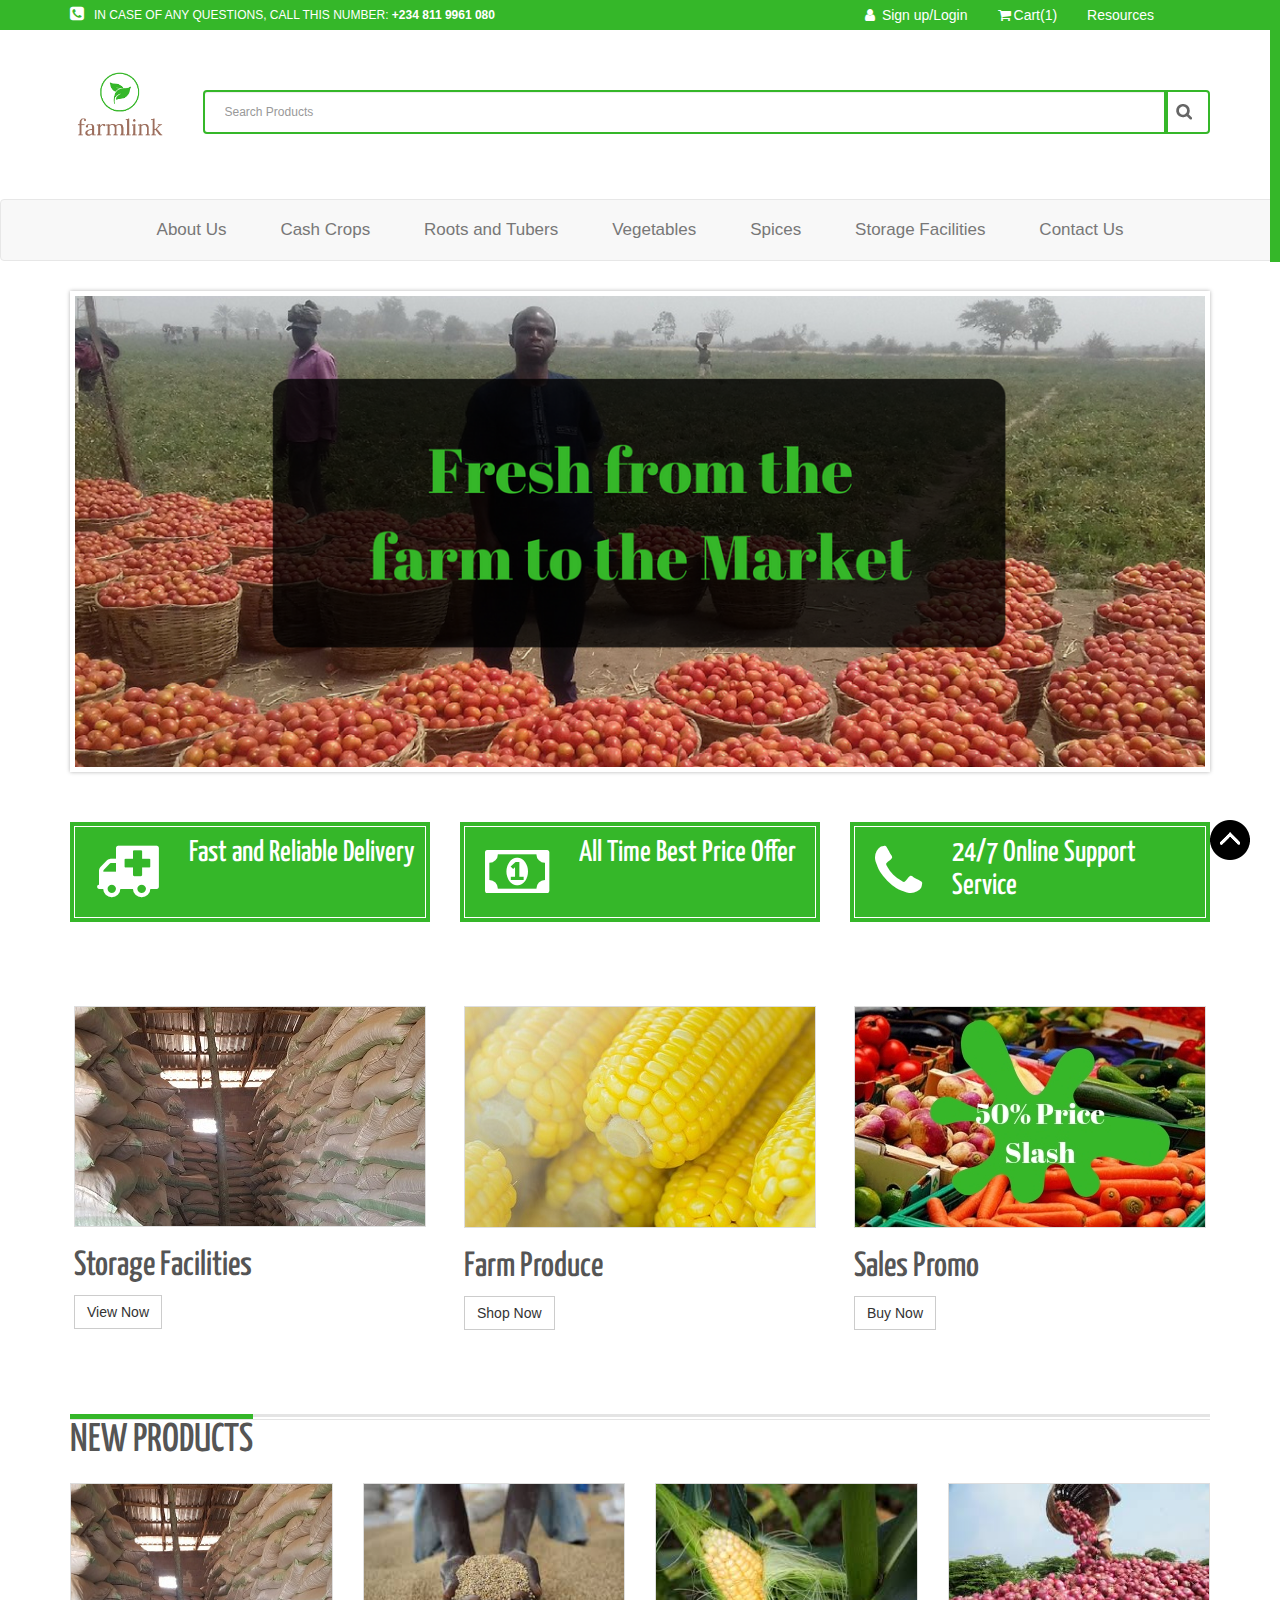
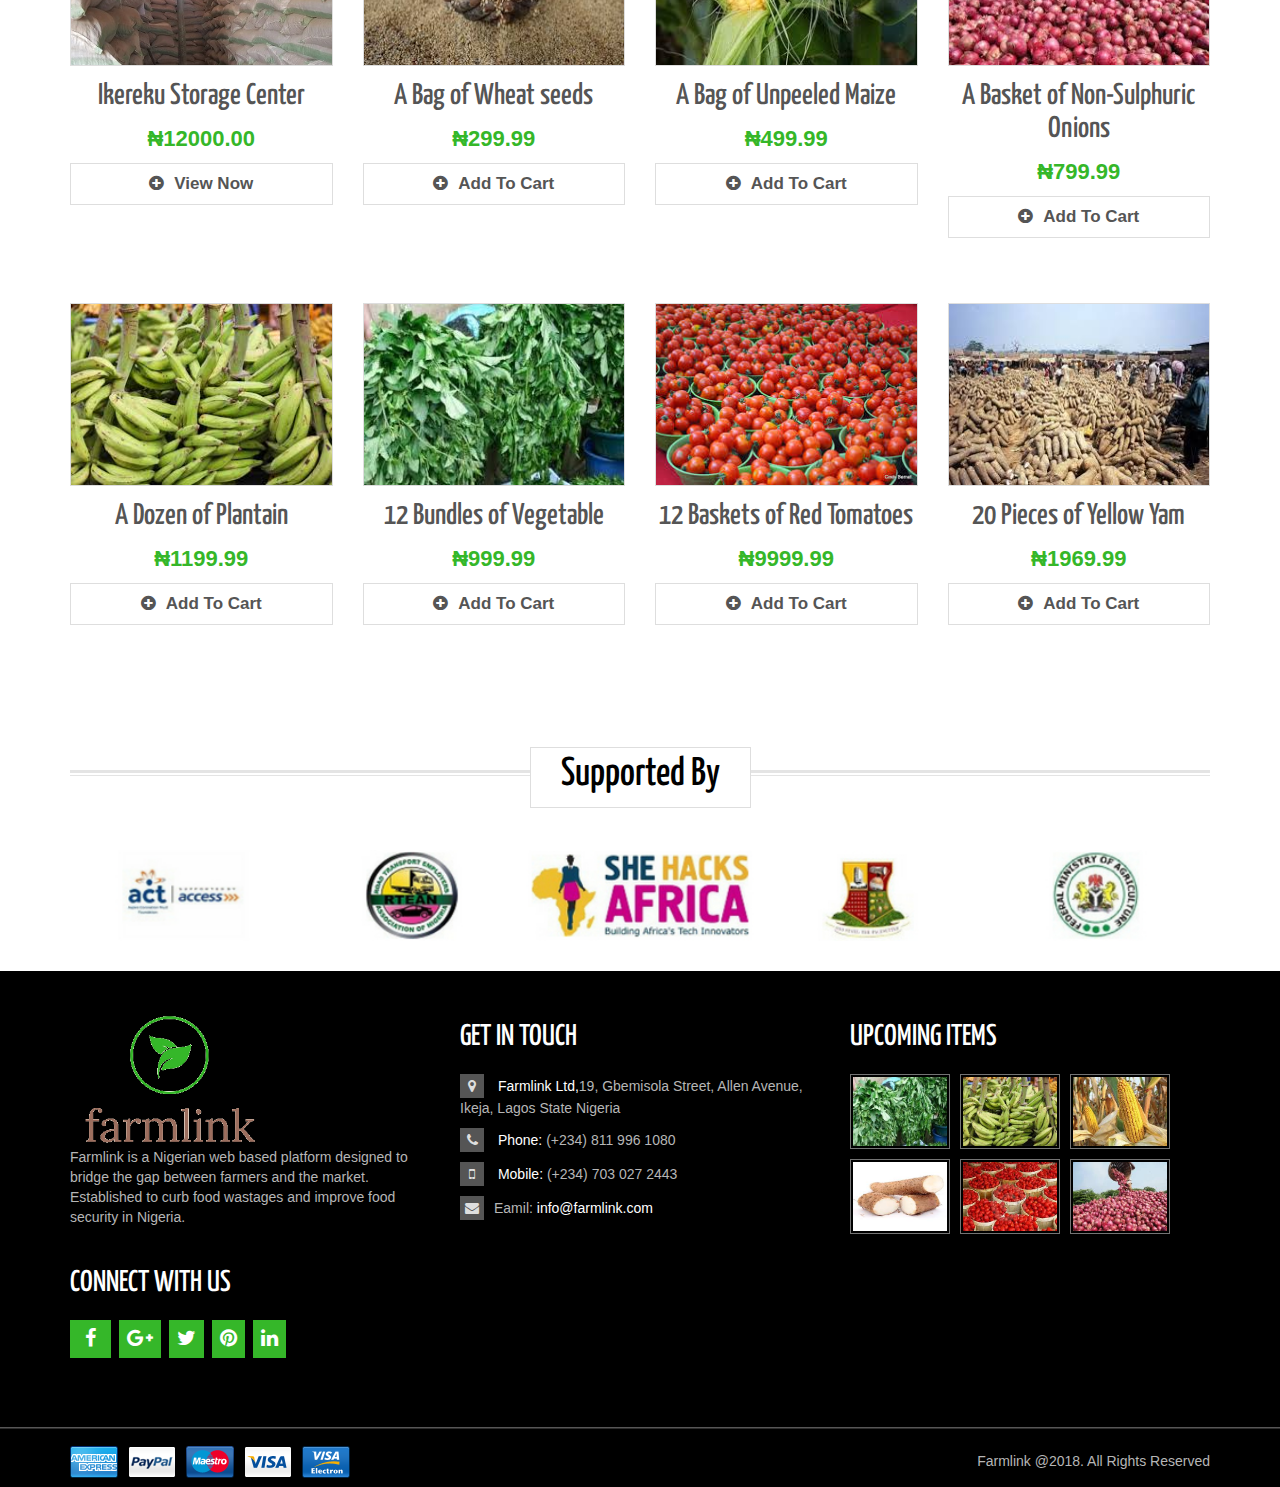
<file: farmlink/index.html>
<!doctype html>
<html lang="en">
<head>
	<meta charset="UTF-8">
	<title>Foodlink Proudly Presented By Access Group</title>
    <link rel="icon" href="images/imageedit_1_3889744162.png" type="image/x-icon">
	<meta name="viewport" content="width=device-width, initial-scale=1, maximum-scale=1, user-scalable=no">

	<!-- Fonts -->
	<link href='http://fonts.googleapis.com/css?family=Open+Sans:400,300,600,700' rel='stylesheet' type='text/css'>
	<link href='http://fonts.googleapis.com/css?family=Yanone+Kaffeesatz:400,700' rel='stylesheet' type='text/css'>

	<!-- Css -->
	<link rel="stylesheet" href="css/nivo-slider.css" type="text/css" />
	<link rel="stylesheet" href="css/owl.carousel.css">
	<link rel="stylesheet" href="css/bootstrap.min.css">
	<link rel="stylesheet" href="css/font-awsome/css/font-awesome.min.css">
	<link rel="stylesheet" href="css/style.css">
	<link rel="stylesheet" href="css/responsive.css">

	<!-- jS -->
	<script src="js/jquery.min.js" type="text/javascript"></script>
	<script src="js/bootstrap.min.js" type="text/javascript"></script>
	<script src="js/jquery.nivo.slider.js" type="text/javascript"></script>
	<script src="js/owl.carousel.min.js" type="text/javascript"></script>
	<script src="js/jquery.nicescroll.js"></script>
	<script src="js/jquery.scrollUp.min.js"></script>
	<script src="js/main.js" type="text/javascript"></script>


</head>
<body>


<!-- TOP HEADER Start
    ================================================== -->
	
	
	<section id="top">
		<div class="container">
			<div class="row">
				<div class="col-md-8">
					<p class="contact-action"><i class="fa fa-phone-square"></i>IN CASE OF ANY QUESTIONS, CALL THIS NUMBER: <strong>+234 811 9961 080</strong></p>
				</div>
				<div class="col-md-4 clearfix">
					<ul class="login-cart">
						<li>
							<a data-toggle="modal" data-target="#myModal" href="#">
							<i class="fa fa-user"></i>
								Sign up/Login
							</a>
						</li>
						<li>
							<div class="cart dropdown">
						  		<a data-toggle="dropdown" href="#"><i class="fa fa-shopping-cart"></i>Cart(1)</a>
					  			<div class="dropdown-menu dropup">
					  				<span class="caret"></span>
						  			<ul class="media-list">
								  		<li class="media">
										    <img class="pull-left" src="images/plan.jpg" alt="" width="100px" height="80px">
										    <div class="media-body">
										      	<h6>A Bunch of banana
								    				<span>N250</span>
								    			</h6>
								    		</div>
								  		</li>
									</ul>
									<button class="btn btn-primary btn-sm">Checkout</button>
							    </div>
							</div>
						</li>
                        <li class="dropdown">
						<a data-toggle="dropdown" href="#">
							Resources
<!--							<span class="caret"></span>-->
						</a>
						<ul class="dropdown-menu">
						   <li><a  href="blog.html">Blog</a></li>
<!--						    <li><a  href="#">Career Opportunities</a></li>-->
						    <li><a  href="delivery.html">Delivery Information</a></li>
<!--						    <li><a  href="#">FAQs</a></li>-->
						</ul>
					</li> <!-- End of /.dropdown -->
					</ul>
				</div>
			</div> <!-- End Of /.row -->
		</div>	<!-- End Of /.Container -->

	
	<!-- MODAL Start
    	================================================== -->

		<div class="modal fade" id="myModal" tabindex="-1" role="dialog" aria-labelledby="myModalLabel" aria-hidden="true">
			<div class="modal-dialog">
		    	<div class="modal-content">
		    		<div class="modal-header">
		        		<button type="button" class="close" data-dismiss="modal" aria-hidden="true">&times;</button>
<!--		        		<h4 class="modal-title" id="myModalLabel">Introduce Y</h4>-->
		      		</div>
			      	<div class="modal-body clearfix">

						<form action="#" method="post" id="create-account_form" class="std">
							<fieldset>
								<h3>Create your account</h3>
								<div class="form_content clearfix">
									<h4>Enter your e-mail address to create an account.</h4>
									<p class="text">
										<label for="email_create">E-mail address</label>
										<span>
											<input placeholder="E-mail address"  type="text" id="email_create" name="email_create" value="" class="account_input">
					                    </span>
									</p>
									<p class="submit">
										<button class="btn btn-primary">Create Your Account</button>
									</p>
								</div>
							</fieldset>
						</form>
			      		<form action="" method="post" id="login_form" class="std">
							<fieldset>
								<h3>Already registered?</h3>
								<div class="form_content clearfix">
									<p class="text">
									<label for="email">E-mail address</label>
										<span><input placeholder="E-mail address" type="text" id="email" name="email" value="" class="account_input"></span>
									</p>
									<p class="text">
									<label for="passwd">Password</label>
										<span><input placeholder="Password" type="password" id="passwd" name="passwd" value="" class="account_input"></span>
									</p>
									<p class="lost_password">
										<a href="#popab-password-reset" class="popab-password-link">Forgot your password?</a>
									</p>
									<p class="submit">
										<button class="btn btn-success">Log in</button>
									</p>
								</div>
							</fieldset>
						</form>
			      	</div>
			      	<div class="modal-footer">
			        	<button type="button" class="btn btn-default" data-dismiss="modal">Close</button>
			      	</div>
		    	</div>
		  	</div>
		</div>	
	</section>  <!-- End of /Section -->
	


	<!-- LOGO Start
    ================================================== -->
	
	<header>
		<div class="container">
			<div class="row">
				<div class="col-md-1">
					<a href="index.html">
						<img src="images/imageedit_1_3889744162.png" alt="logo" width="100px" height="68px">
					</a>
				</div>	<!-- End of /.col-md-3 -->
              <div class="col-md-11">
					<div class="search-box">
						<div class="input-group">
					    	<input placeholder="Search Products" type="text" class="form-control">
					      	<span class="input-group-btn">
					        	<button class="btn btn-default" type="button"></button>
					      	</span>
					    </div><!-- /.input-group -->
					</div><!-- /.search-box -->
				</div>
			</div>	<!-- End of /.row -->
		</div>	<!-- End of /.container -->
	</header> <!-- End of /Header -->
    
	<!-- MENU Start
    ================================================== -->

	<nav class="navbar navbar-default">
		<div class="container">
		    <div class="navbar-header">
		      <button type="button" class="navbar-toggle" data-toggle="collapse" data-target="#bs-example-navbar-collapse-1">
		        <span class="sr-only">Toggle navigation</span>
		        <span class="icon-bar"></span>
		        <span class="icon-bar"></span>
		        <span class="icon-bar"></span>
		      </button>
		    </div> <!-- End of /.navbar-header -->

		    <div class="collapse navbar-collapse" id="bs-example-navbar-collapse-1">
		      	<ul class="nav navbar-nav nav-main">
<!--		        	<li class="active"><a href="#">HOME</a></li>-->
					<li><a href="aboutus.html">About Us</a></li> 
                    <li><a href="products.html">Cash Crops</a></li>
                    <li><a href="products.html">Roots and Tubers</a></li>
                    <li><a href="products.html">Vegetables</a></li>  
                    <li><a href="products.html">Spices</a></li>      
                    <li><a href="products.html">Storage Facilities</a></li>
                    <li><a href="contactus.html"> Contact Us</a></li>
					
<!--                    <li><a href="#">Contact Us</a></li> -->
					
		        </ul> <!-- End of /.nav-main -->
		    </div>	<!-- /.navbar-collapse -->
		</div>	<!-- /.container-fluid -->
	</nav>	<!-- End of /.nav -->


	<!-- SLIDER Start
    ================================================== -->


	<section id="slider-area">
		<div class="container">
			<div class="row">
				<div class="col-md-12">
					<div id="slider" class="nivoSlider">
				    	<img src="images/1.png" alt="" />
				    	<img src="images/2.png" alt=""/>
				    	<img src="images/3.png" alt="" />
					</div>	<!-- End of /.nivoslider -->
				</div>	<!-- End of /.col-md-12 -->
			</div>	<!-- End of /.row -->
		</div>	<!-- End of /.container -->
	</section> <!-- End of Section -->


	
	<!-- FEATURES Start
    ================================================== -->

	<section id="features">
		<div class="container">
			<div class="row">
				<div class="col-md-4">
					<div class="block">
						<div class="media">
							<div class="pull-left" href="#">
						    	<i class="fa fa-ambulance"></i>
						  	</div>
						  	<div class="media-body">
						    	<h4 class="media-heading">Fast and Reliable Delivery</h4>
<!--						    	<p>Lorem ipsum dolor sit amet, consectetur.</p>-->
						  </div>
						</div>
					</div>
				</div>
				<div class="col-md-4">
					<div class="block">
						<div class="media">
							<div class="pull-left" href="#">
								<i class=" fa fa-money"></i>
						  	</div>
						  	<div class="media-body">
						    	<h4 class="media-heading">All Time Best Price Offer</h4>
<!--						    	<p>Lorem ipsum dolor sit amet, consectetur.</p>-->
						  </div>
						</div>
					</div>
				</div>
				<div class="col-md-4">
					<div class="block">
						<div class="media">
							<div class="pull-left" href="#">
						    	<i class=" fa fa-phone"></i>
						  	</div>
						  	<div class="media-body">
						    	<h4 class="media-heading">24/7 Online Support Service</h4>
<!--						    	<p>Lorem ipsum dolor sit amet, consectetur.</p>-->
						  </div>	<!-- End of /.media-body -->
						</div>	<!-- End of /.media -->
					</div>	<!-- End of /.block -->
				</div> <!-- End of /.col-md-4 -->
			</div>	<!-- End of /.row -->
		</div>	<!-- End of /.container -->
	</section>	<!-- End of section -->



	<!-- CATAGORIE Start
    ================================================== -->

	<section id="catagorie">
		<div class="container">
			<div class="row">
				<div class="col-md-12">
					<div class="block">
<!--
						<div class="block-heading">
							<h2>OUR FOOD CATEGORIES</h2>
						</div>	
-->
						<div class="row">
                            <div class="col-sm-6 col-md-4">
							    <div class="thumbnail">
							    	<a class="catagotie-head" href="blog-single.html">
										<img src="images/storageginger-4-1.jpg" alt="...">
										<h3>Storage Facilities</h3>
									</a>
							      	<div class="caption">
							        	<p>
							        		<a href="blog-single.html" class="btn btn-default btn-transparent" role="button">
							        			<span>View Now</span>
							        		</a>
							        	</p>
							      	</div>	<!-- End of /.caption -->
							    </div>	<!-- End of /.thumbnail -->
						  	</div>	<!-- End of /.col-sm-6 col-md-4 -->
						  	<div class="col-sm-6 col-md-4">
							    <div class="thumbnail">
							    	<a class="catagotie-head" href="blog-single.html">
										<img src="images/corn.jpg" alt="...">
										<h3>Farm Produce</h3>
									</a>
							      	<div class="caption">
							        		<p>
                                        <a href="blog-single.html" class="btn btn-default btn-transparent" role="button">
							        			<span>Shop Now</span>
							        		</a>
                                            </p>
							      	</div>	<!-- End of /.caption -->
							    </div>	<!-- End of /.thumbnail -->
						  	</div>	<!-- End of /.col-sm-6 col-md-4 -->
						  	<div class="col-sm-6 col-md-4">
							    <div class="thumbnail">
							    	<a class="catagotie-head" href="blog-single.html">
										<img src="images/50%25-Price-Slash.jpg" alt="...">
										<h3>Sales Promo</h3>
									</a>
							      	<div class="caption">
								        <p>
								        	<a href="blog-single.html" class="btn btn-default btn-transparent" role="button">
								        		<span>Buy Now</span>
								        	</a>
								        </p>
								    </div>	<!-- End of /.caption -->
							    </div>	<!-- End of /.thumbnail -->
						  	</div>	<!-- End of /.col-sm-6 col-md-4 -->
						</div>	<!-- End of /.row -->
					</div>	<!-- End of /.block --> 
				</div>	<!-- End of /.col-md-12 -->
			</div>	<!-- End of /.row -->
		</div>	<!-- End of /.container -->
	</section>	<!-- End of Section -->



	
		<!-- PRODUCTS Start
    ================================================== -->

	<section id="products">
		<div class="container">
			<div class="row">
				<div class="col-md-12">
					<div class="products-heading">
						<h2>NEW PRODUCTS</h2>
					</div>
				</div>
			</div>
			<div class="row">
				<div class="col-md-3">
					<div class="products">
						<a href="single-product.html">
							<img src="images/storageginger-4-1.jpg" alt=""  width="276px" height="183px">
						</a>
						<a href="single-product.html">
							<h4>Ikereku Storage Center</h4>
						</a>
						<p class="price">₦12000.00</p>
						<a class="view-link shutter" href="Storage.html">
							<i class="fa fa-plus-circle"></i>View Now</a>
					</div>	<!-- End of /.products -->
				</div>	<!-- End of /.col-md-3 -->
				<div class="col-md-3">
					<div class="products">
						<a href="single-product.html">
							<img src="images/gr.jpg" alt="" width="276px" height="183px">
						</a>
						<a href="single-product.html">
							<h4>A Bag of Wheat seeds</h4>
						</a>
						<p class="price">₦299.99</p>
						<a class="view-link shutter" href="#">
							<i class="fa fa-plus-circle"></i>Add To Cart</a>
					</div>	<!-- End of /.products -->
				</div> <!-- End Of Col-md-3 -->
				<div class="col-md-3">
					<div class="products">
						<a href="single-product.html">
							<img src="images/maize.jpg" alt="" width="276px" height="183px">
						</a>
						<a href="single-product.html">
							<h4>A Bag of Unpeeled Maize</h4>
						</a>
						<p class="price">₦499.99</p>
						<a class="view-link shutter" href="single-product.html">
							<i class="fa fa-plus-circle"></i>Add To Cart</a>
					</div>	<!-- End of /.products -->
				</div> <!-- End Of /.Col-md-3 -->
				<div class="col-md-3">
					<div class="products">
						<a href="single-product.html">
							<img src="images/on.jpg" alt="" width="276px" height="183px">
						</a>
						<a href="single-product.html">
							<h4>A Basket of Non-Sulphuric Onions</h4>
						</a>
						<p class="price">₦799.99</p>
						<a class="view-link shutter" href="#">
							<i class="fa fa-plus-circle"></i>Add To Cart</a>
					</div>	<!-- End of /.products -->
				</div> <!-- End Of /.Col-md-3 -->
				<div class="col-md-3">
					<div class="products">
						<a href="single-product.html">
							<img src="images/plan.jpg" alt="" width="276px" height="183px">
						</a>
						<a href="single-product.html">
							<h4>A Dozen of Plantain</h4>
						</a>
						<p class="price">₦1199.99</p>
						<a class="view-link shutter" href="#">
							<i class="fa fa-plus-circle"></i>Add To Cart</a>
					</div>	<!-- End of /.products -->
				</div> <!-- End Of /.Col-md-3 -->
				<div class="col-md-3">
					<div class="products">
						<a href="single-product.html">
							<img src="images/veget.jpg" alt="" width="276px" height="183px">
						</a>
						<a href="single-product.html">
							<h4>12 Bundles of Vegetable</h4>
						</a>
						<p class="price">₦999.99</p>
						<a class="view-link shutter" href="#">
							<i class="fa fa-plus-circle"></i>Add To Cart</a>
					</div>	<!-- End of /.products -->
				</div> <!-- End Of /.Col-md-3 -->
				<div class="col-md-3">
					<div class="products">
						<a href="single-product.html">
							<img src="images/sto_jpg.jpg" alt="" width="276px" height="183px">
						</a>
						<a href="single-product.html">
							<h4>12 Baskets of Red Tomatoes</h4>
						</a>
						<p class="price">₦9999.99</p>
						<a class="view-link shutter" href="#">
							<i class="fa fa-plus-circle"></i>Add To Cart</a>
					</div>	<!-- End of /.products -->
				</div> <!-- End Of /.Col-md-3 -->
				<div class="col-md-3">
					<div class="products">
						<a href="single-product.html">
							<img src="images/yami.jpg" alt="" width="276px" height="183px">
						</a>
						<a href="single-product.html">
							<h4>20 Pieces of Yellow Yam</h4>
						</a>
						<p class="price">₦1969.99</p>
						<div >
							<a class="view-link shutter" href="#">
							<i class="fa fa-plus-circle"></i>Add To Cart</a>
						</div>
					</div>	<!-- End of /.products -->
				</div> <!-- End Of /.Col-md-3 -->
			</div>	<!-- End of /.row -->
		</div>	<!-- End of /.container -->
	</section>	<!-- End of Section -->


	
	
		<!-- CALL TO ACTION Start
    ================================================== -->

	<section id="call-to-area">
		<div class="container">
			<div class="row">
				<div class="col-md-12">
					<div class="block">
						<div class="block-heading">
							<h2>Supported By</h2>
						</div>
					</div>	<!-- End of /.block -->
					<div id="owl-example" class="owl-carousel">
						<div> <img src="images/1.jpg" alt="">  </div>
						<div> <img src="images/2.jpg" alt=""></div>
						<div> <img src="images/3.jpg" alt=""></div>
						<div> <img src="images/4.jpg" alt=""></div>
						<div> <img src="images/5.jpg" alt=""></div>
					</div>	<!-- End of /.Owl-Slider -->
				</div>	<!-- End of /.col-md-12 -->
			</div> <!-- End Of /.Row -->
		</div> <!-- End Of /.Container -->
	</section>	<!-- End of Section -->
	
	

	<!-- FOOTER Start
    ================================================== -->

	<footer>
		<div class="container">
			<div class="row">
				<div class="col-md-4">
					<div class="block clearfix">
						<a href="#">
							<img src="images/imageedit_1_3889744162.png" alt="" height="136px" width="200px">
						</a>
						<p>
							Farmlink is a Nigerian web based platform designed to bridge the gap between farmers and the market. Established to curb food wastages and improve food security in Nigeria.
						</p>
						<h4 class="connect-heading">CONNECT WITH US</h4>
						<ul class="social-icon">
							<li>
								<a class="facebook-icon" href="#">
									<i class="fa fa-facebook"></i>
								</a>
							</li>
							<li>
								<a class="plus-icon" href="#">
									<i class="fa fa-google-plus"></i>
								</a>
							</li>
							<li>
								<a class="twitter-icon" href="#">
									<i class="fa fa-twitter"></i>
								</a>
							</li>
							<li>
								<a class="pinterest-icon" href="#">
									<i class="fa fa-pinterest"></i>
								</a>
							</li>
							<li>
								<a class="linkedin-icon" href="#">
									<i class="fa fa-linkedin"></i>
								</a>
							</li>
						</ul>	<!-- End Of /.social-icon -->
					</div>	<!-- End Of /.block -->
				</div> <!-- End Of /.Col-md-4 -->
				<div class="col-md-4">
					<div class="block">
						<h4>GET IN TOUCH</h4>
						<p ><i class="fa  fa-map-marker"></i> <span>Farmlink Ltd,</span>19, Gbemisola Street, Allen Avenue, Ikeja, Lagos State Nigeria</p>
						<p> <i class="fa  fa-phone"></i> <span>Phone:</span> (+234) 811 996 1080 </p>

						<p> <i class="fa  fa-mobile"></i> <span>Mobile:</span> (+234) 703 027 2443</p>
 
						<p class="mail"><i class="fa  fa-envelope"></i>Eamil: <span>info@farmlink.com</span></p>
					</div>	<!-- End Of /.block -->
				</div> <!-- End Of Col-md-3 -->
				<div class="col-md-4">
					<div class="block">
						<h4>UPCOMING ITEMS</h4>
						<div class="media">
						  	<a class="pull-left" href="#">
						    	<img class="media-object" src="images/veget.jpg" alt="..." width="100px" height="80px">
						  	</a>
						  	<a class="pull-left" href="#">
						    	<img class="media-object" src="images/plan.jpg" alt="..." width="100px" height="80px">
						  	</a>
						  	<a class="pull-left" href="#">
						    	<img class="media-object" src="images/maice.jpg" alt="..." width="100px" height="80px">
						  	</a>
						  	<a class="pull-left" href="#">
						    	<img class="media-object" src="images/yam.jpg" alt="..." width="100px" height="80px">
						  	</a>
						  	<a class="pull-left" href="#">
						    	<img class="media-object" src="images/tomato.jpg" alt="..." width="100px" height="80px">
						  	</a>
						  	<a class="pull-left" href="#">
						    	<img class="media-object" src="images/on.jpg" alt="..." width="100px" height="80px">
						  	</a>
						</div>	<!-- End Of /.media -->
					</div>	<!-- End Of /.block -->
				</div> <!-- End Of Col-md-3 -->
			</div> <!-- End Of /.row -->
		</div> <!-- End Of /.Container -->
		


	<!-- FOOTER-BOTTOM Start
    ================================================== -->

		<div class="footer-bottom">
			<div class="container">
				<div class="row">
					<div class="col-md-12">
						<ul class="cash-out pull-left">
							<li>
								<a href="#">
									<img src="images/American-Express.png" alt="">	
								</a>
							</li>
							<li>
								<a href="#">
									<img src="images/PayPal.png" alt="">	
								</a>
							</li>
							<li>
								<a href="#">
									<img src="images/Maestro.png" alt="">	
								</a>
							</li>
							<li>
								<a href="#">
									<img src="images/Visa.png" alt="">	
								</a>
							</li>
							<li>
								<a href="#">
									<img src="images/Visa-Electron.png" alt="">	
								</a>
							</li>
						</ul>
						<p class="copyright-text pull-right">Farmlink @2018. All Rights Reserved</p>
					</div>	<!-- End Of /.col-md-12 -->	
				</div>	<!-- End Of /.row -->	
			</div>	<!-- End Of /.container -->	
		</div>	<!-- End Of /.footer-bottom -->
	</footer> <!-- End Of Footer -->
	
	<a id="back-top" href="#"></a>
</body>
</html>
</file>
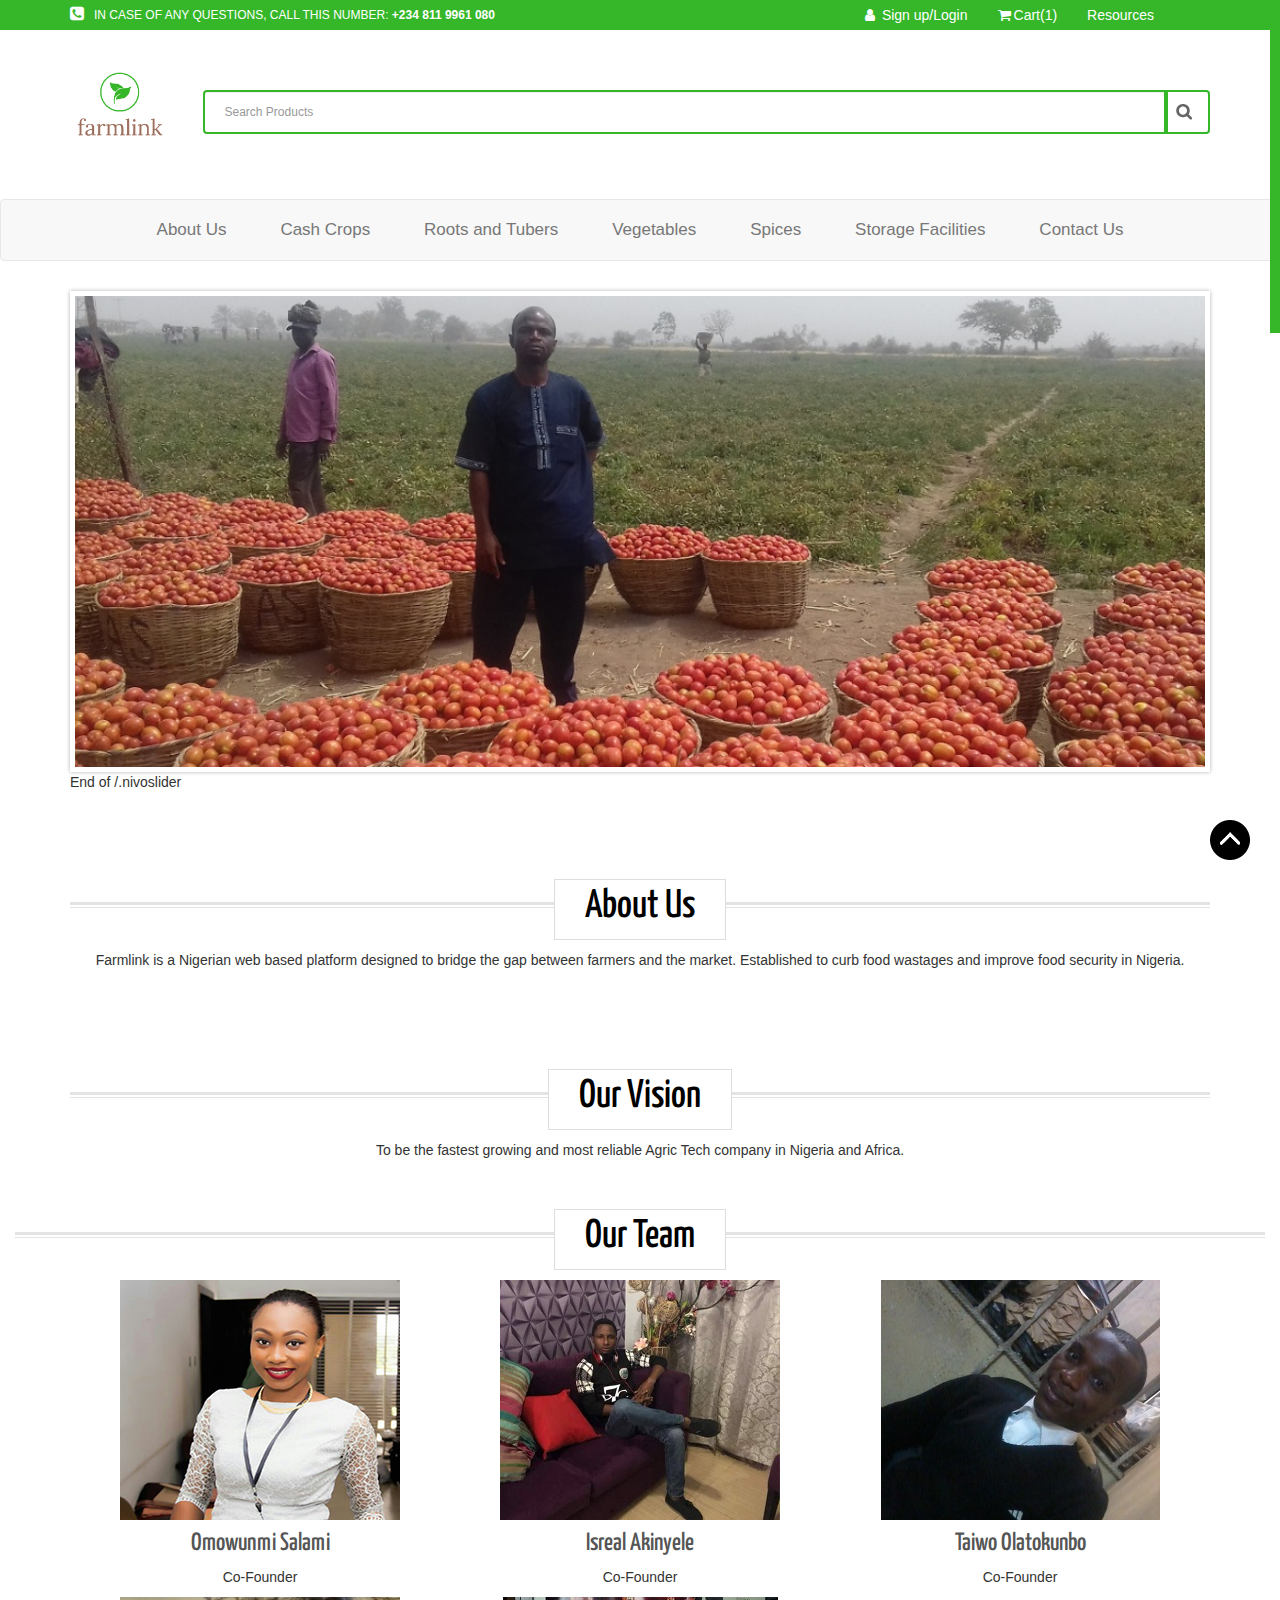
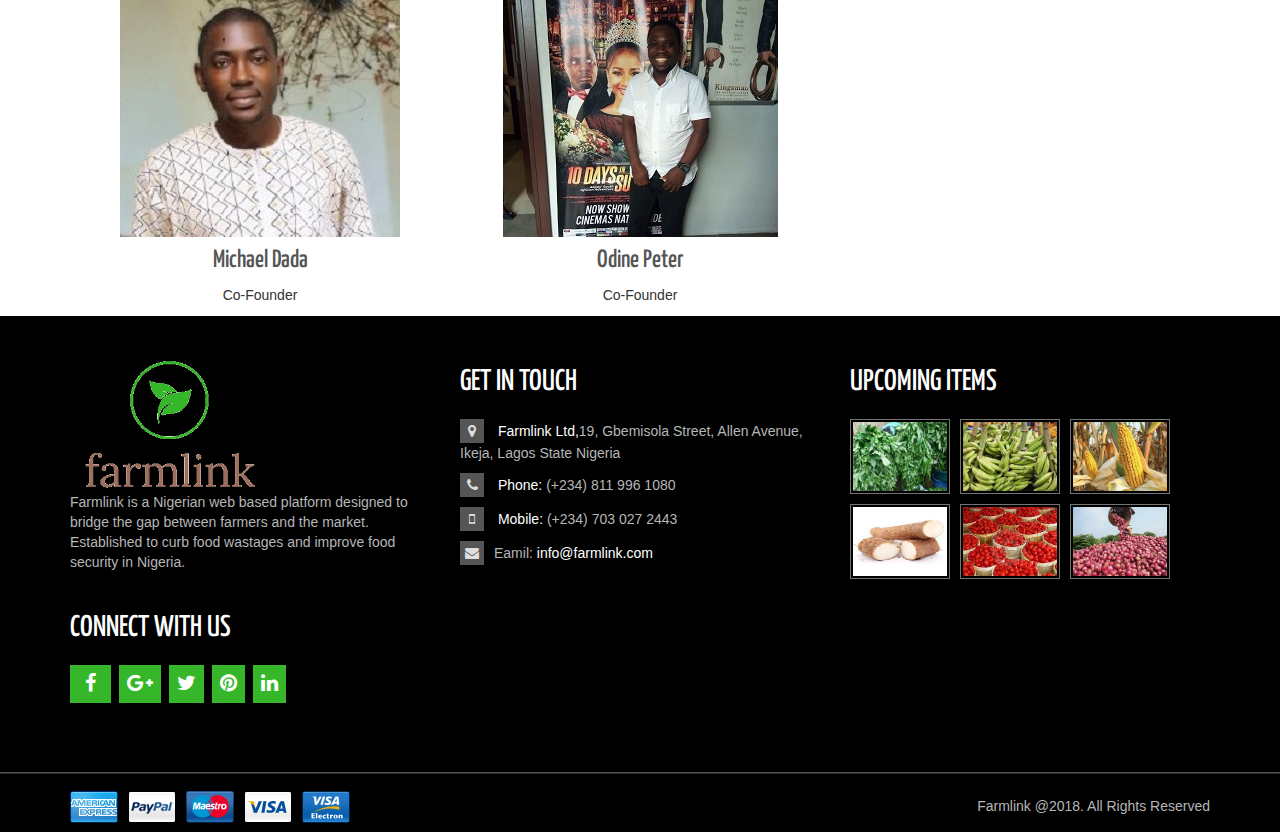
<file: farmlink/aboutus.html>
<!doctype html>
<html lang="en">
<head>
	<meta charset="UTF-8">
	<title>Farmlink | Proudly Presented By Access Group</title>
    <link rel="icon" href="images/imageedit_1_3889744162.png" type="image/x-icon">
	<meta name="viewport" content="width=device-width, initial-scale=1, maximum-scale=1, user-scalable=no">

	<!-- Fonts -->
	<link href='http://fonts.googleapis.com/css?family=Open+Sans:400,300,600,700' rel='stylesheet' type='text/css'>
	<link href='http://fonts.googleapis.com/css?family=Yanone+Kaffeesatz:400,700' rel='stylesheet' type='text/css'>

	<!-- Css -->
	<link rel="stylesheet" href="css/nivo-slider.css" type="text/css" />
	<link rel="stylesheet" href="css/owl.carousel.css">
	<link rel="stylesheet" href="css/owl.theme.css">
	<link rel="stylesheet" href="css/bootstrap.min.css">
	<link rel="stylesheet" href="css/font-awsome/css/font-awesome.min.css">
	<link rel="stylesheet" href="css/style.css">
	<link rel="stylesheet" href="css/responsive.css">

	<!-- jS -->
	<script src="js/jquery.min.js" type="text/javascript"></script>
	<script src="js/bootstrap.min.js" type="text/javascript"></script>
	<script src="js/jquery.nivo.slider.js" type="text/javascript"></script>
	<script src="js/owl.carousel.min.js" type="text/javascript"></script>
	<script src="js/jquery.nicescroll.js"></script>
	<script src="js/jquery.scrollUp.min.js"></script>
	<script src="js/main.js" type="text/javascript"></script>


</head>
<body>


<!-- TOP HEADER Start
    ================================================== -->
	
	
	<section id="top">
		<div class="container">
			<div class="row">
				<div class="col-md-8">
					<p class="contact-action"><i class="fa fa-phone-square"></i>IN CASE OF ANY QUESTIONS, CALL THIS NUMBER: <strong>+234 811 9961 080</strong></p>
				</div>
				<div class="col-md-4 clearfix">
					<ul class="login-cart">
						<li>
							<a data-toggle="modal" data-target="#myModal" href="#">
							<i class="fa fa-user"></i>
								Sign up/Login
							</a>
						</li>
						<li>
							<div class="cart dropdown">
						  		<a data-toggle="dropdown" href="#"><i class="fa fa-shopping-cart"></i>Cart(1)</a>
					  			<div class="dropdown-menu dropup">
					  				<span class="caret"></span>
						  			<ul class="media-list">
								  		<li class="media">
										    <img class="pull-left" src="images/plan.jpg" alt="" width="100px" height="80px">
										    <div class="media-body">
										      	<h6>A Bunch of banana
								    				<span>N250</span>
								    			</h6>
								    		</div>
								  		</li>
									</ul>
									<button class="btn btn-primary btn-sm">Checkout</button>
							    </div>
							</div>
						</li>
                        <li class="dropdown">
						<a data-toggle="dropdown" href="#">
							Resources
<!--							<span class="caret"></span>-->
						</a>
						<ul class="dropdown-menu">
						   <li><a  href="blog.html">Blog</a></li>
<!--						    <li><a  href="#">Career Opportunities</a></li>-->
						    <li><a  href="delivery.html">Delivery Information</a></li>
<!--						    <li><a  href="#">FAQs</a></li>-->
						</ul>
					</li> <!-- End of /.dropdown -->
					</ul>
				</div>
			</div> <!-- End Of /.row -->
		</div>	<!-- End Of /.Container -->

	
	<!-- MODAL Start
    	================================================== -->

		<div class="modal fade" id="myModal" tabindex="-1" role="dialog" aria-labelledby="myModalLabel" aria-hidden="true">
			<div class="modal-dialog">
		    	<div class="modal-content">
		    		<div class="modal-header">
		        		<button type="button" class="close" data-dismiss="modal" aria-hidden="true">&times;</button>
<!--		        		<h4 class="modal-title" id="myModalLabel">Introduce Y</h4>-->
		      		</div>
			      	<div class="modal-body clearfix">

						<form action="#" method="post" id="create-account_form" class="std">
							<fieldset>
								<h3>Create your account</h3>
								<div class="form_content clearfix">
									<h4>Enter your e-mail address to create an account.</h4>
									<p class="text">
										<label for="email_create">E-mail address</label>
										<span>
											<input placeholder="E-mail address"  type="text" id="email_create" name="email_create" value="" class="account_input">
					                    </span>
									</p>
									<p class="submit">
										<button class="btn btn-primary">Create Your Account</button>
									</p>
								</div>
							</fieldset>
						</form>
			      		<form action="" method="post" id="login_form" class="std">
							<fieldset>
								<h3>Already registered?</h3>
								<div class="form_content clearfix">
									<p class="text">
									<label for="email">E-mail address</label>
										<span><input placeholder="E-mail address" type="text" id="email" name="email" value="" class="account_input"></span>
									</p>
									<p class="text">
									<label for="passwd">Password</label>
										<span><input placeholder="Password" type="password" id="passwd" name="passwd" value="" class="account_input"></span>
									</p>
									<p class="lost_password">
										<a href="#popab-password-reset" class="popab-password-link">Forgot your password?</a>
									</p>
									<p class="submit">
										<button class="btn btn-success">Log in</button>
									</p>
								</div>
							</fieldset>
						</form>
			      	</div>
			      	<div class="modal-footer">
			        	<button type="button" class="btn btn-default" data-dismiss="modal">Close</button>
			      	</div>
		    	</div>
		  	</div>
		</div>	
	</section>  <!-- End of /Section -->
	


	<!-- LOGO Start
    ================================================== -->
	
	<header>
		<div class="container">
			<div class="row">
				<div class="col-md-1">
					<a href="index.html">
						<img src="images/imageedit_1_3889744162.png" alt="logo" width="100px" height="68px">
					</a>
				</div>	<!-- End of /.col-md-3 -->
              <div class="col-md-11">
					<div class="search-box">
						<div class="input-group">
					    	<input placeholder="Search Products" type="text" class="form-control">
					      	<span class="input-group-btn">
					        	<button class="btn btn-default" type="button"></button>
					      	</span>
					    </div><!-- /.input-group -->
					</div><!-- /.search-box -->
				</div>
			</div>	<!-- End of /.row -->
		</div>	<!-- End of /.container -->
	</header> <!-- End of /Header -->
    
	<!-- MENU Start
    ================================================== -->

	<nav class="navbar navbar-default">
		<div class="container">
		    <div class="navbar-header">
		      <button type="button" class="navbar-toggle" data-toggle="collapse" data-target="#bs-example-navbar-collapse-1">
		        <span class="sr-only">Toggle navigation</span>
		        <span class="icon-bar"></span>
		        <span class="icon-bar"></span>
		        <span class="icon-bar"></span>
		      </button>
		    </div> <!-- End of /.navbar-header -->

		    <div class="collapse navbar-collapse" id="bs-example-navbar-collapse-1">
		      	<ul class="nav navbar-nav nav-main">
<!--		        	<li class="active"><a href="#">HOME</a></li>-->
					<li><a href="aboutus.html">About Us</a></li> 
                    <li><a href="products.html">Cash Crops</a></li>
                    <li><a href="products.html">Roots and Tubers</a></li>
                    <li><a href="products.html">Vegetables</a></li>  
                    <li><a href="products.html">Spices</a></li>      
                    <li><a href="products.html">Storage Facilities</a></li>
                    <li><a href="contactus.html"> Contact Us</a></li>
					
<!--                    <li><a href="#">Contact Us</a></li> -->
					
		        </ul> <!-- End of /.nav-main -->
		    </div>	<!-- /.navbar-collapse -->
		</div>	<!-- /.container-fluid -->
	</nav>	<!-- End of /.nav -->

	  <!-- SLIDER Start
    ================================================== -->

<section>
	<section id="slider-area">
		<div class="container">
			<div class="row">
				<div class="col-md-12">
					<div id="slider" class="nivoSlider">
                        <a href="#">
				    	<img src="images/farmto%20table.jpg" alt="" /></a>

<!--
				    	<img src="images/slide-2.jpg" alt=""/>
				    	<img src="images/grains.jpg" alt="" />
-->
<!--                        <img src="images/sto_jpg.jpg" alt="" />-->
					</div>	 End of /.nivoslider 
				</div>	<!-- End of /.col-md-12 -->
			</div>	<!-- End of /.row -->
		</div>	<!-- End of /.container -->
	</section> <!-- End of Section -->
        
        
		<!-- CALL TO ACTION Start
    ================================================== -->

	<section id="call-to-area">
		<div class="container">
			<div class="row">
				<div class="col-md-12">
					<div class="block">
						<div class="block-heading">
							<h2>About Us</h2>
                            
                            <div class="container">
			<div class="row">
				<div class="col-md-12">
					<div id="about">
						<p>
							     Farmlink is a Nigerian web based platform designed to bridge the gap
                                between farmers and the market. Established to curb food wastages and
                                improve food security in Nigeria.
						</p>
                            
                            
						</div>
					</div>	<!-- End of /.block -->
                                </div>
                        </div>
                           </div>
                                </div>
                                </div>
                                </div>
                                </div>


    </section>   
        
        <section id="call-to-area">
		<div class="container">
			<div class="row">
				<div class="col-md-12">
					<div class="block">
						<div class="block-heading">
							<h2>Our Vision</h2>
                            
                            <div class="container">
			<div class="row">
				<div class="col-md-12">
					<div id="about">
						<p>
							     To be the fastest growing and most reliable Agric Tech company in Nigeria and Africa.
						</p>
                            
                            
						</div>
					</div>	<!-- End of /.block -->
                                </div>
                        </div>
                           </div>
                                </div>
                                </div>
                                </div>
                                </div>


    </section>  
    <section>
        <div class="container_about">
		<div class="container_about">
			<div class="row_about">
				<div class="col-md-12">
					<div class="block_about">
                        <div class="block-heading">
							<h2>Our Team</h2>
                            
                            <div class="container">
				<!-- End of /.col-md-3 -->
				<div class="col-md-4">
					<div class="products_about">
						<a href="#">
							<img src="images/IMG_20180209_173355.jpg" alt="Omowunmi">
						</a>
						
							<h5>Omowunmi Salami</h5>
				
						<p class="job">Co-Founder</p>

					</div>	<!-- End of /.products -->
				</div> <!-- End Of Col-md-3 -->
				<div class="col-md-4">
					<div class="products_about">
						<a href="#">
							<img src="images/Isreal.jpg" alt="Isreal">
                        </a>
						
							<h5>Isreal Akinyele</h5>
						
						<p class="job">Co-Founder</p>

					</div>	<!-- End of /.products -->
				</div> <!-- End Of /.Col-md-3 -->
				<div class="col-md-4">
					<div class="products_about">
						<a href="#">
							<img src="images/taiwo.jpg" alt="Taiwo">
						</a>
						
							<h5>Taiwo Olatokunbo</h5>
						
						<p class="job">Co-Founder</p>
                </div>	<!-- End of /.products -->       
                </div> <!-- End Of /.Col-md-3 -->
                <div class="col-md-4">
					<div class="products_about">
						<a href="#">
							<img src="images/mi.jpg" alt="Taiwo">
						</a>
						
							<h5>Michael Dada</h5>
						
						<p class="job">Co-Founder</p>
                </div>	<!-- End of /.products -->       
                </div> <!-- End Of /.Col-md-3 -->
                <div class="col-md-4">
					<div class="products_about">
						<a href="#">
							<img src="images/FB_IMG_1537519478564.jpg" alt="Odine">
						</a>
						
							<h5>Odine Peter</h5>
						
						<p class="job">Co-Founder</p>
                </div>	<!-- End of /.products -->        
                </div> <!-- End Of /.Col-md-3 -->
                
                                </div>
                            </div>
                        </div>
                    </div>
                </div>
            </div>
            </div>
			
        </section>
 </section>   
            
            <section>
                <div class="container">
		          <div class="container">
                    
                <div class="col-md-4">
					<div class="products_about">
<!--
						<a href="#">
							<img src="images/yinka2.jpg" alt="Yinka">
						</a>
						
							<h5>Adedeji Adeyinka</h5>
				
						<p class="job">Member</p>
-->

					</div>	 <!--End of /.products -->
				</div>  <!-- End Of Col-md-3 -->
				<div class="col-md-4">
					<div class="products_about">
<!--						<a href="#">-->
<!--
							<img src="images/FB_IMG_1537519478564.jpg" alt="Odine">
                        </a>
						
							<h5>Odine Peter</h5>
						
						<p class="job">Member</p>
-->

					</div>	 <!--End of /.products -->
				</div>  <!--End Of /.Col-md-4 -->   
        </div>
                </div>
                                
        </section>
	
	

		<!-- FOOTER Start
    ================================================== -->

	<footer>
        <div>
		<div class="container">
			<div class="row">
				<div class="col-md-4">
					<div class="block clearfix">
						<a href="#">
							<img src="images/imageedit_1_3889744162.png" alt="" height="136px" width="200px">
						</a>
						<p>
							Farmlink is a Nigerian web based platform designed to bridge the gap between farmers and the market. Established to curb food wastages and improve food security in Nigeria.
						</p>
						<h4 class="connect-heading">CONNECT WITH US</h4>
						<ul class="social-icon">
							<li>
								<a class="facebook-icon" href="#">
									<i class="fa fa-facebook"></i>
								</a>
							</li>
							<li>
								<a class="plus-icon" href="#">
									<i class="fa fa-google-plus"></i>
								</a>
							</li>
							<li>
								<a class="twitter-icon" href="#">
									<i class="fa fa-twitter"></i>
								</a>
							</li>
							<li>
								<a class="pinterest-icon" href="#">
									<i class="fa fa-pinterest"></i>
								</a>
							</li>
							<li>
								<a class="linkedin-icon" href="#">
									<i class="fa fa-linkedin"></i>
								</a>
							</li>
						</ul>	<!-- End Of /.social-icon -->
					</div>	<!-- End Of /.block -->
				</div> <!-- End Of /.Col-md-4 -->
				<div class="col-md-4">
					<div class="block">
						<h4>GET IN TOUCH</h4>
						<p ><i class="fa  fa-map-marker"></i> <span>Farmlink Ltd,</span>19, Gbemisola Street, Allen Avenue, Ikeja, Lagos State Nigeria</p>
						<p> <i class="fa  fa-phone"></i> <span>Phone:</span> (+234) 811 996 1080 </p>

						<p> <i class="fa  fa-mobile"></i> <span>Mobile:</span> (+234) 703 027 2443</p>
 
						<p class="mail"><i class="fa  fa-envelope"></i>Eamil: <span>info@farmlink.com</span></p>
					</div>	<!-- End Of /.block -->
				</div> <!-- End Of Col-md-3 -->
				<div class="col-md-4">
					<div class="block">
						<h4>UPCOMING ITEMS</h4>
						<div class="media">
						  	<a class="pull-left" href="#">
						    	<img class="media-object" src="images/veget.jpg" alt="..." width="100px" height="80px">
						  	</a>
						  	<a class="pull-left" href="#">
						    	<img class="media-object" src="images/plan.jpg" alt="..." width="100px" height="80px">
						  	</a>
						  	<a class="pull-left" href="#">
						    	<img class="media-object" src="images/maice.jpg" alt="..." width="100px" height="80px">
						  	</a>
						  	<a class="pull-left" href="#">
						    	<img class="media-object" src="images/yam.jpg" alt="..." width="100px" height="80px">
						  	</a>
						  	<a class="pull-left" href="#">
						    	<img class="media-object" src="images/tomato.jpg" alt="..." width="100px" height="80px">
						  	</a>
						  	<a class="pull-left" href="#">
						    	<img class="media-object" src="images/on.jpg" alt="..." width="100px" height="80px">
						  	</a>
						</div>	<!-- End Of /.media -->
					</div>	<!-- End Of /.block -->
				</div> <!-- End Of Col-md-3 -->
			</div> <!-- End Of /.row -->
		</div> <!-- End Of /.Container -->
		


	<!-- FOOTER-BOTTOM Start
    ================================================== -->

		<div class="footer-bottom">
			<div class="container">
				<div class="row">
					<div class="col-md-12">
						<ul class="cash-out pull-left">
							<li>
								<a href="#">
									<img src="images/American-Express.png" alt="">	
								</a>
							</li>
							<li>
								<a href="#">
									<img src="images/PayPal.png" alt="">	
								</a>
							</li>
							<li>
								<a href="#">
									<img src="images/Maestro.png" alt="">	
								</a>
							</li>
							<li>
								<a href="#">
									<img src="images/Visa.png" alt="">	
								</a>
							</li>
							<li>
								<a href="#">
									<img src="images/Visa-Electron.png" alt="">	
								</a>
							</li>
						</ul>
						<p class="copyright-text pull-right">Farmlink @2018. All Rights Reserved</p>
					</div>	<!-- End Of /.col-md-12 -->	
				</div>	<!-- End Of /.row -->	
			</div>	<!-- End Of /.container -->	
		</div>	<!-- End Of /.footer-bottom -->
        </div>
	</footer> <!-- End Of Footer -->
	
	<a id="back-top" href="#"></a>
</body>
</html>
</file>
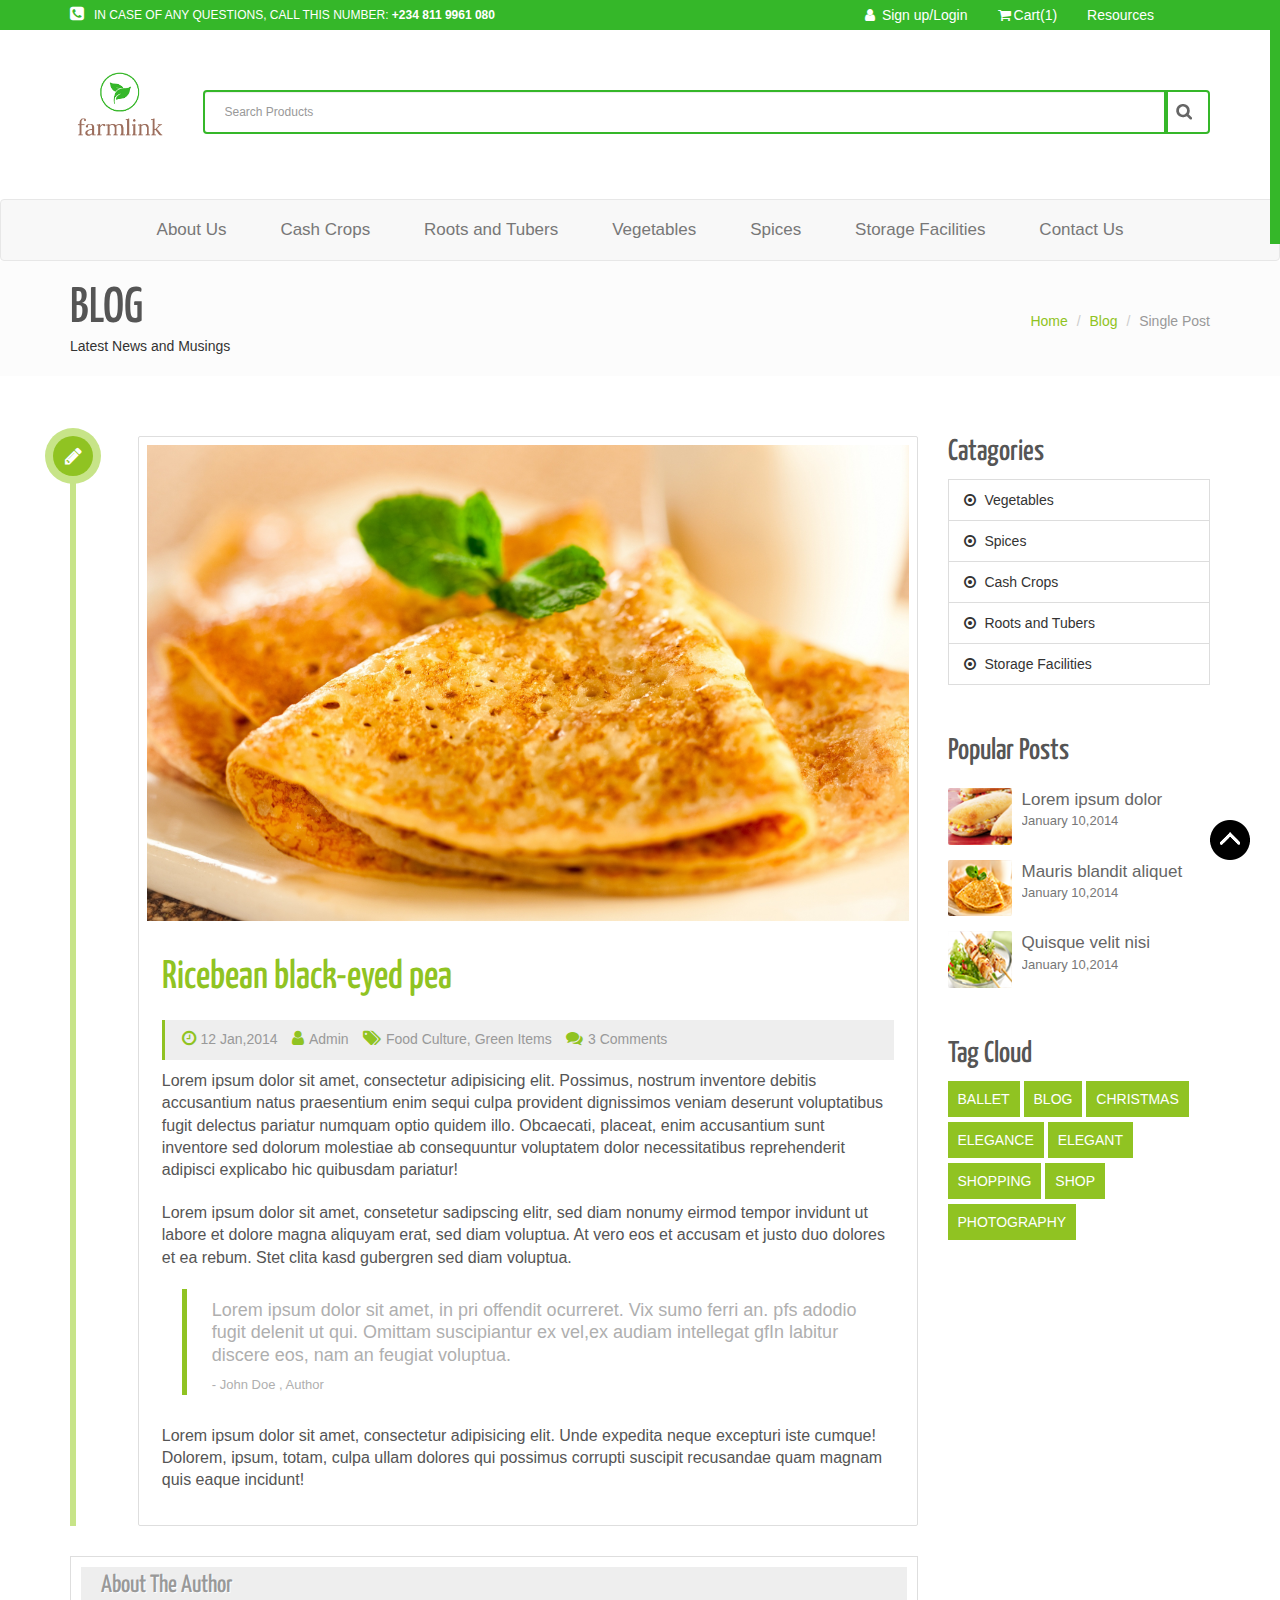
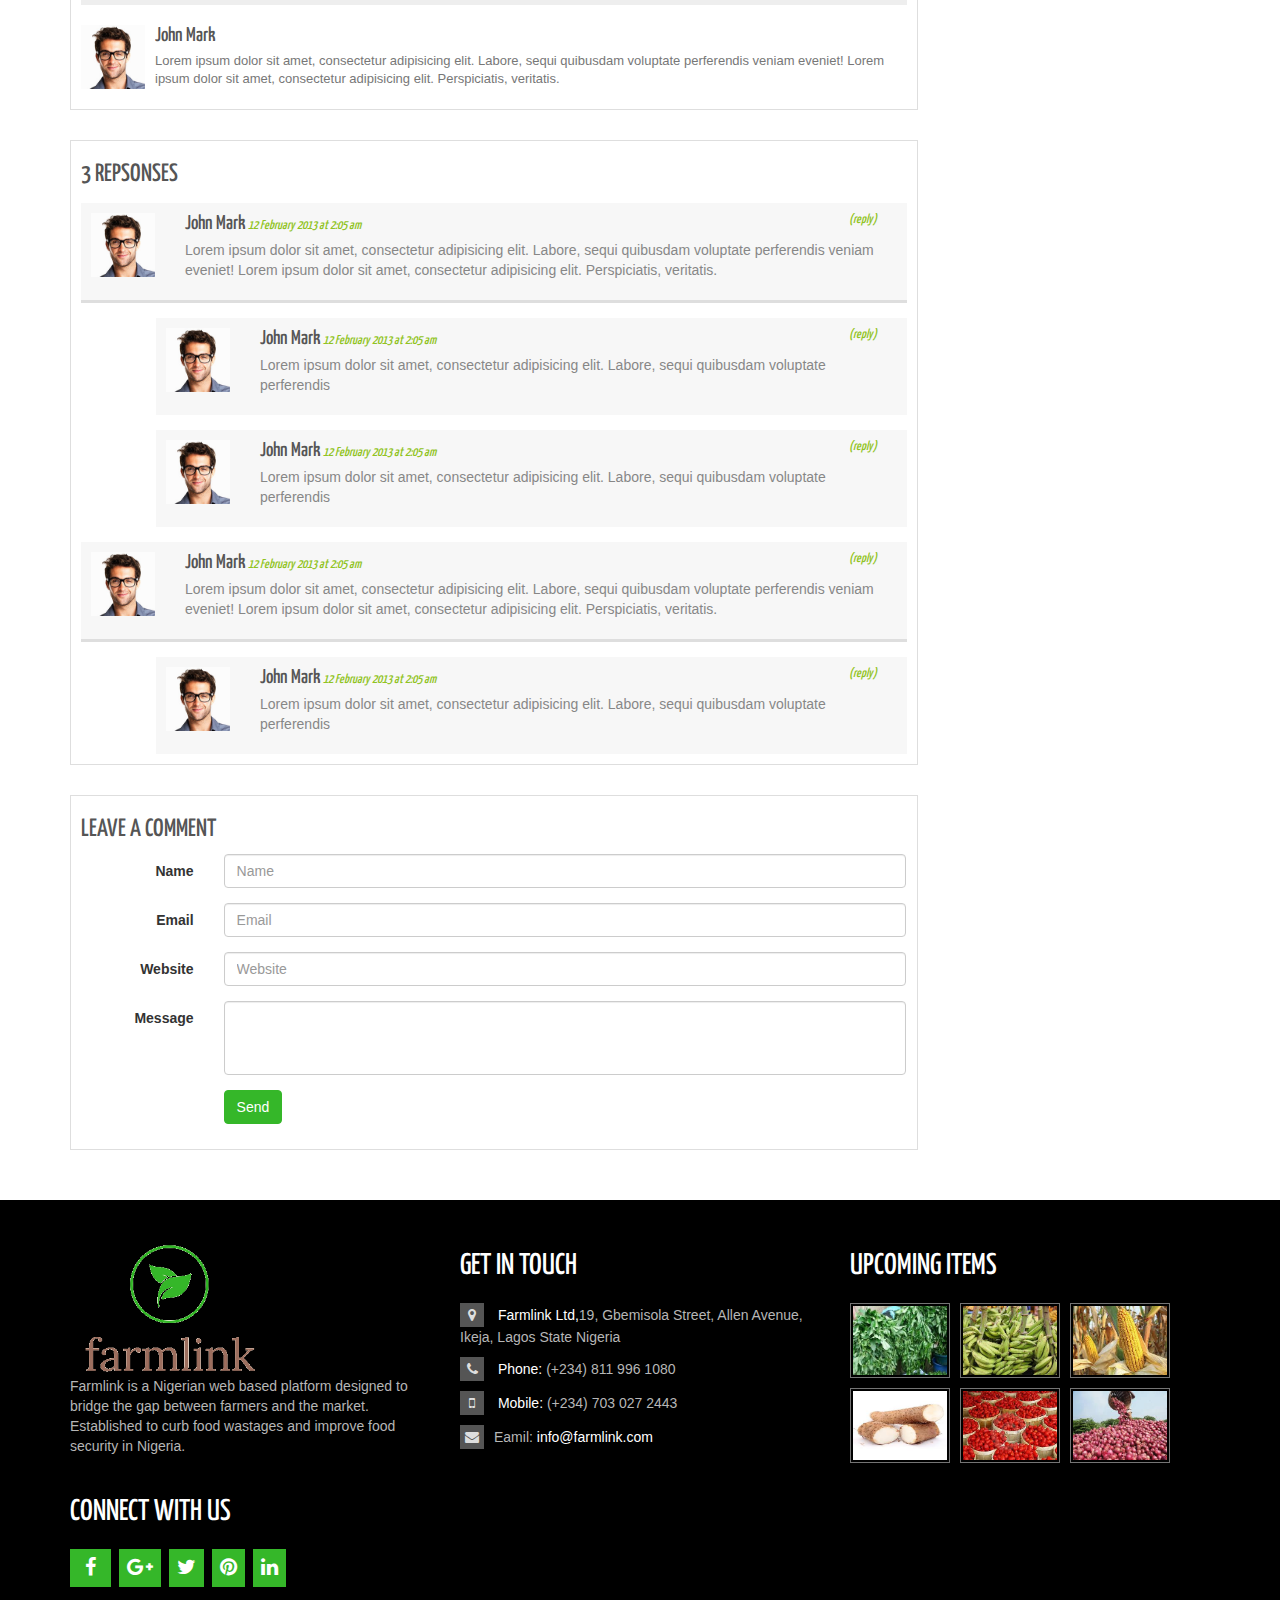
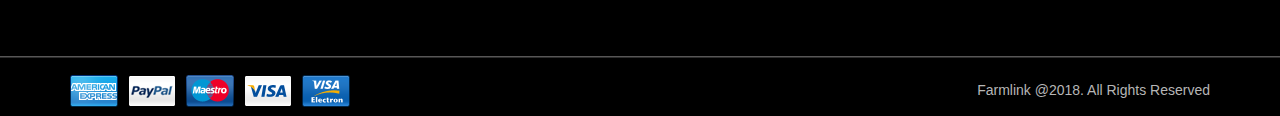
<file: farmlink/blog-single.html>
<!doctype html>
<html lang="en">
<head>
	<meta charset="UTF-8">
	<title>Farmlink | Proudly Presented By Access Group</title>
    <link rel="icon" href="images/imageedit_1_3889744162.png" type="image/x-icon">
	<meta name="viewport" content="width=device-width, initial-scale=1, maximum-scale=1, user-scalable=no">

	<!-- Fonts -->
	<link href='http://fonts.googleapis.com/css?family=Open+Sans:400,300,600,700' rel='stylesheet' type='text/css'>
	<link href='http://fonts.googleapis.com/css?family=Yanone+Kaffeesatz:400,700' rel='stylesheet' type='text/css'>

	<!-- Css -->
	<link rel="stylesheet" href="css/nivo-slider.css" type="text/css" />
	<link rel="stylesheet" href="css/owl.carousel.css">
	<link rel="stylesheet" href="css/owl.theme.css">
	<link rel="stylesheet" href="css/bootstrap.min.css">
	<link rel="stylesheet" href="css/font-awsome/css/font-awesome.min.css">
	<link rel="stylesheet" href="css/style.css">
	<link rel="stylesheet" href="css/responsive.css">

	<!-- jS -->
	<script src="js/jquery.min.js" type="text/javascript"></script>
	<script src="js/bootstrap.min.js" type="text/javascript"></script>
	<script src="js/jquery.nivo.slider.js" type="text/javascript"></script>
	<script src="js/owl.carousel.min.js" type="text/javascript"></script>
	<script src="js/jquery.nicescroll.js"></script>
	<script src="js/jquery.scrollUp.min.js"></script>
	<script src="js/main.js" type="text/javascript"></script>


</head>
<body>


<!-- TOP HEADER Start
    ================================================== -->
	
	
	<!-- TOP HEADER Start
    ================================================== -->
	
	
	<section id="top">
		<div class="container">
			<div class="row">
				<div class="col-md-8">
					<p class="contact-action"><i class="fa fa-phone-square"></i>IN CASE OF ANY QUESTIONS, CALL THIS NUMBER: <strong>+234 811 9961 080</strong></p>
				</div>
				<div class="col-md-4 clearfix">
					<ul class="login-cart">
						<li>
							<a data-toggle="modal" data-target="#myModal" href="#">
							<i class="fa fa-user"></i>
								Sign up/Login
							</a>
						</li>
						<li>
							<div class="cart dropdown">
						  		<a data-toggle="dropdown" href="#"><i class="fa fa-shopping-cart"></i>Cart(1)</a>
					  			<div class="dropdown-menu dropup">
					  				<span class="caret"></span>
						  			<ul class="media-list">
								  		<li class="media">
										    <img class="pull-left" src="images/plan.jpg" alt="" width="100px" height="80px">
										    <div class="media-body">
										      	<h6>A Bunch of banana
								    				<span>N250</span>
								    			</h6>
								    		</div>
								  		</li>
									</ul>
									<button class="btn btn-primary btn-sm">Checkout</button>
							    </div>
							</div>
						</li>
                        <li class="dropdown">
						<a data-toggle="dropdown" href="#">
							Resources
<!--							<span class="caret"></span>-->
						</a>
						<ul class="dropdown-menu">
						   <li><a  href="blog.html">Blog</a></li>
<!--						    <li><a  href="#">Career Opportunities</a></li>-->
						    <li><a  href="delivery.html">Delivery Information</a></li>
<!--						    <li><a  href="#">FAQs</a></li>-->
						</ul>
					</li> <!-- End of /.dropdown -->
					</ul>
				</div>
			</div> <!-- End Of /.row -->
		</div>	<!-- End Of /.Container -->

	
	<!-- MODAL Start
    	================================================== -->

		<div class="modal fade" id="myModal" tabindex="-1" role="dialog" aria-labelledby="myModalLabel" aria-hidden="true">
			<div class="modal-dialog">
		    	<div class="modal-content">
		    		<div class="modal-header">
		        		<button type="button" class="close" data-dismiss="modal" aria-hidden="true">&times;</button>
<!--		        		<h4 class="modal-title" id="myModalLabel">Introduce Y</h4>-->
		      		</div>
			      	<div class="modal-body clearfix">

						<form action="#" method="post" id="create-account_form" class="std">
							<fieldset>
								<h3>Create your account</h3>
								<div class="form_content clearfix">
									<h4>Enter your e-mail address to create an account.</h4>
									<p class="text">
										<label for="email_create">E-mail address</label>
										<span>
											<input placeholder="E-mail address"  type="text" id="email_create" name="email_create" value="" class="account_input">
					                    </span>
									</p>
									<p class="submit">
										<button class="btn btn-primary">Create Your Account</button>
									</p>
								</div>
							</fieldset>
						</form>
			      		<form action="" method="post" id="login_form" class="std">
							<fieldset>
								<h3>Already registered?</h3>
								<div class="form_content clearfix">
									<p class="text">
									<label for="email">E-mail address</label>
										<span><input placeholder="E-mail address" type="text" id="email" name="email" value="" class="account_input"></span>
									</p>
									<p class="text">
									<label for="passwd">Password</label>
										<span><input placeholder="Password" type="password" id="passwd" name="passwd" value="" class="account_input"></span>
									</p>
									<p class="lost_password">
										<a href="#popab-password-reset" class="popab-password-link">Forgot your password?</a>
									</p>
									<p class="submit">
										<button class="btn btn-success">Log in</button>
									</p>
								</div>
							</fieldset>
						</form>
			      	</div>
			      	<div class="modal-footer">
			        	<button type="button" class="btn btn-default" data-dismiss="modal">Close</button>
			      	</div>
		    	</div>
		  	</div>
		</div>	
	</section>  <!-- End of /Section -->
	


	<!-- LOGO Start
    ================================================== -->
	
	<header>
		<div class="container">
			<div class="row">
				<div class="col-md-1">
					<a href="index.html">
						<img src="images/imageedit_1_3889744162.png" alt="logo" width="100px" height="68px">
					</a>
				</div>	<!-- End of /.col-md-3 -->
              <div class="col-md-11">
					<div class="search-box">
						<div class="input-group">
					    	<input placeholder="Search Products" type="text" class="form-control">
					      	<span class="input-group-btn">
					        	<button class="btn btn-default" type="button"></button>
					      	</span>
					    </div><!-- /.input-group -->
					</div><!-- /.search-box -->
				</div>
			</div>	<!-- End of /.row -->
		</div>	<!-- End of /.container -->
	</header> <!-- End of /Header -->
    
	<!-- MENU Start
    ================================================== -->

	<nav class="navbar navbar-default">
		<div class="container">
		    <div class="navbar-header">
		      <button type="button" class="navbar-toggle" data-toggle="collapse" data-target="#bs-example-navbar-collapse-1">
		        <span class="sr-only">Toggle navigation</span>
		        <span class="icon-bar"></span>
		        <span class="icon-bar"></span>
		        <span class="icon-bar"></span>
		      </button>
		    </div> <!-- End of /.navbar-header -->

		    <div class="collapse navbar-collapse" id="bs-example-navbar-collapse-1">
		      	<ul class="nav navbar-nav nav-main">
<!--		        	<li class="active"><a href="#">HOME</a></li>-->
					<li><a href="aboutus.html">About Us</a></li> 
                    <li><a href="products.html">Cash Crops</a></li>
                    <li><a href="products.html">Roots and Tubers</a></li>
                    <li><a href="products.html">Vegetables</a></li>  
                    <li><a href="products.html">Spices</a></li>      
                    <li><a href="products.html">Storage Facilities</a></li>
                    <li><a href="contactus.html"> Contact Us</a></li>
					
<!--                    <li><a href="#">Contact Us</a></li> -->
					
		        </ul> <!-- End of /.nav-main -->
		    </div>	<!-- /.navbar-collapse -->
		</div>	<!-- /.container-fluid -->
	</nav>	<!-- End of /.nav -->




<!-- Breadcrumbs Start
    ================================================== -->

	<section id="topic-header">
		<div class="container">
			<div class="row">
				<div class="col-md-4">
					<h1>BLOG</h1>
					<p>Latest News and Musings</p>
				</div>	<!-- End of /.col-md-4 -->
				<div class="col-md-8 hidden-xs">
					<ol class="breadcrumb pull-right">
					  	<li><a href="#">Home</a></li>
					  	<li><a href="#">Blog</a></li>
					  	<li class="active">Single Post</li>
					</ol>
				</div>	<!-- End of /.col-md-8 -->
			</div>	<!-- End of /.row -->
		</div>	<!-- End of /.container -->
	</section>	<!-- End of /#Topic-header -->






	<section id="blog">
		<div class="container">
			<div class="row">
				<div class="col-md-9 clearfix">
					<ul class="blog-zone">
					    <li>
					        <div class="blog-icon">
					        	<i class="fa  fa-pencil"></i>
					        </div>
					        <div class="blog-box">
					        	<img src="images/blog-1.jpg" alt="">
					            
					            <div class="blog-post-body clearfix">
						            <a href="">
					            		<h2>Ricebean black-eyed pea</h2>
						            </a>
					            	<div class="blog-post-tag">
						            	<div class="block">
						            		<i class="fa fa-clock-o"></i>
						            		<p>12 Jan,2014</p>
						            	</div>
						            	<div class="block">
						            		<i class="fa fa-user"></i>
						            		<p>Admin</p>
						            	</div>
						            	<div class="block">
						            		<i class="fa fa-tags"></i>
						            		<p>
						            			<a href="">Food Culture</a>,
						            			<a href="">Green Items</a>
						            		</p>
						            	</div>
						            	<div class="block">
						            		<i class="fa fa-comments"></i>
						            		<p>3 Comments</p>
						            	</div>
						            </div>
						            <p>Lorem ipsum dolor sit amet, consectetur adipisicing elit. Possimus, nostrum inventore debitis accusantium natus praesentium enim sequi culpa provident dignissimos veniam deserunt voluptatibus fugit delectus pariatur numquam optio quidem illo. Obcaecati, placeat, enim accusantium sunt inventore sed dolorum molestiae ab consequuntur voluptatem dolor necessitatibus reprehenderit adipisci explicabo hic quibusdam pariatur!</p>
						            <p>Lorem ipsum dolor sit amet, consetetur sadipscing elitr, sed diam nonumy eirmod tempor invidunt ut labore et dolore magna aliquyam erat, sed diam voluptua. At vero eos et accusam et justo duo dolores et ea rebum. Stet clita kasd gubergren sed diam voluptua.</p>
						            
						            <blockquote>
					                    <p>Lorem ipsum dolor sit amet, in pri offendit ocurreret. Vix sumo ferri an. pfs adodio fugit delenit ut qui. Omittam suscipiantur ex  vel,ex audiam  intellegat gfIn labitur discere eos, nam an feugiat voluptua.</p>
										<div class="block-qoute-by">
					                        - John Doe , Author
					                    </div>
					                </blockquote>
					                <p>Lorem ipsum dolor sit amet, consectetur adipisicing elit. Unde expedita neque excepturi iste cumque! Dolorem, ipsum, totam, culpa ullam dolores qui possimus corrupti suscipit recusandae quam magnam quis eaque incidunt!</p>
					            </div>
					        </div>
					    </li>
					</ul>	<!-- End of /.blog-zone -->

					<div class="author-id">
						<div class="media">
							<h5>About The Author</h5>
						  	<img class="media-object pull-left" src="images/author.jpg" alt="...">
						  	<div class="media-body">
						    	<h6 class="media-heading">John Mark</h6>
						    	<p>Lorem ipsum dolor sit amet, consectetur adipisicing elit. Labore, sequi quibusdam voluptate perferendis veniam eveniet! Lorem ipsum dolor sit amet, consectetur adipisicing elit. Perspiciatis, veritatis.</p>
						    </div>	<!-- End of /.media-body -->
						</div>	<!-- End of /.media -->
					</div>	<!-- End of /.author-id -->

					<div class="comments-box">
						<h5>3 REPSONSES</h5>
						<div class="media">
						  	<img class="media-object pull-left" src="images/author.jpg" alt="...">
						  	<div class="media-body">
						    	<h6 class="media-heading">John Mark <span>12 February 2013 at 2:05 am</span> <a href=""  class="pull-right">(reply)</a></h6>
						    	<p>Lorem ipsum dolor sit amet, consectetur adipisicing elit. Labore, sequi quibusdam voluptate perferendis veniam eveniet! Lorem ipsum dolor sit amet, consectetur adipisicing elit. Perspiciatis, veritatis.</p>
						    </div>	<!-- End of /.meida-body -->
						</div>	<!-- End of /.media -->
						
						
						<!-- reply -->
						<div class="media reply">
						  	<img class="media-object pull-left" src="images/author.jpg" alt="...">
						  	<div class="media-body">
						    	<h6 class="media-heading">John Mark <span>12 February 2013 at 2:05 am</span> <a href=""  class="pull-right">(reply)</a></h6>
						    	<p>Lorem ipsum dolor sit amet, consectetur adipisicing elit. Labore, sequi quibusdam voluptate perferendis </p>
						    </div>
						</div>
						

						<!-- reply -->
						<div class="media reply">
						  	<img class="media-object pull-left" src="images/author.jpg" alt="...">
						  	<div class="media-body">
						    	<h6 class="media-heading">John Mark <span>12 February 2013 at 2:05 am</span> <a href=""  class="pull-right">(reply)</a></h6>
						    	<p>Lorem ipsum dolor sit amet, consectetur adipisicing elit. Labore, sequi quibusdam voluptate perferendis </p>
						    </div>
						</div>

						
						<!-- media -->
						<div class="media">
						  	<img class="media-object pull-left" src="images/author.jpg" alt="...">
						  	<div class="media-body">
						    	<h6 class="media-heading">John Mark <span>12 February 2013 at 2:05 am</span> <a href=""  class="pull-right">(reply)</a></h6>
						    	<p>Lorem ipsum dolor sit amet, consectetur adipisicing elit. Labore, sequi quibusdam voluptate perferendis veniam eveniet! Lorem ipsum dolor sit amet, consectetur adipisicing elit. Perspiciatis, veritatis.</p>
						    </div>	<!-- End of /.media-body -->
						</div>	<!-- End of /.media -->

						<!-- reply -->
						<div class="media reply">
						  	<img class="media-object pull-left" src="images/author.jpg" alt="...">
						  	<div class="media-body">
						    	<h6 class="media-heading">John Mark <span>12 February 2013 at 2:05 am</span> <a href=""  class="pull-right">(reply)</a></h6>
						    	<p>Lorem ipsum dolor sit amet, consectetur adipisicing elit. Labore, sequi quibusdam voluptate perferendis </p>
						    </div>	<!-- End of /.media body -->
						</div>	<!-- End of /.media-reply -->
					</div>	<!-- End of /.comments-box -->
					
					<div class="leave-comment">
						<h5>LEAVE A COMMENT</h5>
						<form class="form-horizontal" role="form">
							<div class="form-group">
						    	<label for="inputname" class="col-sm-2 control-label">Name</label>
							    <div class="col-sm-10">
							      	<input type="text" class="form-control" id="inputname" placeholder="Name">
							    </div>
						  	</div>	<!-- End of /.form-group -->
						  	<div class="form-group">
						    	<label for="inputEmail" class="col-sm-2 control-label">Email</label>
							    <div class="col-sm-10">
							      	<input type="email" class="form-control" id="inputEmail" placeholder="Email">
							    </div>
						  	</div>	<!-- End of /.form-group -->
						  	<div class="form-group">
						    	<label for="inputwebsite" class="col-sm-2 control-label">Website</label>
							    <div class="col-sm-10">
							      	<input type="text" class="form-control" id="inputwebsite" placeholder="Website">
							    </div>
						  	</div>	<!-- End of /.form-group -->
						  	<div class="form-group">
						    	<label for="inputmessage" class="col-sm-2 control-label">Message</label>
							    <div class="col-sm-10">
							      	<textarea class="form-control" id="inputmessage"  rows="3"></textarea>
							    </div>
						  	</div>	<!-- End of /.form-group -->
						  		
							<div class="form-group">
						    	<div class="col-sm-offset-2 col-sm-10">
						      		<button type="submit" class="btn btn-primary">Send</button>
						    	</div>
						  	</div>	<!-- End of /.form-group -->
						</form>	<!-- End of /.form-horizontal -->
					</div>	<!-- End of /.leave comments -->
				</div>	<!-- End of /.col-md-9 -->

				<div class="col-md-3">
					<div class="blog-sidebar">
						<div class="block">
							<h4>Catagories</h4>
							<div class="list-group">
								<a href="#" class="list-group-item">
									<i class="fa  fa-dot-circle-o"></i>
									Vegetables
								</a>
								<a href="#" class="list-group-item">
									<i class="fa  fa-dot-circle-o"></i>
									Spices
								</a>
								<a href="#" class="list-group-item">
									<i class="fa  fa-dot-circle-o"></i>
									Cash Crops
								</a>
								<a href="#" class="list-group-item">
									<i class="fa  fa-dot-circle-o"></i>
									Roots and Tubers
								</a>
								<a href="#" class="list-group-item">
									<i class="fa  fa-dot-circle-o"></i>
									Storage Facilities
								</a>
							</div>
						</div>	<!-- End of /.block -->
						<div class="block">
							<h4>Popular Posts</h4>
							<ul class="media-list">
							 	<li class="media">
							    	<a class="pull-left" href="#">
							      		<img class="media-object" src="images/post-img.png" alt="...">
							    	</a>
							    	<div class="media-body">
							      		<a href="" class="media-heading">
							      			Lorem ipsum dolor</a>
							    	  	<p>January 10,2014</p>
							    	</div>
							  	</li>
							  	<li class="media">
							    	<a class="pull-left" href="#">
							      		<img class="media-object" src="images/post-img-2.png" alt="...">
							    	</a>
							    	<div class="media-body">
							      		<a href="" class="media-heading">
							      			Mauris blandit aliquet</a>
							    	  	<p>January 10,2014</p>
							    	</div>
							  	</li>
							  	<li class="media">
							    	<a class="pull-left" href="#">
							      		<img class="media-object" src="images/post-img-3.png" alt="...">
							    	</a>
							    	<div class="media-body">
							      		<a href="" class="media-heading">
							      			Quisque velit nisi</a>
							    	  	<p>January 10,2014</p>
							    	</div>
							  	</li>
							  </ul>
						</div>	<!-- End of /.block -->

						<div class="block">
							<h4>Tag Cloud</h4>
							<div class="tag-link">
								<a href="">BALLET</a>
								<a href="">BLOG</a>
								<a href="">CHRISTMAS</a>
								<a href="">ELEGANCE</a>
								<a href="">ELEGANT</a>
								<a href="">SHOPPING</a>
								<a href="">SHOP</a>
								<a href="">PHOTOGRAPHY</a>
							</div>	
						</div>	<!-- End of /.block -->
						
					</div>	<!-- End of /.Sidebar -->
				</div>	<!-- End of /.col-md-3 -->
			</div>	<!-- End of /.row -->
		</div>	<!-- End of /.container -->
	</section> <!-- End of /.Section -->



























	<!-- FOOTER Start
    ================================================== -->

	<footer>
		<div class="container">
			<div class="row">
				<div class="col-md-4">
					<div class="block clearfix">
						<a href="#">
							<img src="images/imageedit_1_3889744162.png" alt="" height="136px" width="200px">
						</a>
						<p>
							Farmlink is a Nigerian web based platform designed to bridge the gap between farmers and the market. Established to curb food wastages and improve food security in Nigeria.
						</p>
						<h4 class="connect-heading">CONNECT WITH US</h4>
						<ul class="social-icon">
							<li>
								<a class="facebook-icon" href="#">
									<i class="fa fa-facebook"></i>
								</a>
							</li>
							<li>
								<a class="plus-icon" href="#">
									<i class="fa fa-google-plus"></i>
								</a>
							</li>
							<li>
								<a class="twitter-icon" href="#">
									<i class="fa fa-twitter"></i>
								</a>
							</li>
							<li>
								<a class="pinterest-icon" href="#">
									<i class="fa fa-pinterest"></i>
								</a>
							</li>
							<li>
								<a class="linkedin-icon" href="#">
									<i class="fa fa-linkedin"></i>
								</a>
							</li>
						</ul>	<!-- End Of /.social-icon -->
					</div>	<!-- End Of /.block -->
				</div> <!-- End Of /.Col-md-4 -->
				<div class="col-md-4">
					<div class="block">
						<h4>GET IN TOUCH</h4>
						<p ><i class="fa  fa-map-marker"></i> <span>Farmlink Ltd,</span>19, Gbemisola Street, Allen Avenue, Ikeja, Lagos State Nigeria</p>
						<p> <i class="fa  fa-phone"></i> <span>Phone:</span> (+234) 811 996 1080 </p>

						<p> <i class="fa  fa-mobile"></i> <span>Mobile:</span> (+234) 703 027 2443</p>
 
						<p class="mail"><i class="fa  fa-envelope"></i>Eamil: <span>info@farmlink.com</span></p>
					</div>	<!-- End Of /.block -->
				</div> <!-- End Of Col-md-3 -->
				<div class="col-md-4">
					<div class="block">
						<h4>UPCOMING ITEMS</h4>
						<div class="media">
						  	<a class="pull-left" href="#">
						    	<img class="media-object" src="images/veget.jpg" alt="..." width="100px" height="80px">
						  	</a>
						  	<a class="pull-left" href="#">
						    	<img class="media-object" src="images/plan.jpg" alt="..." width="100px" height="80px">
						  	</a>
						  	<a class="pull-left" href="#">
						    	<img class="media-object" src="images/maice.jpg" alt="..." width="100px" height="80px">
						  	</a>
						  	<a class="pull-left" href="#">
						    	<img class="media-object" src="images/yam.jpg" alt="..." width="100px" height="80px">
						  	</a>
						  	<a class="pull-left" href="#">
						    	<img class="media-object" src="images/tomato.jpg" alt="..." width="100px" height="80px">
						  	</a>
						  	<a class="pull-left" href="#">
						    	<img class="media-object" src="images/on.jpg" alt="..." width="100px" height="80px">
						  	</a>
						</div>	<!-- End Of /.media -->
					</div>	<!-- End Of /.block -->
				</div> <!-- End Of Col-md-3 -->
			</div> <!-- End Of /.row -->
		</div> <!-- End Of /.Container -->
		


	<!-- FOOTER-BOTTOM Start
    ================================================== -->

		<div class="footer-bottom">
			<div class="container">
				<div class="row">
					<div class="col-md-12">
						<ul class="cash-out pull-left">
							<li>
								<a href="#">
									<img src="images/American-Express.png" alt="">	
								</a>
							</li>
							<li>
								<a href="#">
									<img src="images/PayPal.png" alt="">	
								</a>
							</li>
							<li>
								<a href="#">
									<img src="images/Maestro.png" alt="">	
								</a>
							</li>
							<li>
								<a href="#">
									<img src="images/Visa.png" alt="">	
								</a>
							</li>
							<li>
								<a href="#">
									<img src="images/Visa-Electron.png" alt="">	
								</a>
							</li>
						</ul>
						<p class="copyright-text pull-right">Farmlink @2018. All Rights Reserved</p>
					</div>	<!-- End Of /.col-md-12 -->	
				</div>	<!-- End Of /.row -->	
			</div>	<!-- End Of /.container -->	
		</div>	<!-- End Of /.footer-bottom -->
	</footer> <!-- End Of Footer -->
	
	<a id="back-top" href="#"></a>
</body>
</html>
</file>
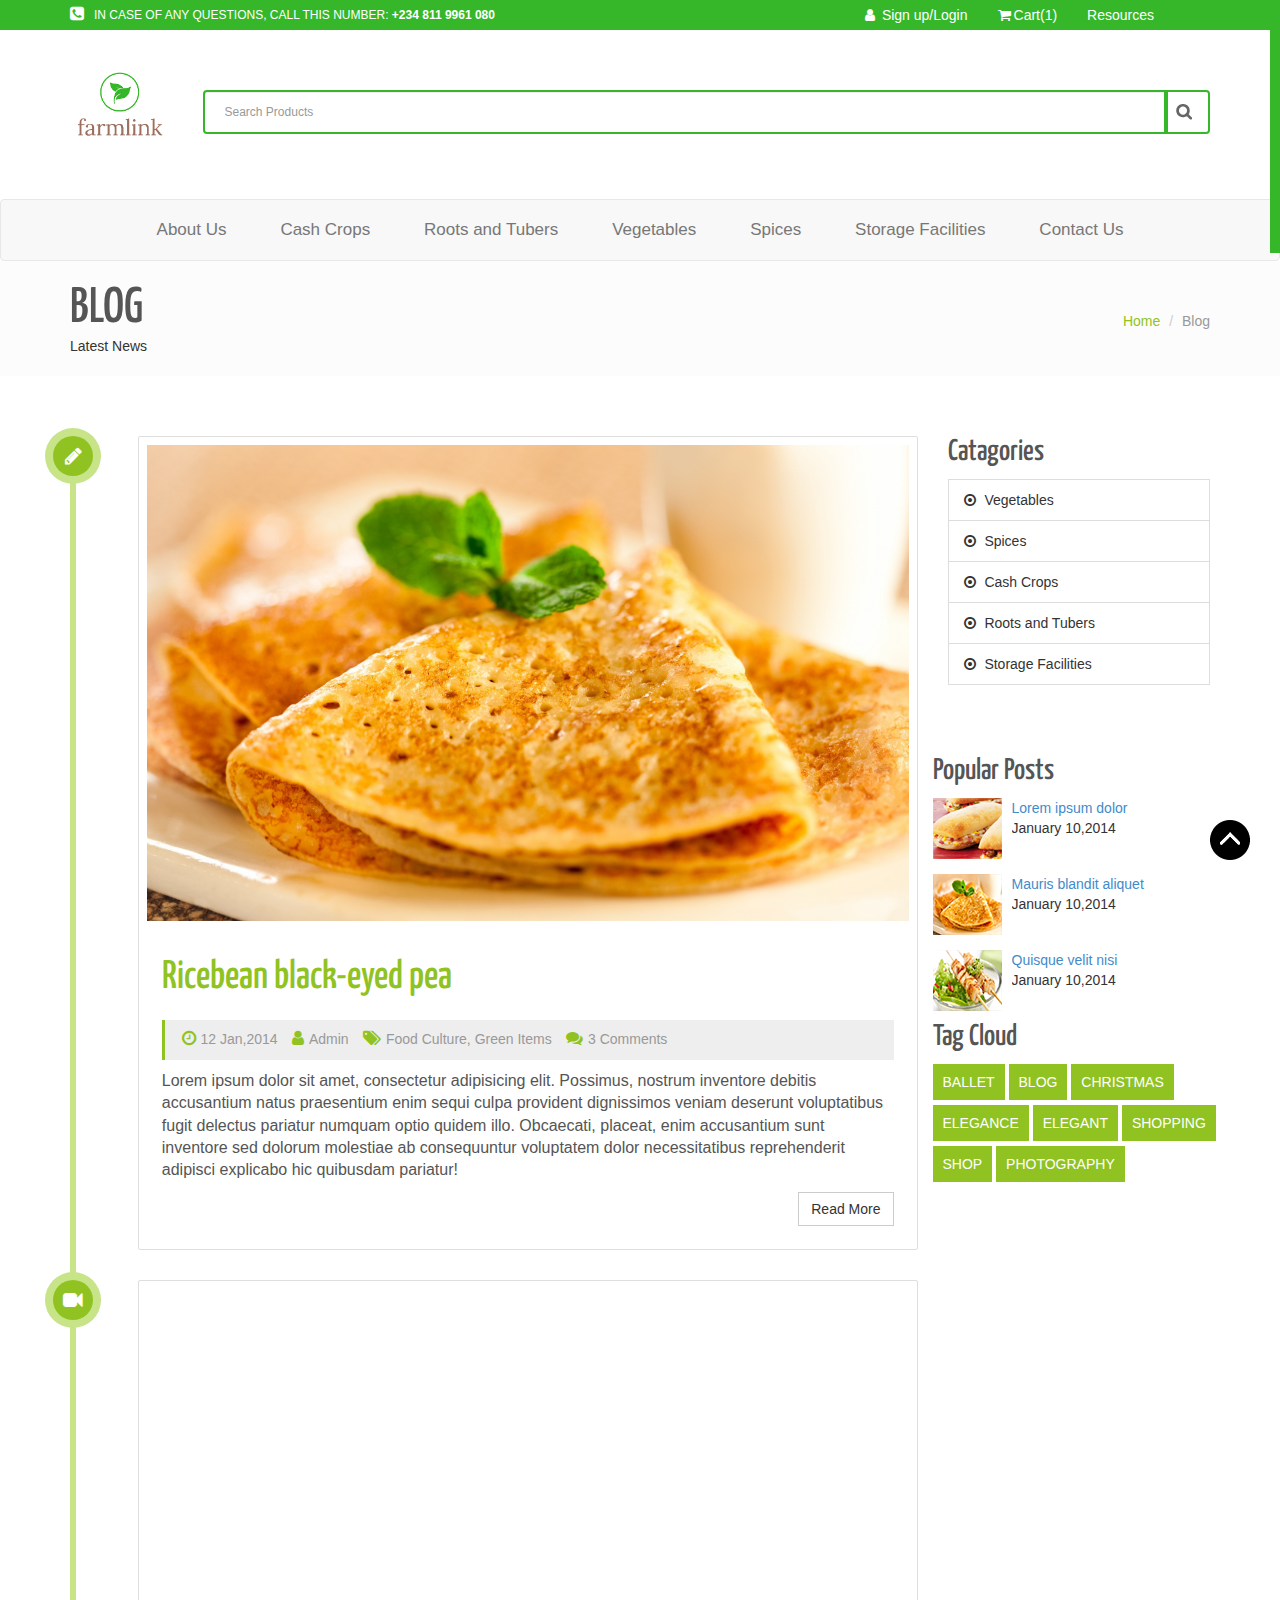
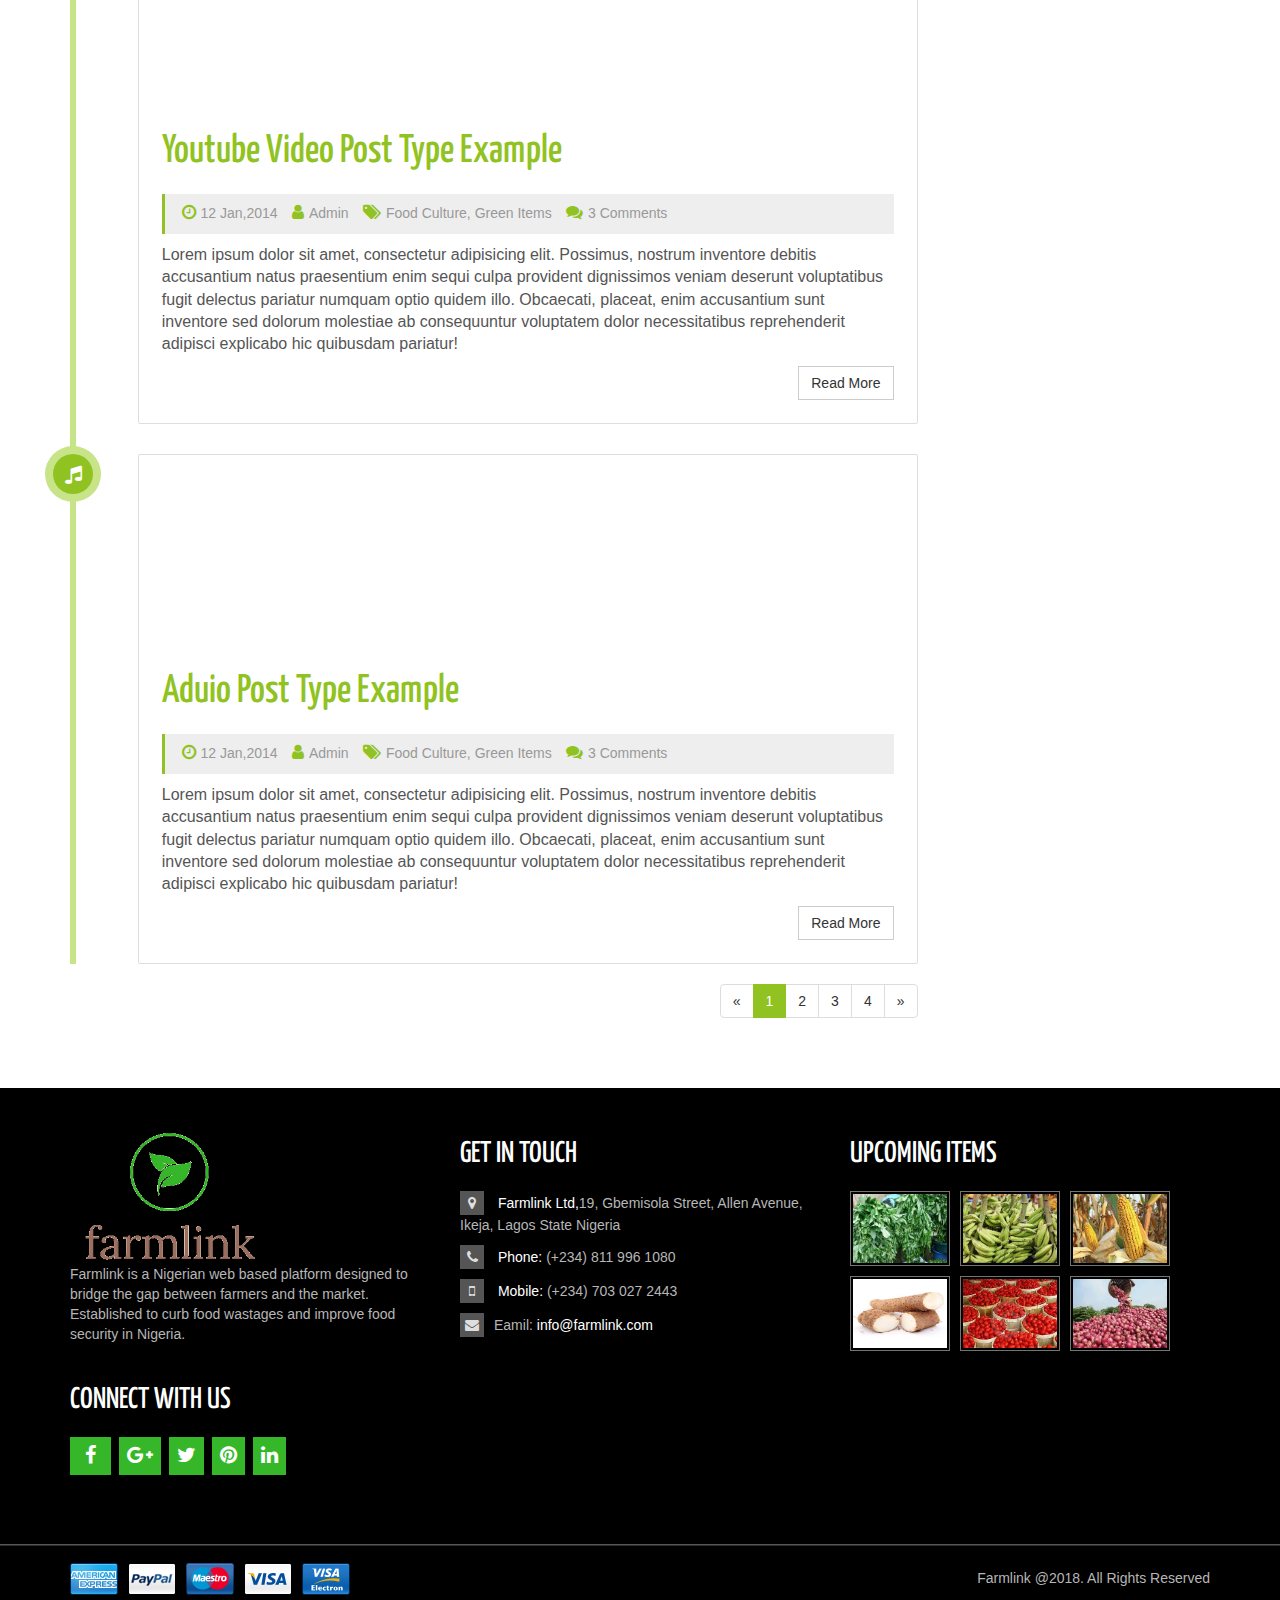
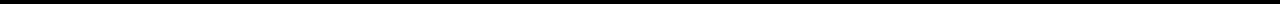
<file: farmlink/blog.html>
<!doctype html>
<html lang="en">
<head>
	<meta charset="UTF-8">
	<title>Farmlink | Proudly Presented By Access Group</title>
    <link rel="icon" href="images/imageedit_1_3889744162.png" type="image/x-icon">
	<meta name="viewport" content="width=device-width, initial-scale=1, maximum-scale=1, user-scalable=no">

	<!-- Fonts -->
	<link href='http://fonts.googleapis.com/css?family=Open+Sans:400,300,600,700' rel='stylesheet' type='text/css'>
	<link href='http://fonts.googleapis.com/css?family=Yanone+Kaffeesatz:400,700' rel='stylesheet' type='text/css'>

	<!-- Css -->
	<link rel="stylesheet" href="css/nivo-slider.css" type="text/css" />
	<link rel="stylesheet" href="css/owl.carousel.css">
	<link rel="stylesheet" href="css/owl.theme.css">
	<link rel="stylesheet" href="css/bootstrap.min.css">
	<link rel="stylesheet" href="css/font-awsome/css/font-awesome.min.css">
	<link rel="stylesheet" href="css/style.css">
	<link rel="stylesheet" href="css/responsive.css">

	<!-- jS -->
	<script src="js/jquery.min.js" type="text/javascript"></script>
	<script src="js/bootstrap.min.js" type="text/javascript"></script>
	<script src="js/jquery.nivo.slider.js" type="text/javascript"></script>
	<script src="js/owl.carousel.min.js" type="text/javascript"></script>
	<script src="js/jquery.nicescroll.js"></script>
	<script src="js/jquery.scrollUp.min.js"></script>
	<script src="js/main.js" type="text/javascript"></script>


</head>
<body>


<!-- TOP HEADER Start
    ================================================== -->
	
	
	<!-- TOP HEADER Start
    ================================================== -->
	
	
	<section id="top">
		<div class="container">
			<div class="row">
				<div class="col-md-8">
					<p class="contact-action"><i class="fa fa-phone-square"></i>IN CASE OF ANY QUESTIONS, CALL THIS NUMBER: <strong>+234 811 9961 080</strong></p>
				</div>
				<div class="col-md-4 clearfix">
					<ul class="login-cart">
						<li>
							<a data-toggle="modal" data-target="#myModal" href="#">
							<i class="fa fa-user"></i>
								Sign up/Login
							</a>
						</li>
						<li>
							<div class="cart dropdown">
						  		<a data-toggle="dropdown" href="#"><i class="fa fa-shopping-cart"></i>Cart(1)</a>
					  			<div class="dropdown-menu dropup">
					  				<span class="caret"></span>
						  			<ul class="media-list">
								  		<li class="media">
										    <img class="pull-left" src="images/plan.jpg" alt="" width="100px" height="80px">
										    <div class="media-body">
										      	<h6>A Bunch of banana
								    				<span>N250</span>
								    			</h6>
								    		</div>
								  		</li>
									</ul>
									<button class="btn btn-primary btn-sm">Checkout</button>
							    </div>
							</div>
						</li>
                        <li class="dropdown">
						<a data-toggle="dropdown" href="#">
							Resources
<!--							<span class="caret"></span>-->
						</a>
						<ul class="dropdown-menu">
						   <li><a  href="blog.html">Blog</a></li>
<!--						    <li><a  href="#">Career Opportunities</a></li>-->
						    <li><a  href="#">Delivery Information</a></li>
<!--						    <li><a  href="#">FAQs</a></li>-->
						</ul>
					</li> <!-- End of /.dropdown -->
					</ul>
				</div>
			</div> <!-- End Of /.row -->
		</div>	<!-- End Of /.Container -->

	
	<!-- MODAL Start
    	================================================== -->

		<div class="modal fade" id="myModal" tabindex="-1" role="dialog" aria-labelledby="myModalLabel" aria-hidden="true">
			<div class="modal-dialog">
		    	<div class="modal-content">
		    		<div class="modal-header">
		        		<button type="button" class="close" data-dismiss="modal" aria-hidden="true">&times;</button>
<!--		        		<h4 class="modal-title" id="myModalLabel">Introduce Y</h4>-->
		      		</div>
			      	<div class="modal-body clearfix">

						<form action="#" method="post" id="create-account_form" class="std">
							<fieldset>
								<h3>Create your account</h3>
								<div class="form_content clearfix">
									<h4>Enter your e-mail address to create an account.</h4>
									<p class="text">
										<label for="email_create">E-mail address</label>
										<span>
											<input placeholder="E-mail address"  type="text" id="email_create" name="email_create" value="" class="account_input">
					                    </span>
									</p>
									<p class="submit">
										<button class="btn btn-primary">Create Your Account</button>
									</p>
								</div>
							</fieldset>
						</form>
			      		<form action="" method="post" id="login_form" class="std">
							<fieldset>
								<h3>Already registered?</h3>
								<div class="form_content clearfix">
									<p class="text">
									<label for="email">E-mail address</label>
										<span><input placeholder="E-mail address" type="text" id="email" name="email" value="" class="account_input"></span>
									</p>
									<p class="text">
									<label for="passwd">Password</label>
										<span><input placeholder="Password" type="password" id="passwd" name="passwd" value="" class="account_input"></span>
									</p>
									<p class="lost_password">
										<a href="#popab-password-reset" class="popab-password-link">Forgot your password?</a>
									</p>
									<p class="submit">
										<button class="btn btn-success">Log in</button>
									</p>
								</div>
							</fieldset>
						</form>
			      	</div>
			      	<div class="modal-footer">
			        	<button type="button" class="btn btn-default" data-dismiss="modal">Close</button>
			      	</div>
		    	</div>
		  	</div>
		</div>	
	</section>  <!-- End of /Section -->
	


	<!-- LOGO Start
    ================================================== -->
	
	<header>
		<div class="container">
			<div class="row">
				<div class="col-md-1">
					<a href="index.html">
						<img src="images/imageedit_1_3889744162.png" alt="logo" width="100px" height="68px">
					</a>
				</div>	<!-- End of /.col-md-3 -->
              <div class="col-md-11">
					<div class="search-box">
						<div class="input-group">
					    	<input placeholder="Search Products" type="text" class="form-control">
					      	<span class="input-group-btn">
					        	<button class="btn btn-default" type="button"></button>
					      	</span>
					    </div><!-- /.input-group -->
					</div><!-- /.search-box -->
				</div>
			</div>	<!-- End of /.row -->
		</div>	<!-- End of /.container -->
	</header> <!-- End of /Header -->
    
	<!-- MENU Start
    ================================================== -->

	<nav class="navbar navbar-default">
		<div class="container">
		    <div class="navbar-header">
		      <button type="button" class="navbar-toggle" data-toggle="collapse" data-target="#bs-example-navbar-collapse-1">
		        <span class="sr-only">Toggle navigation</span>
		        <span class="icon-bar"></span>
		        <span class="icon-bar"></span>
		        <span class="icon-bar"></span>
		      </button>
		    </div> <!-- End of /.navbar-header -->

		    <div class="collapse navbar-collapse" id="bs-example-navbar-collapse-1">
		      	<ul class="nav navbar-nav nav-main">
<!--		        	<li class="active"><a href="#">HOME</a></li>-->
					<li><a href="aboutus.html">About Us</a></li> 
                    <li><a href="products.html">Cash Crops</a></li>
                    <li><a href="products.html">Roots and Tubers</a></li>
                    <li><a href="products.html">Vegetables</a></li>  
                    <li><a href="products.html">Spices</a></li>      
                    <li><a href="products.html">Storage Facilities</a></li>
                    <li><a href="contactus.html"> Contact Us</a></li>
					
<!--                    <li><a href="#">Contact Us</a></li> -->
					
		        </ul> <!-- End of /.nav-main -->
		    </div>	<!-- /.navbar-collapse -->
		</div>	<!-- /.container-fluid -->
	</nav>	<!-- End of /.nav -->


	<!-- Breadcrumbs Start
    ================================================== -->

	<section id="topic-header">
		<div class="container">
			<div class="row">
				<div class="col-md-4">
					<h1>BLOG</h1>
					<p>Latest News</p>
				</div>	<!-- End of /.col-md-4 -->	
				<div class="col-md-8 hidden-xs">
					<ol class="breadcrumb pull-right">
					  	<li><a href="#">Home</a></li>
					  	<li class="active">Blog</li>
					</ol>
				</div>	<!-- End of /.col-md-8 -->
			</div>	<!-- End of /.row -->
		</div>	<!-- End of /.container -->
	</section>	<!-- End of /#Topic-header -->


	<section id="blog">
		<div class="container">
			<div class="row">
				<div class="col-md-9 clearfix">
					<ul class="blog-zone">
					    <li>
					        <div class="blog-icon">
					        	<i class="fa  fa-pencil"></i>
					        </div>
					        <div class="blog-box">
					        	<img src="images/blog-1.jpg" alt="">
					            
					            <div class="blog-post-body clearfix">
						            <a href="blog-single.html">
					            		<h2>Ricebean black-eyed pea</h2>
						            </a>
					            	<div class="blog-post-tag">
						            	<div class="block">
						            		<i class="fa fa-clock-o"></i>
						            		<p>12 Jan,2014</p>
						            	</div>
						            	<div class="block">
						            		<i class="fa fa-user"></i>
						            		<p>Admin</p>
						            	</div>
						            	<div class="block">
						            		<i class="fa fa-tags"></i>
						            		<p>
						            			<a href="">Food Culture</a>,
						            			<a href="">Green Items</a>
						            		</p>
						            	</div>
						            	<div class="block">
						            		<i class="fa fa-comments"></i>
						            		<p>3 Comments</p>
						            	</div>
						            </div>
						            <p>Lorem ipsum dolor sit amet, consectetur adipisicing elit. Possimus, nostrum inventore debitis accusantium natus praesentium enim sequi culpa provident dignissimos veniam deserunt voluptatibus fugit delectus pariatur numquam optio quidem illo. Obcaecati, placeat, enim accusantium sunt inventore sed dolorum molestiae ab consequuntur voluptatem dolor necessitatibus reprehenderit adipisci explicabo hic quibusdam pariatur!</p>
						            <a href="blog-single.html" class="btn btn-default btn-transparent pull-right" role="button">
								        <span>Read More</span>
								    </a>
					            </div>
					        </div>	<!-- End of /.blog-box -->
					    </li>
					    <li>
					        <div class="blog-icon">
					        	<i class="fa  fa-video-camera"></i>
					        </div>

					        <!-- Youtube -->
					        <div class="blog-box">
					        	<iframe src="http://www.youtube.com/embed/mcw6j-QWGMo" frameborder="0" allowfullscreen="" width="100%" height="400px"></iframe>
					            
					            <div class="blog-post-body clearfix">
					            	<a href="blog-single.html">
					            		<h2>Youtube Video Post Type Example</h2>
					            	</a>
					            	<div class="blog-post-tag">
						            	<div class="block">
						            		<i class="fa fa-clock-o"></i>
						            		<p>12 Jan,2014</p>
						            	</div>
						            	<div class="block">
						            		<i class="fa fa-user"></i>
						            		<p>Admin</p>
						            	</div>
						            	<div class="block">
						            		<i class="fa fa-tags"></i>
						            		<p>
						            			<a href="">Food Culture</a>,
						            			<a href="">Green Items</a>
						            		</p>
						            	</div>
						            	<div class="block">
						            		<i class="fa fa-comments"></i>
						            		<p>3 Comments</p>
						            	</div>
						            </div>
						            <p>Lorem ipsum dolor sit amet, consectetur adipisicing elit. Possimus, nostrum inventore debitis accusantium natus praesentium enim sequi culpa provident dignissimos veniam deserunt voluptatibus fugit delectus pariatur numquam optio quidem illo. Obcaecati, placeat, enim accusantium sunt inventore sed dolorum molestiae ab consequuntur voluptatem dolor necessitatibus reprehenderit adipisci explicabo hic quibusdam pariatur!</p>
						            <a href="blog-single.html" class="btn btn-default btn-transparent pull-right" role="button">
								        <span>Read More</span>
								    </a>
					            </div>
					        </div>	<!-- End of /.blog-box -->
					    </li>
					    <li>
					       <div class="blog-icon">
					        	<i class="fa fa-music"></i>
					        </div>

					        <!-- Sound Cloud -->
					        <div class="blog-box">
					        	<iframe src="https://w.soundcloud.com/player/?url=https://soundcloud.com/haloproject/halo-scenes-from-the-four" frameborder="0" allowfullscreen="" width="100%" height="166"></iframe>
					            
					            <div class="blog-post-body clearfix">
					            	<a href="blog-single.html">
					            		<h2>Aduio Post Type Example</h2>
					            	</a>
					            	<div class="blog-post-tag">
						            	<div class="block">
						            		<i class="fa fa-clock-o"></i>
						            		<p>12 Jan,2014</p>
						            	</div>
						            	<div class="block">
						            		<i class="fa fa-user"></i>
						            		<p>Admin</p>
						            	</div>
						            	<div class="block">
						            		<i class="fa fa-tags"></i>
						            		<p>
						            			<a href="">Food Culture</a>,
						            			<a href="">Green Items</a>
						            		</p>
						            	</div>
						            	<div class="block">
						            		<i class="fa fa-comments"></i>
						            		<p>3 Comments</p>
						            	</div>
						            </div>
						            <p>Lorem ipsum dolor sit amet, consectetur adipisicing elit. Possimus, nostrum inventore debitis accusantium natus praesentium enim sequi culpa provident dignissimos veniam deserunt voluptatibus fugit delectus pariatur numquam optio quidem illo. Obcaecati, placeat, enim accusantium sunt inventore sed dolorum molestiae ab consequuntur voluptatem dolor necessitatibus reprehenderit adipisci explicabo hic quibusdam pariatur!</p>
						            <a href="blog-single.html" class="btn btn-default btn-transparent pull-right" role="button">
								        <span>Read More</span>
								    </a>
					            </div>
					        </div>
					    </li>
					  </ul>	<!-- End of /.blog-zone -->

					<!-- Pagination -->
					 <ul class="pagination pull-right">
					  	<li class="disabled"><a href="#">&laquo;</a></li>
					  	<li class="active"><a href="#">1 <span class="sr-only"></span></a></li>
					  	<li><a href="#">2</a></li>
					  	<li><a href="#">3</a></li>
					  	<li><a href="#">4</a></li>
					  	<li><a href="#">»</a></li>
					</ul>	<!-- End of /.pagination -->
				</div>	<!-- End of /.col-md-9 -->

				<div class="col-md-3">
					<div class="blog-sidebar">
						<div class="block">
							<h4>Catagories</h4>
							<div class="list-group">
								<a href="#" class="list-group-item">
									<i class="fa  fa-dot-circle-o"></i>
									Vegetables
								</a>
								<a href="#" class="list-group-item">
									<i class="fa  fa-dot-circle-o"></i>
									Spices
								</a>
								<a href="#" class="list-group-item">
									<i class="fa  fa-dot-circle-o"></i>
									Cash Crops
								</a>
								<a href="#" class="list-group-item">
									<i class="fa  fa-dot-circle-o"></i>
									Roots and Tubers
								</a>
								<a href="#" class="list-group-item">
									<i class="fa  fa-dot-circle-o"></i>
									Storage Facilities
								</a>
							</div>
						</div>
						</div>	<!-- End of /.block -->
                </div>
						<div class="block">
							<h4>Popular Posts</h4>
							<ul class="media-list">
							 	<li class="media">
							    	<a class="pull-left" href="#">
							      		<img class="media-object" src="images/post-img.png" alt="...">
							    	</a>
							    	<div class="media-body">
							      		<a href="" class="media-heading">
							      			Lorem ipsum dolor</a>
							    	  	<p>January 10,2014</p>
							    	</div>
							  	</li>	<!-- End of /.media -->
							  	<li class="media">
							    	<a class="pull-left" href="#">
							      		<img class="media-object" src="images/post-img-2.png" alt="...">
							    	</a>
							    	<div class="media-body">
							      		<a href="" class="media-heading">
							      			Mauris blandit aliquet</a>
							    	  	<p>January 10,2014</p>
							    	</div>
							  	</li>	<!-- End of /.media -->
							  	<li class="media">
							    	<a class="pull-left" href="#">
							      		<img class="media-object" src="images/post-img-3.png" alt="...">
							    	</a>
							    	<div class="media-body">
							      		<a href="" class="media-heading">
							      			Quisque velit nisi</a>
							    	  	<p>January 10,2014</p>
							    	</div>
							  	</li>	<!-- End of /.media -->
							</ul>	<!-- End of /.media-list -->
						</div>	<!-- End of /.block -->

						<div class="block">
							<h4>Tag Cloud</h4>
							<div class="tag-link">
								<a href="">BALLET</a>
								<a href="">BLOG</a>
								<a href="">CHRISTMAS</a>
								<a href="">ELEGANCE</a>
								<a href="">ELEGANT</a>
								<a href="">SHOPPING</a>
								<a href="">SHOP</a>
								<a href="">PHOTOGRAPHY</a>
							</div>	
						</div>	<!-- End of /.block -->
						
<!--					</div>	 End of /.blog-sidebar -->
				</div>	<!-- End of /.col-md-3 -->
			</div>	<!-- End of /.row -->
<!--		</div>	 End of /.container -->
	</section>	<!-- End of /#Blog -->








	<!-- FOOTER Start
    ================================================== -->

	<footer>
		<div class="container">
			<div class="row">
				<div class="col-md-4">
					<div class="block clearfix">
						<a href="#">
							<img src="images/imageedit_1_3889744162.png" alt="" height="136px" width="200px">
						</a>
						<p>
							Farmlink is a Nigerian web based platform designed to bridge the gap between farmers and the market. Established to curb food wastages and improve food security in Nigeria.
						</p>
						<h4 class="connect-heading">CONNECT WITH US</h4>
						<ul class="social-icon">
							<li>
								<a class="facebook-icon" href="#">
									<i class="fa fa-facebook"></i>
								</a>
							</li>
							<li>
								<a class="plus-icon" href="#">
									<i class="fa fa-google-plus"></i>
								</a>
							</li>
							<li>
								<a class="twitter-icon" href="#">
									<i class="fa fa-twitter"></i>
								</a>
							</li>
							<li>
								<a class="pinterest-icon" href="#">
									<i class="fa fa-pinterest"></i>
								</a>
							</li>
							<li>
								<a class="linkedin-icon" href="#">
									<i class="fa fa-linkedin"></i>
								</a>
							</li>
						</ul>	<!-- End Of /.social-icon -->
					</div>	<!-- End Of /.block -->
				</div> <!-- End Of /.Col-md-4 -->
				<div class="col-md-4">
					<div class="block">
						<h4>GET IN TOUCH</h4>
						<p ><i class="fa  fa-map-marker"></i> <span>Farmlink Ltd,</span>19, Gbemisola Street, Allen Avenue, Ikeja, Lagos State Nigeria</p>
						<p> <i class="fa  fa-phone"></i> <span>Phone:</span> (+234) 811 996 1080 </p>

						<p> <i class="fa  fa-mobile"></i> <span>Mobile:</span> (+234) 703 027 2443</p>
 
						<p class="mail"><i class="fa  fa-envelope"></i>Eamil: <span>info@farmlink.com</span></p>
					</div>	<!-- End Of /.block -->
				</div> <!-- End Of Col-md-3 -->
				<div class="col-md-4">
					<div class="block">
						<h4>UPCOMING ITEMS</h4>
						<div class="media">
						  	<a class="pull-left" href="#">
						    	<img class="media-object" src="images/veget.jpg" alt="..." width="100px" height="80px">
						  	</a>
						  	<a class="pull-left" href="#">
						    	<img class="media-object" src="images/plan.jpg" alt="..." width="100px" height="80px">
						  	</a>
						  	<a class="pull-left" href="#">
						    	<img class="media-object" src="images/maice.jpg" alt="..." width="100px" height="80px">
						  	</a>
						  	<a class="pull-left" href="#">
						    	<img class="media-object" src="images/yam.jpg" alt="..." width="100px" height="80px">
						  	</a>
						  	<a class="pull-left" href="#">
						    	<img class="media-object" src="images/tomato.jpg" alt="..." width="100px" height="80px">
						  	</a>
						  	<a class="pull-left" href="#">
						    	<img class="media-object" src="images/on.jpg" alt="..." width="100px" height="80px">
						  	</a>
						</div>	<!-- End Of /.media -->
					</div>	<!-- End Of /.block -->
				</div> <!-- End Of Col-md-3 -->
			</div> <!-- End Of /.row -->
		</div> <!-- End Of /.Container -->
		


	<!-- FOOTER-BOTTOM Start
    ================================================== -->

		<div class="footer-bottom">
			<div class="container">
				<div class="row">
					<div class="col-md-12">
						<ul class="cash-out pull-left">
							<li>
								<a href="#">
									<img src="images/American-Express.png" alt="">	
								</a>
							</li>
							<li>
								<a href="#">
									<img src="images/PayPal.png" alt="">	
								</a>
							</li>
							<li>
								<a href="#">
									<img src="images/Maestro.png" alt="">	
								</a>
							</li>
							<li>
								<a href="#">
									<img src="images/Visa.png" alt="">	
								</a>
							</li>
							<li>
								<a href="#">
									<img src="images/Visa-Electron.png" alt="">	
								</a>
							</li>
						</ul>
						<p class="copyright-text pull-right">Farmlink @2018. All Rights Reserved</p>
					</div>	<!-- End Of /.col-md-12 -->	
				</div>	<!-- End Of /.row -->	
			</div>	<!-- End Of /.container -->	
		</div>	<!-- End Of /.footer-bottom -->
	</footer> <!-- End Of Footer -->
	
	<a id="back-top" href="#"></a>
</body>
</html>
</file>
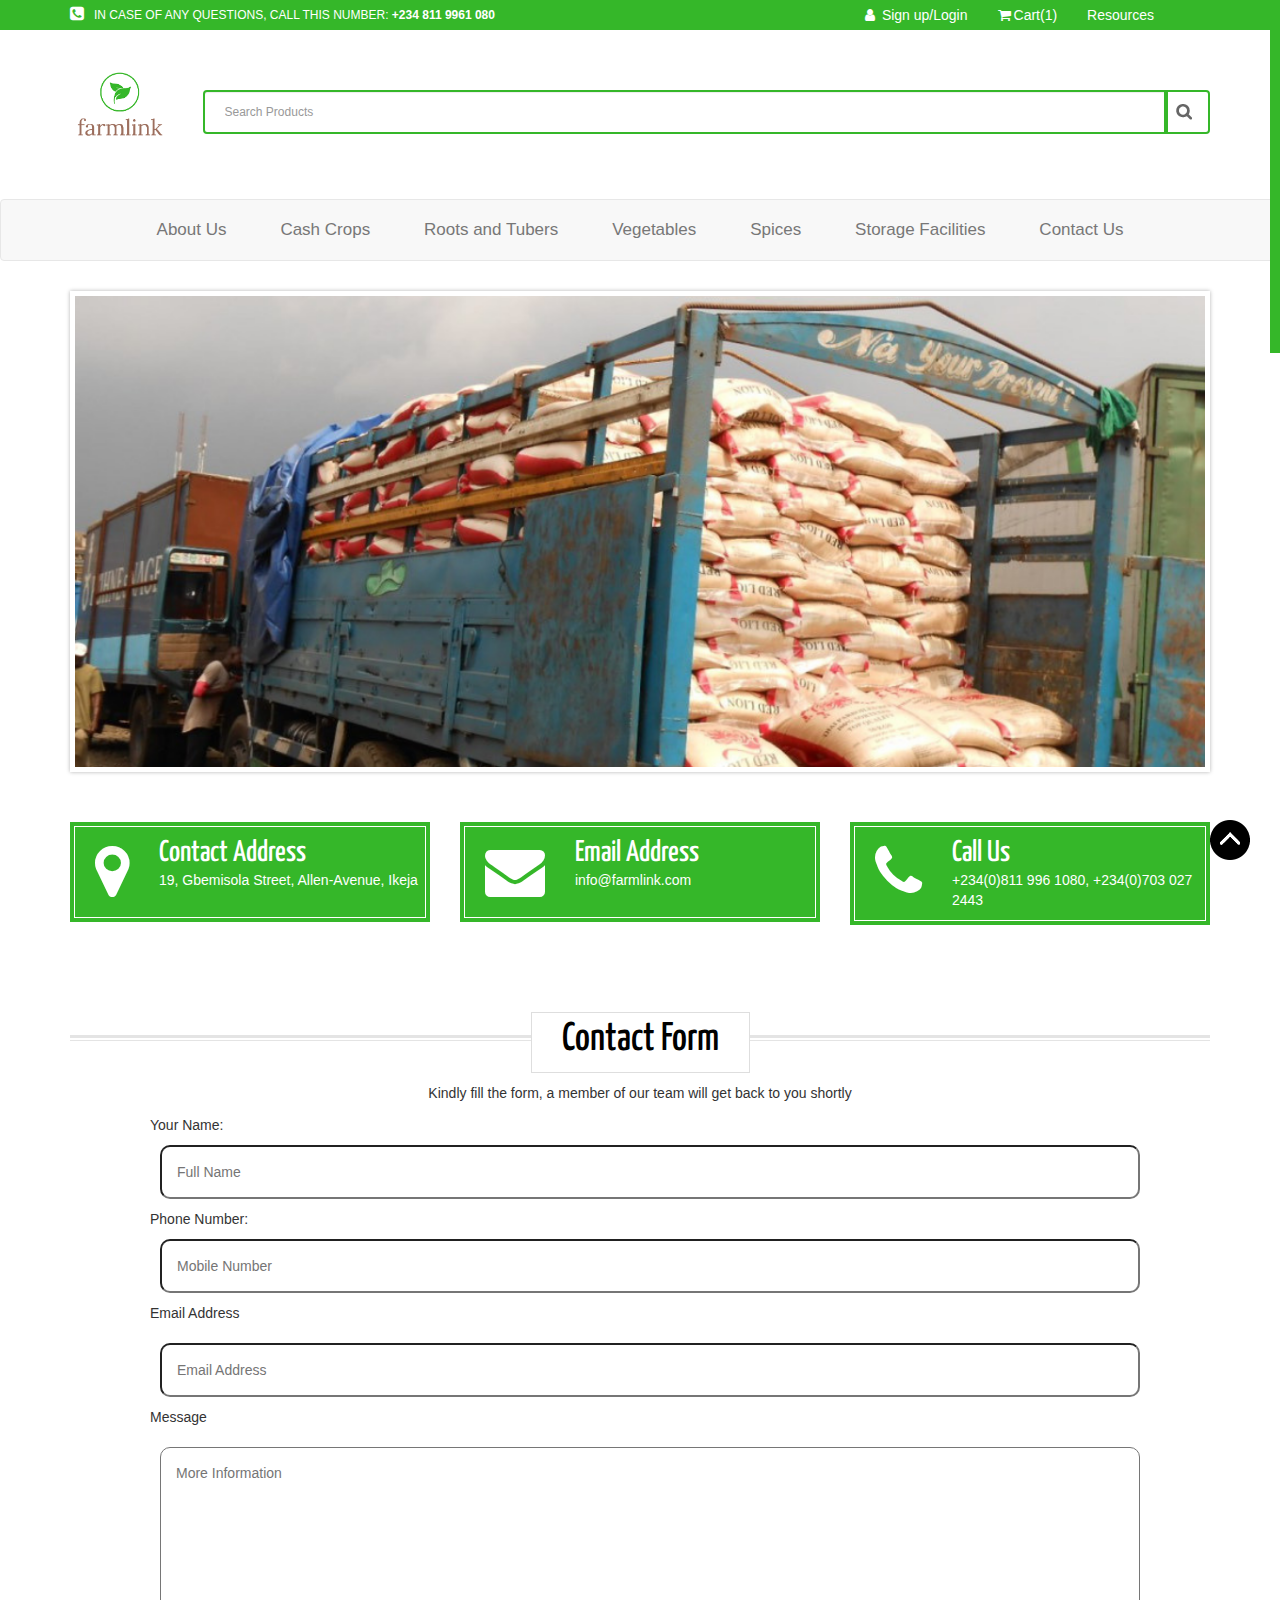
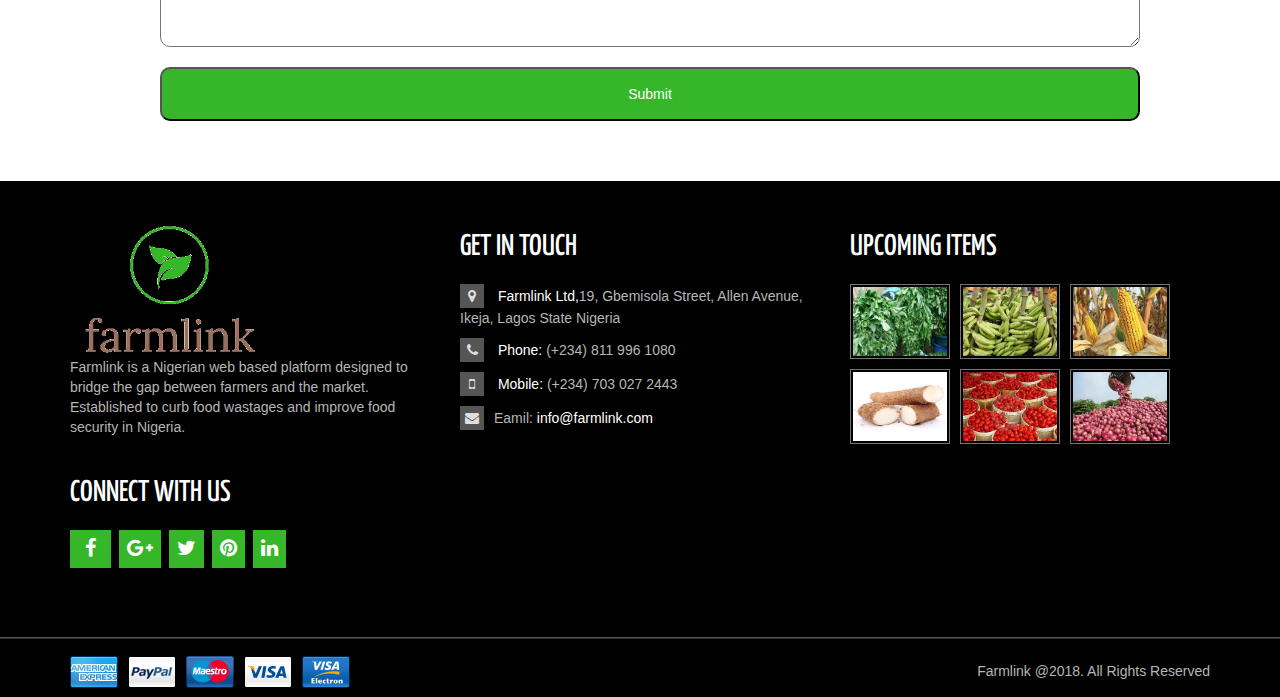
<file: farmlink/contactus.html>
<!doctype html>
<html lang="en">
<head>
	<meta charset="UTF-8">
	<title >Farmlink | Proudly Presented By Access Group</title>
    <link rel="icon" href="images/imageedit_1_3889744162.png" type="image/x-icon">
     
	<meta name="viewport" content="width=device-width, initial-scale=1, maximum-scale=1, user-scalable=no">

	<!-- Fonts -->
	<link href='http://fonts.googleapis.com/css?family=Open+Sans:400,300,600,700' rel='stylesheet' type='text/css'>
	<link href='http://fonts.googleapis.com/css?family=Yanone+Kaffeesatz:400,700' rel='stylesheet' type='text/css'>

	<!-- Css -->
	<link rel="stylesheet" href="css/nivo-slider.css" type="text/css" />
	<link rel="stylesheet" href="css/owl.carousel.css">
	<link rel="stylesheet" href="css/owl.theme.css">
	<link rel="stylesheet" href="css/bootstrap.min.css">
	<link rel="stylesheet" href="css/font-awsome/css/font-awesome.min.css">
	<link rel="stylesheet" href="css/style.css">
	<link rel="stylesheet" href="css/responsive.css">

	<!-- jS -->
	<script src="js/jquery.min.js" type="text/javascript"></script>
	<script src="js/bootstrap.min.js" type="text/javascript"></script>
	<script src="js/jquery.nivo.slider.js" type="text/javascript"></script>
	<script src="js/owl.carousel.min.js" type="text/javascript"></script>
	<script src="js/jquery.nicescroll.js"></script>
	<script src="js/jquery.scrollUp.min.js"></script>
	<script src="js/main.js" type="text/javascript"></script>


</head>
<body>


<!-- TOP HEADER Start
    ================================================== -->
	
	
	<!-- TOP HEADER Start
    ================================================== -->
	
	
	<section id="top">
		<div class="container">
			<div class="row">
				<div class="col-md-8">
					<p class="contact-action"><i class="fa fa-phone-square"></i>IN CASE OF ANY QUESTIONS, CALL THIS NUMBER: <strong>+234 811 9961 080</strong></p>
				</div>
				<div class="col-md-4 clearfix">
					<ul class="login-cart">
						<li>
							<a data-toggle="modal" data-target="#myModal" href="#">
							<i class="fa fa-user"></i>
								Sign up/Login
							</a>
						</li>
						<li>
							<div class="cart dropdown">
						  		<a data-toggle="dropdown" href="#"><i class="fa fa-shopping-cart"></i>Cart(1)</a>
					  			<div class="dropdown-menu dropup">
					  				<span class="caret"></span>
						  			<ul class="media-list">
								  		<li class="media">
										    <img class="pull-left" src="images/plan.jpg" alt="" width="100px" height="80px">
										    <div class="media-body">
										      	<h6>A Bunch of banana
								    				<span>N250</span>
								    			</h6>
								    		</div>
								  		</li>
									</ul>
									<button class="btn btn-primary btn-sm">Checkout</button>
							    </div>
							</div>
						</li>
                        <li class="dropdown">
						<a data-toggle="dropdown" href="#">
							Resources
<!--							<span class="caret"></span>-->
						</a>
						<ul class="dropdown-menu">
						   <li><a  href="blog.html">Blog</a></li>
<!--						    <li><a  href="#">Career Opportunities</a></li>-->
						    <li><a  href="delivery.html">Delivery Information</a></li>
<!--						    <li><a  href="#">FAQs</a></li>-->
						</ul>
					</li> <!-- End of /.dropdown -->
					</ul>
				</div>
			</div> <!-- End Of /.row -->
		</div>	<!-- End Of /.Container -->

	
	<!-- MODAL Start
    	================================================== -->

		<div class="modal fade" id="myModal" tabindex="-1" role="dialog" aria-labelledby="myModalLabel" aria-hidden="true">
			<div class="modal-dialog">
		    	<div class="modal-content">
		    		<div class="modal-header">
		        		<button type="button" class="close" data-dismiss="modal" aria-hidden="true">&times;</button>
<!--		        		<h4 class="modal-title" id="myModalLabel">Introduce Y</h4>-->
		      		</div>
			      	<div class="modal-body clearfix">

						<form action="#" method="post" id="create-account_form" class="std">
							<fieldset>
								<h3>Create your account</h3>
								<div class="form_content clearfix">
									<h4>Enter your e-mail address to create an account.</h4>
									<p class="text">
										<label for="email_create">E-mail address</label>
										<span>
											<input placeholder="E-mail address"  type="text" id="email_create" name="email_create" value="" class="account_input">
					                    </span>
									</p>
									<p class="submit">
										<button class="btn btn-primary">Create Your Account</button>
									</p>
								</div>
							</fieldset>
						</form>
			      		<form action="" method="post" id="login_form" class="std">
							<fieldset>
								<h3>Already registered?</h3>
								<div class="form_content clearfix">
									<p class="text">
									<label for="email">E-mail address</label>
										<span><input placeholder="E-mail address" type="text" id="email" name="email" value="" class="account_input"></span>
									</p>
									<p class="text">
									<label for="passwd">Password</label>
										<span><input placeholder="Password" type="password" id="passwd" name="passwd" value="" class="account_input"></span>
									</p>
									<p class="lost_password">
										<a href="#popab-password-reset" class="popab-password-link">Forgot your password?</a>
									</p>
									<p class="submit">
										<button class="btn btn-success">Log in</button>
									</p>
								</div>
							</fieldset>
						</form>
			      	</div>
			      	<div class="modal-footer">
			        	<button type="button" class="btn btn-default" data-dismiss="modal">Close</button>
			      	</div>
		    	</div>
		  	</div>
		</div>	
	</section>  <!-- End of /Section -->
	


	<!-- LOGO Start
    ================================================== -->
	
	<header>
		<div class="container">
			<div class="row">
				<div class="col-md-1">
					<a href="index.html">
						<img src="images/imageedit_1_3889744162.png" alt="logo" width="100px" height="68px">
					</a>
				</div>	<!-- End of /.col-md-3 -->
              <div class="col-md-11">
					<div class="search-box">
						<div class="input-group">
					    	<input placeholder="Search Products" type="text" class="form-control">
					      	<span class="input-group-btn">
					        	<button class="btn btn-default" type="button"></button>
					      	</span>
					    </div><!-- /.input-group -->
					</div><!-- /.search-box -->
				</div>
			</div>	<!-- End of /.row -->
		</div>	<!-- End of /.container -->
	</header> <!-- End of /Header -->
    
	<!-- MENU Start
    ================================================== -->

	<nav class="navbar navbar-default">
		<div class="container">
		    <div class="navbar-header">
		      <button type="button" class="navbar-toggle" data-toggle="collapse" data-target="#bs-example-navbar-collapse-1">
		        <span class="sr-only">Toggle navigation</span>
		        <span class="icon-bar"></span>
		        <span class="icon-bar"></span>
		        <span class="icon-bar"></span>
		      </button>
		    </div> <!-- End of /.navbar-header -->

		    <div class="collapse navbar-collapse" id="bs-example-navbar-collapse-1">
		      	<ul class="nav navbar-nav nav-main">
<!--		        	<li class="active"><a href="#">HOME</a></li>-->
					<li><a href="aboutus.html">About Us</a></li> 
                    <li><a href="products.html">Cash Crops</a></li>
                    <li><a href="products.html">Roots and Tubers</a></li>
                    <li><a href="products.html">Vegetables</a></li>  
                    <li><a href="products.html">Spices</a></li>      
                    <li><a href="products.html">Storage Facilities</a></li>
                    <li><a href="contactus.html"> Contact Us</a></li>
					
<!--                    <li><a href="#">Contact Us</a></li> -->
					
		        </ul> <!-- End of /.nav-main -->
		    </div>	<!-- /.navbar-collapse -->
		</div>	<!-- /.container-fluid -->
	</nav>	<!-- End of /.nav -->


	<!-- SLIDER Start
    ================================================== -->


	<section id="slider-area">
		<div class="container">
			<div class="row">
				<div class="col-md-12">
					<div id="slider" class="nivoSlider">
<!--
				    	<img src="images/agriculture-apple.jpg" alt="" />
				    	<img src="images/farmland.jpg" alt=""/>
-->
				    	<img src="images/farmto%20table.png" alt="" />
					</div>	<!-- End of /.nivoslider -->
				</div>	<!-- End of /.col-md-12 -->
			</div>	<!-- End of /.row -->
		</div>	<!-- End of /.container -->
	</section> <!-- End of Section -->


	
	<!-- FEATURES Start
    ================================================== -->

	<section id="features">
		<div class="container">
			<div class="row">
				<div class="col-md-4">
					<div class="block">
						<div class="media">
							<div class="pull-left" href="#">
						    	<i class="fa fa-map-marker"></i>
						  	</div>
						  	<div class="media-body">
						    	<h4 class="media-heading">Contact Address</h4>
						    	<p>19, Gbemisola Street, Allen-Avenue, Ikeja </p>
						  </div>
						</div>
					</div>
				</div>
				<div class="col-md-4">
					<div class="block">
						<div class="media">
							<div class="pull-left" href="#">
								<i class=" fa fa-envelope"></i>
						  	</div>
						  	<div class="media-body">
						    	<h4 class="media-heading">Email Address</h4>
					    	<p>info@farmlink.com</p>
						  </div>
						</div>
					</div>
				</div>
				<div class="col-md-4">
					<div class="block">
						<div class="media">
							<div class="pull-left" href="#">
						    	<i class=" fa fa-phone"></i>
						  	</div>
						  	<div class="media-body">
						    	<h4 class="media-heading">Call Us</h4>
					    	    <p>+234(0)811 996 1080, +234(0)703 027 2443</p>
						  </div>	<!-- End of /.media-body -->
						</div>	<!-- End of /.media -->
					</div>	<!-- End of /.block -->
				</div> <!-- End of /.col-md-4 -->
			</div>	<!-- End of /.row -->
		</div>	<!-- End of /.container -->
	</section>	<!-- End of section -->



	<!-- Contact Form
    ================================================== -->

	<section id="call-to-area">
		<div class="container">
			<div class="row">
				<div class="col-md-12">
					<div class="block">
						<div class="block-heading">
							<h2>Contact Form</h2>
                            
                            <div class="container">
			<div class="row">
				<div class="col-md-12">
					<div id="about">
						<p>
							     Kindly fill the form, a member of our team will get back to you shortly
						</p>
    
                            
                            
						</div>
					</div>	<!-- End of /.block -->
                                </div>
                        </div>
                           </div>
                                </div>
                                </div>
                                </div>
                                </div>
        <section class="forms">
            <div id="myform">
            <form>
              <span>Your Name:</span> 
              <input type="text" name="Yourname" placeholder="Full Name" width="50%">
              <span>Phone Number:</span> 
              <input type="number" name="phone number" placeholder="Mobile Number" width="50%">
              <p>Email Address</p>
              <input type="email" name="Emailaddress" placeholder="Email Address">
              <p>Message</p>
              <textarea name="message" placeholder="More Information"></textarea>
                
              <button type="submit">Submit</button>
                
                </form>
            </div>
            </section>


    </section>  
    

	
	

		<!-- FOOTER Start
    ================================================== -->

	<footer>
		<div class="container">
			<div class="row">
				<div class="col-md-4">
					<div class="block clearfix">
						<a href="#">
							<img src="images/imageedit_1_3889744162.png" alt="" height="136px" width="200px">
						</a>
						<p>
							Farmlink is a Nigerian web based platform designed to bridge the gap between farmers and the market. Established to curb food wastages and improve food security in Nigeria.
						</p>
						<h4 class="connect-heading">CONNECT WITH US</h4>
						<ul class="social-icon">
							<li>
								<a class="facebook-icon" href="#">
									<i class="fa fa-facebook"></i>
								</a>
							</li>
							<li>
								<a class="plus-icon" href="#">
									<i class="fa fa-google-plus"></i>
								</a>
							</li>
							<li>
								<a class="twitter-icon" href="#">
									<i class="fa fa-twitter"></i>
								</a>
							</li>
							<li>
								<a class="pinterest-icon" href="#">
									<i class="fa fa-pinterest"></i>
								</a>
							</li>
							<li>
								<a class="linkedin-icon" href="#">
									<i class="fa fa-linkedin"></i>
								</a>
							</li>
						</ul>	<!-- End Of /.social-icon -->
					</div>	<!-- End Of /.block -->
				</div> <!-- End Of /.Col-md-4 -->
				<div class="col-md-4">
					<div class="block">
						<h4>GET IN TOUCH</h4>
						<p ><i class="fa  fa-map-marker"></i> <span>Farmlink Ltd,</span>19, Gbemisola Street, Allen Avenue, Ikeja, Lagos State Nigeria</p>
						<p> <i class="fa  fa-phone"></i> <span>Phone:</span> (+234) 811 996 1080 </p>

						<p> <i class="fa  fa-mobile"></i> <span>Mobile:</span> (+234) 703 027 2443</p>
 
						<p class="mail"><i class="fa  fa-envelope"></i>Eamil: <span>info@farmlink.com</span></p>
					</div>	<!-- End Of /.block -->
				</div> <!-- End Of Col-md-3 -->
				<div class="col-md-4">
					<div class="block">
						<h4>UPCOMING ITEMS</h4>
						<div class="media">
						  	<a class="pull-left" href="#">
						    	<img class="media-object" src="images/veget.jpg" alt="..." width="100px" height="80px">
						  	</a>
						  	<a class="pull-left" href="#">
						    	<img class="media-object" src="images/plan.jpg" alt="..." width="100px" height="80px">
						  	</a>
						  	<a class="pull-left" href="#">
						    	<img class="media-object" src="images/maice.jpg" alt="..." width="100px" height="80px">
						  	</a>
						  	<a class="pull-left" href="#">
						    	<img class="media-object" src="images/yam.jpg" alt="..." width="100px" height="80px">
						  	</a>
						  	<a class="pull-left" href="#">
						    	<img class="media-object" src="images/tomato.jpg" alt="..." width="100px" height="80px">
						  	</a>
						  	<a class="pull-left" href="#">
						    	<img class="media-object" src="images/on.jpg" alt="..." width="100px" height="80px">
						  	</a>
						</div>	<!-- End Of /.media -->
					</div>	<!-- End Of /.block -->
				</div> <!-- End Of Col-md-3 -->
			</div> <!-- End Of /.row -->
		</div> <!-- End Of /.Container -->
		


	<!-- FOOTER-BOTTOM Start
    ================================================== -->

		<div class="footer-bottom">
			<div class="container">
				<div class="row">
					<div class="col-md-12">
						<ul class="cash-out pull-left">
							<li>
								<a href="#">
									<img src="images/American-Express.png" alt="">	
								</a>
							</li>
							<li>
								<a href="#">
									<img src="images/PayPal.png" alt="">	
								</a>
							</li>
							<li>
								<a href="#">
									<img src="images/Maestro.png" alt="">	
								</a>
							</li>
							<li>
								<a href="#">
									<img src="images/Visa.png" alt="">	
								</a>
							</li>
							<li>
								<a href="#">
									<img src="images/Visa-Electron.png" alt="">	
								</a>
							</li>
						</ul>
						<p class="copyright-text pull-right">Farmlink @2018. All Rights Reserved</p>
					</div>	<!-- End Of /.col-md-12 -->	
				</div>	<!-- End Of /.row -->	
			</div>	<!-- End Of /.container -->	
		</div>	<!-- End Of /.footer-bottom -->
	</footer> <!-- End Of Footer -->
	
	<a id="back-top" href="#"></a>
</body>
</html>
</file>
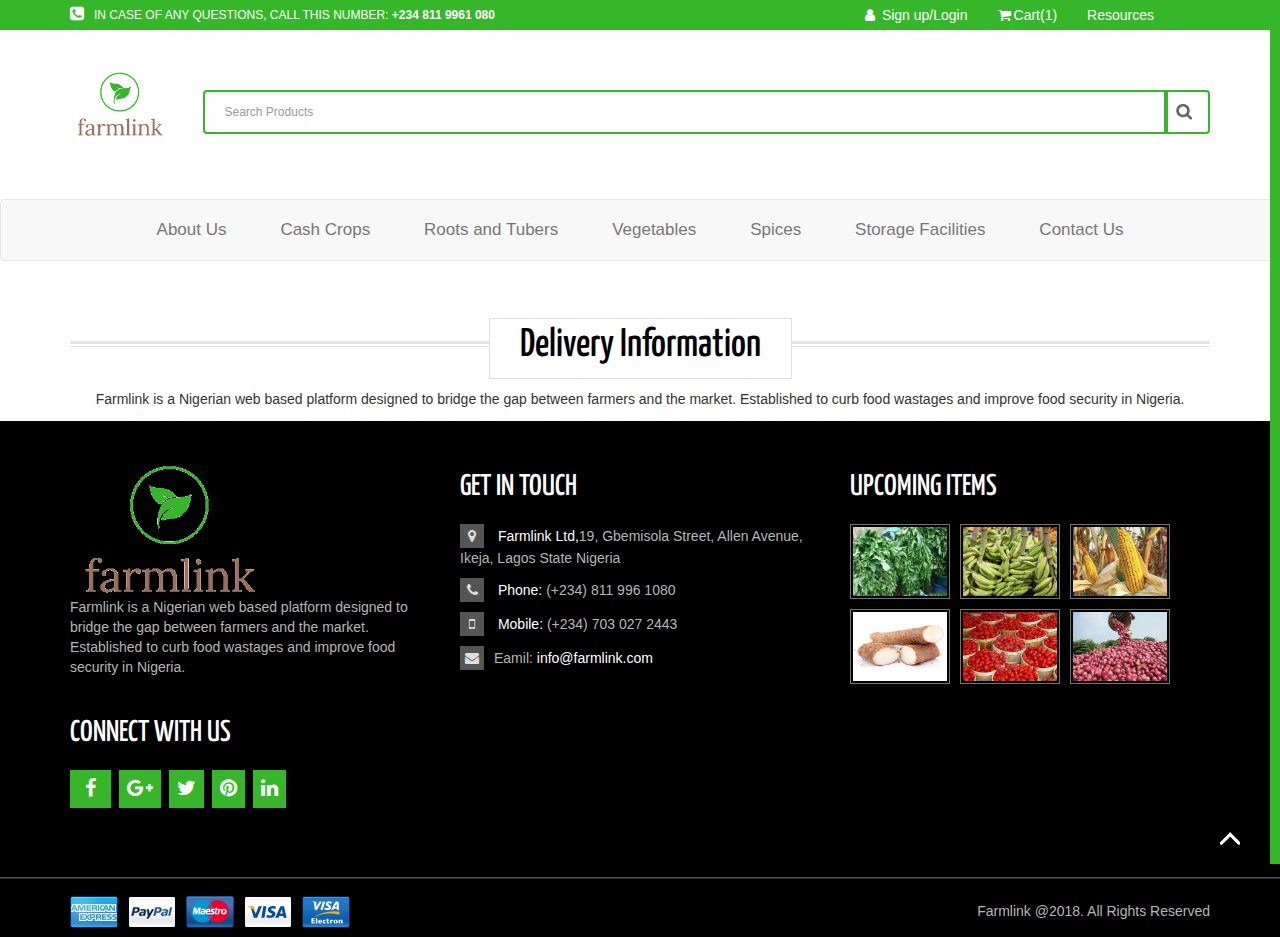
<file: farmlink/delivery.html>
<!doctype html>
<html lang="en">
<head>
	<meta charset="UTF-8">
	<title>Farmlink | Proudly Presented By Access Group</title>
    <link rel="icon" href="images/imageedit_1_3889744162.png" type="image/x-icon">
	<meta name="viewport" content="width=device-width, initial-scale=1, maximum-scale=1, user-scalable=no">

	<!-- Fonts -->
	<link href='http://fonts.googleapis.com/css?family=Open+Sans:400,300,600,700' rel='stylesheet' type='text/css'>
	<link href='http://fonts.googleapis.com/css?family=Yanone+Kaffeesatz:400,700' rel='stylesheet' type='text/css'>

	<!-- Css -->
	<link rel="stylesheet" href="css/nivo-slider.css" type="text/css" />
	<link rel="stylesheet" href="css/owl.carousel.css">
	<link rel="stylesheet" href="css/owl.theme.css">
	<link rel="stylesheet" href="css/bootstrap.min.css">
	<link rel="stylesheet" href="css/font-awsome/css/font-awesome.min.css">
	<link rel="stylesheet" href="css/style.css">
	<link rel="stylesheet" href="css/responsive.css">

	<!-- jS -->
	<script src="js/jquery.min.js" type="text/javascript"></script>
	<script src="js/bootstrap.min.js" type="text/javascript"></script>
	<script src="js/jquery.nivo.slider.js" type="text/javascript"></script>
	<script src="js/owl.carousel.min.js" type="text/javascript"></script>
	<script src="js/jquery.nicescroll.js"></script>
	<script src="js/jquery.scrollUp.min.js"></script>
	<script src="js/main.js" type="text/javascript"></script>


</head>
<body>


<!-- TOP HEADER Start
    ================================================== -->
	
	
	<section id="top">
		<div class="container">
			<div class="row">
				<div class="col-md-8">
					<p class="contact-action"><i class="fa fa-phone-square"></i>IN CASE OF ANY QUESTIONS, CALL THIS NUMBER: <strong>+234 811 9961 080</strong></p>
				</div>
				<div class="col-md-4 clearfix">
					<ul class="login-cart">
						<li>
							<a data-toggle="modal" data-target="#myModal" href="#">
							<i class="fa fa-user"></i>
								Sign up/Login
							</a>
						</li>
						<li>
							<div class="cart dropdown">
						  		<a data-toggle="dropdown" href="#"><i class="fa fa-shopping-cart"></i>Cart(1)</a>
					  			<div class="dropdown-menu dropup">
					  				<span class="caret"></span>
						  			<ul class="media-list">
								  		<li class="media">
										    <img class="pull-left" src="images/plan.jpg" alt="" width="100px" height="80px">
										    <div class="media-body">
										      	<h6>A Bunch of banana
								    				<span>N250</span>
								    			</h6>
								    		</div>
								  		</li>
									</ul>
									<button class="btn btn-primary btn-sm">Checkout</button>
							    </div>
							</div>
						</li>
                        <li class="dropdown">
						<a data-toggle="dropdown" href="#">
							Resources
<!--							<span class="caret"></span>-->
						</a>
						<ul class="dropdown-menu">
						   <li><a  href="blog.html">Blog</a></li>
<!--						    <li><a  href="#">Career Opportunities</a></li>-->
						    <li><a  href="delivery.html">Delivery Information</a></li>
<!--						    <li><a  href="#">FAQs</a></li>-->
						</ul>
					</li> <!-- End of /.dropdown -->
					</ul>
				</div>
			</div> <!-- End Of /.row -->
		</div>	<!-- End Of /.Container -->

	
	<!-- MODAL Start
    	================================================== -->

		<div class="modal fade" id="myModal" tabindex="-1" role="dialog" aria-labelledby="myModalLabel" aria-hidden="true">
			<div class="modal-dialog">
		    	<div class="modal-content">
		    		<div class="modal-header">
		        		<button type="button" class="close" data-dismiss="modal" aria-hidden="true">&times;</button>
<!--		        		<h4 class="modal-title" id="myModalLabel">Introduce Y</h4>-->
		      		</div>
			      	<div class="modal-body clearfix">

						<form action="#" method="post" id="create-account_form" class="std">
							<fieldset>
								<h3>Create your account</h3>
								<div class="form_content clearfix">
									<h4>Enter your e-mail address to create an account.</h4>
									<p class="text">
										<label for="email_create">E-mail address</label>
										<span>
											<input placeholder="E-mail address"  type="text" id="email_create" name="email_create" value="" class="account_input">
					                    </span>
									</p>
									<p class="submit">
										<button class="btn btn-primary">Create Your Account</button>
									</p>
								</div>
							</fieldset>
						</form>
			      		<form action="" method="post" id="login_form" class="std">
							<fieldset>
								<h3>Already registered?</h3>
								<div class="form_content clearfix">
									<p class="text">
									<label for="email">E-mail address</label>
										<span><input placeholder="E-mail address" type="text" id="email" name="email" value="" class="account_input"></span>
									</p>
									<p class="text">
									<label for="passwd">Password</label>
										<span><input placeholder="Password" type="password" id="passwd" name="passwd" value="" class="account_input"></span>
									</p>
									<p class="lost_password">
										<a href="#popab-password-reset" class="popab-password-link">Forgot your password?</a>
									</p>
									<p class="submit">
										<button class="btn btn-success">Log in</button>
									</p>
								</div>
							</fieldset>
						</form>
			      	</div>
			      	<div class="modal-footer">
			        	<button type="button" class="btn btn-default" data-dismiss="modal">Close</button>
			      	</div>
		    	</div>
		  	</div>
		</div>	
	</section>  <!-- End of /Section -->
	


	<!-- LOGO Start
    ================================================== -->
	
	<header>
		<div class="container">
			<div class="row">
				<div class="col-md-1">
					<a href="index.html">
						<img src="images/imageedit_1_3889744162.png" alt="logo" width="100px" height="68px">
					</a>
				</div>	<!-- End of /.col-md-3 -->
              <div class="col-md-11">
					<div class="search-box">
						<div class="input-group">
					    	<input placeholder="Search Products" type="text" class="form-control">
					      	<span class="input-group-btn">
					        	<button class="btn btn-default" type="button"></button>
					      	</span>
					    </div><!-- /.input-group -->
					</div><!-- /.search-box -->
				</div>
			</div>	<!-- End of /.row -->
		</div>	<!-- End of /.container -->
	</header> <!-- End of /Header -->
    
	<!-- MENU Start
    ================================================== -->

	<nav class="navbar navbar-default">
		<div class="container">
		    <div class="navbar-header">
		      <button type="button" class="navbar-toggle" data-toggle="collapse" data-target="#bs-example-navbar-collapse-1">
		        <span class="sr-only">Toggle navigation</span>
		        <span class="icon-bar"></span>
		        <span class="icon-bar"></span>
		        <span class="icon-bar"></span>
		      </button>
		    </div> <!-- End of /.navbar-header -->

		    <div class="collapse navbar-collapse" id="bs-example-navbar-collapse-1">
		      	<ul class="nav navbar-nav nav-main">
<!--		        	<li class="active"><a href="#">HOME</a></li>-->
					<li><a href="aboutus.html">About Us</a></li> 
                    <li><a href="products.html">Cash Crops</a></li>
                    <li><a href="products.html">Roots and Tubers</a></li>
                    <li><a href="products.html">Vegetables</a></li>  
                    <li><a href="products.html">Spices</a></li>      
                    <li><a href="products.html">Storage Facilities</a></li>
                    <li><a href="contactus.html"> Contact Us</a></li>
					
<!--                    <li><a href="#">Contact Us</a></li> -->
					
		        </ul> <!-- End of /.nav-main -->
		    </div>	<!-- /.navbar-collapse -->
		</div>	<!-- /.container-fluid -->
	</nav>	<!-- End of /.nav -->

	  
        
		<!-- CALL TO ACTION Start
    ================================================== -->

	<section id="call-to-area">
		<div class="container">
			<div class="row">
				<div class="col-md-12">
					<div class="block">
						<div class="block-heading">
							<h2>Delivery Information</h2>
                            
                            <div class="container">
			<div class="row">
				<div class="col-md-12">
					<div id="about">
						<p>
							     Farmlink is a Nigerian web based platform designed to bridge the gap
                                between farmers and the market. Established to curb food wastages and
                                improve food security in Nigeria.
						</p>
                            
                            
						</div>
					</div>	<!-- End of /.block -->
                                </div>
                        </div>
                           </div>
                                </div>
                                </div>
                                </div>
                                </div>


    </section>   
        
        
	

		<!-- FOOTER Start
    ================================================== -->

	<footer>
		<div class="container">
			<div class="row">
				<div class="col-md-4">
					<div class="block clearfix">
						<a href="#">
							<img src="images/imageedit_1_3889744162.png" alt="" height="136px" width="200px">
						</a>
						<p>
							Farmlink is a Nigerian web based platform designed to bridge the gap between farmers and the market. Established to curb food wastages and improve food security in Nigeria.
						</p>
						<h4 class="connect-heading">CONNECT WITH US</h4>
						<ul class="social-icon">
							<li>
								<a class="facebook-icon" href="#">
									<i class="fa fa-facebook"></i>
								</a>
							</li>
							<li>
								<a class="plus-icon" href="#">
									<i class="fa fa-google-plus"></i>
								</a>
							</li>
							<li>
								<a class="twitter-icon" href="#">
									<i class="fa fa-twitter"></i>
								</a>
							</li>
							<li>
								<a class="pinterest-icon" href="#">
									<i class="fa fa-pinterest"></i>
								</a>
							</li>
							<li>
								<a class="linkedin-icon" href="#">
									<i class="fa fa-linkedin"></i>
								</a>
							</li>
						</ul>	<!-- End Of /.social-icon -->
					</div>	<!-- End Of /.block -->
				</div> <!-- End Of /.Col-md-4 -->
				<div class="col-md-4">
					<div class="block">
						<h4>GET IN TOUCH</h4>
						<p ><i class="fa  fa-map-marker"></i> <span>Farmlink Ltd,</span>19, Gbemisola Street, Allen Avenue, Ikeja, Lagos State Nigeria</p>
						<p> <i class="fa  fa-phone"></i> <span>Phone:</span> (+234) 811 996 1080 </p>

						<p> <i class="fa  fa-mobile"></i> <span>Mobile:</span> (+234) 703 027 2443</p>
 
						<p class="mail"><i class="fa  fa-envelope"></i>Eamil: <span>info@farmlink.com</span></p>
					</div>	<!-- End Of /.block -->
				</div> <!-- End Of Col-md-3 -->
				<div class="col-md-4">
					<div class="block">
						<h4>UPCOMING ITEMS</h4>
						<div class="media">
						  	<a class="pull-left" href="#">
						    	<img class="media-object" src="images/veget.jpg" alt="..." width="100px" height="80px">
						  	</a>
						  	<a class="pull-left" href="#">
						    	<img class="media-object" src="images/plan.jpg" alt="..." width="100px" height="80px">
						  	</a>
						  	<a class="pull-left" href="#">
						    	<img class="media-object" src="images/maice.jpg" alt="..." width="100px" height="80px">
						  	</a>
						  	<a class="pull-left" href="#">
						    	<img class="media-object" src="images/yam.jpg" alt="..." width="100px" height="80px">
						  	</a>
						  	<a class="pull-left" href="#">
						    	<img class="media-object" src="images/tomato.jpg" alt="..." width="100px" height="80px">
						  	</a>
						  	<a class="pull-left" href="#">
						    	<img class="media-object" src="images/on.jpg" alt="..." width="100px" height="80px">
						  	</a>
						</div>	<!-- End Of /.media -->
					</div>	<!-- End Of /.block -->
				</div> <!-- End Of Col-md-3 -->
			</div> <!-- End Of /.row -->
		</div> <!-- End Of /.Container -->
		


	<!-- FOOTER-BOTTOM Start
    ================================================== -->

		<div class="footer-bottom">
			<div class="container">
				<div class="row">
					<div class="col-md-12">
						<ul class="cash-out pull-left">
							<li>
								<a href="#">
									<img src="images/American-Express.png" alt="">	
								</a>
							</li>
							<li>
								<a href="#">
									<img src="images/PayPal.png" alt="">	
								</a>
							</li>
							<li>
								<a href="#">
									<img src="images/Maestro.png" alt="">	
								</a>
							</li>
							<li>
								<a href="#">
									<img src="images/Visa.png" alt="">	
								</a>
							</li>
							<li>
								<a href="#">
									<img src="images/Visa-Electron.png" alt="">	
								</a>
							</li>
						</ul>
						<p class="copyright-text pull-right">Farmlink @2018. All Rights Reserved</p>
					</div>	<!-- End Of /.col-md-12 -->	
				</div>	<!-- End Of /.row -->	
			</div>	<!-- End Of /.container -->	
		</div>	<!-- End Of /.footer-bottom -->
	</footer> <!-- End Of Footer -->
	
	<a id="back-top" href="#"></a>
</body>
</html>
</file>
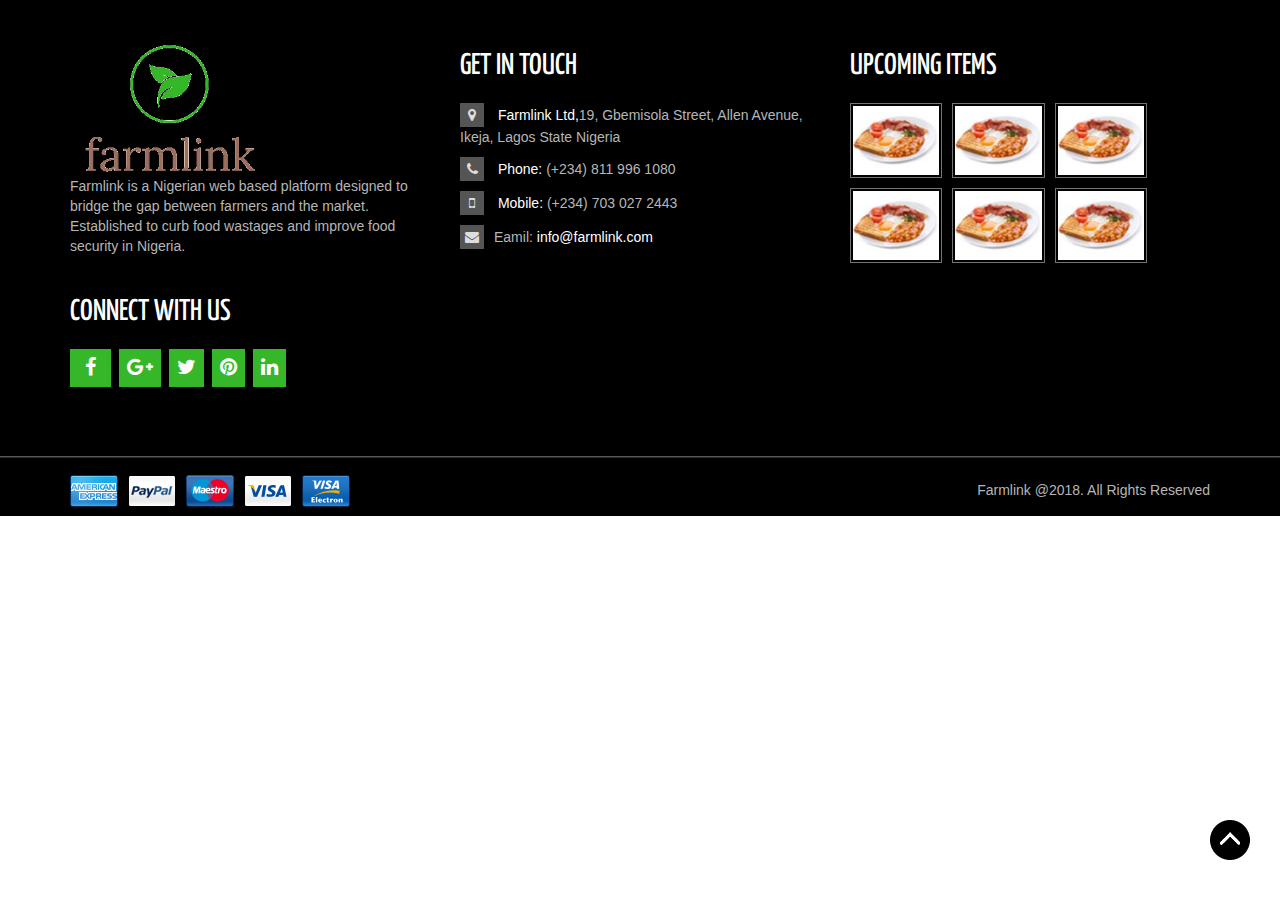
<file: farmlink/footer.html>
<!doctype html>
<html lang="en">
<head>
	<meta charset="UTF-8">
	<title>Farmlink | Proudly Presented By Access Group</title>
	<meta name="viewport" content="width=device-width, initial-scale=1, maximum-scale=1, user-scalable=no">

	<!-- Fonts -->
	<link href='http://fonts.googleapis.com/css?family=Open+Sans:400,300,600,700' rel='stylesheet' type='text/css'>
	<link href='http://fonts.googleapis.com/css?family=Yanone+Kaffeesatz:400,700' rel='stylesheet' type='text/css'>

	<!-- Css -->
	<link rel="stylesheet" href="css/nivo-slider.css" type="text/css" />
	<link rel="stylesheet" href="css/owl.carousel.css">
	<link rel="stylesheet" href="css/owl.theme.css">
	<link rel="stylesheet" href="css/bootstrap.min.css">
	<link rel="stylesheet" href="css/font-awsome/css/font-awesome.min.css">
	<link rel="stylesheet" href="css/style.css">
	<link rel="stylesheet" href="css/responsive.css">

	<!-- jS -->
	<script src="js/jquery.min.js" type="text/javascript"></script>
	<script src="js/bootstrap.min.js" type="text/javascript"></script>
	<script src="js/jquery.nivo.slider.js" type="text/javascript"></script>
	<script src="js/owl.carousel.min.js" type="text/javascript"></script>
	<script src="js/jquery.nicescroll.js"></script>
	<script src="js/jquery.scrollUp.min.js"></script>
	<script src="js/main.js" type="text/javascript"></script>


</head>
<body>
    <!-- FOOTER Start
    ================================================== -->

	<footer>
		<div class="container">
			<div class="row">
				<div class="col-md-4">
					<div class="block clearfix">
						<a href="#">
							<img src="images/imageedit_1_3889744162.png" alt="" height="136px" width="200px">
						</a>
						<p>
							Farmlink is a Nigerian web based platform designed to bridge the gap between farmers and the market. Established to curb food wastages and improve food security in Nigeria.
						</p>
						<h4 class="connect-heading">CONNECT WITH US</h4>
						<ul class="social-icon">
							<li>
								<a class="facebook-icon" href="#">
									<i class="fa fa-facebook"></i>
								</a>
							</li>
							<li>
								<a class="plus-icon" href="#">
									<i class="fa fa-google-plus"></i>
								</a>
							</li>
							<li>
								<a class="twitter-icon" href="#">
									<i class="fa fa-twitter"></i>
								</a>
							</li>
							<li>
								<a class="pinterest-icon" href="#">
									<i class="fa fa-pinterest"></i>
								</a>
							</li>
							<li>
								<a class="linkedin-icon" href="#">
									<i class="fa fa-linkedin"></i>
								</a>
							</li>
						</ul>	<!-- End Of /.social-icon -->
					</div>	<!-- End Of /.block -->
				</div> <!-- End Of /.Col-md-4 -->
				<div class="col-md-4">
					<div class="block">
						<h4>GET IN TOUCH</h4>
						<p ><i class="fa  fa-map-marker"></i> <span>Farmlink Ltd,</span>19, Gbemisola Street, Allen Avenue, Ikeja, Lagos State Nigeria</p>
						<p> <i class="fa  fa-phone"></i> <span>Phone:</span> (+234) 811 996 1080 </p>

						<p> <i class="fa  fa-mobile"></i> <span>Mobile:</span> (+234) 703 027 2443</p>
 
						<p class="mail"><i class="fa  fa-envelope"></i>Eamil: <span>info@farmlink.com</span></p>
					</div>	<!-- End Of /.block -->
				</div> <!-- End Of Col-md-3 -->
				<div class="col-md-4">
					<div class="block">
						<h4>UPCOMING ITEMS</h4>
						<div class="media">
						  	<a class="pull-left" href="#">
						    	<img class="media-object" src="images/product-item.jpg" alt="...">
						  	</a>
						  	<a class="pull-left" href="#">
						    	<img class="media-object" src="images/product-item.jpg" alt="...">
						  	</a>
						  	<a class="pull-left" href="#">
						    	<img class="media-object" src="images/product-item.jpg" alt="...">
						  	</a>
						  	<a class="pull-left" href="#">
						    	<img class="media-object" src="images/product-item.jpg" alt="...">
						  	</a>
						  	<a class="pull-left" href="#">
						    	<img class="media-object" src="images/product-item.jpg" alt="...">
						  	</a>
						  	<a class="pull-left" href="#">
						    	<img class="media-object" src="images/product-item.jpg" alt="...">
						  	</a>
						</div>	<!-- End Of /.media -->
					</div>	<!-- End Of /.block -->
				</div> <!-- End Of Col-md-3 -->
			</div> <!-- End Of /.row -->
		</div> <!-- End Of /.Container -->
		


	<!-- FOOTER-BOTTOM Start
    ================================================== -->

		<div class="footer-bottom">
			<div class="container">
				<div class="row">
					<div class="col-md-12">
						<ul class="cash-out pull-left">
							<li>
								<a href="#">
									<img src="images/American-Express.png" alt="">	
								</a>
							</li>
							<li>
								<a href="#">
									<img src="images/PayPal.png" alt="">	
								</a>
							</li>
							<li>
								<a href="#">
									<img src="images/Maestro.png" alt="">	
								</a>
							</li>
							<li>
								<a href="#">
									<img src="images/Visa.png" alt="">	
								</a>
							</li>
							<li>
								<a href="#">
									<img src="images/Visa-Electron.png" alt="">	
								</a>
							</li>
						</ul>
						<p class="copyright-text pull-right">Farmlink @2018. All Rights Reserved</p>
					</div>	<!-- End Of /.col-md-12 -->	
				</div>	<!-- End Of /.row -->	
			</div>	<!-- End Of /.container -->	
		</div>	<!-- End Of /.footer-bottom -->
	</footer> <!-- End Of Footer -->
	
	<a id="back-top" href="#"></a>
</body>
</html>
</file>
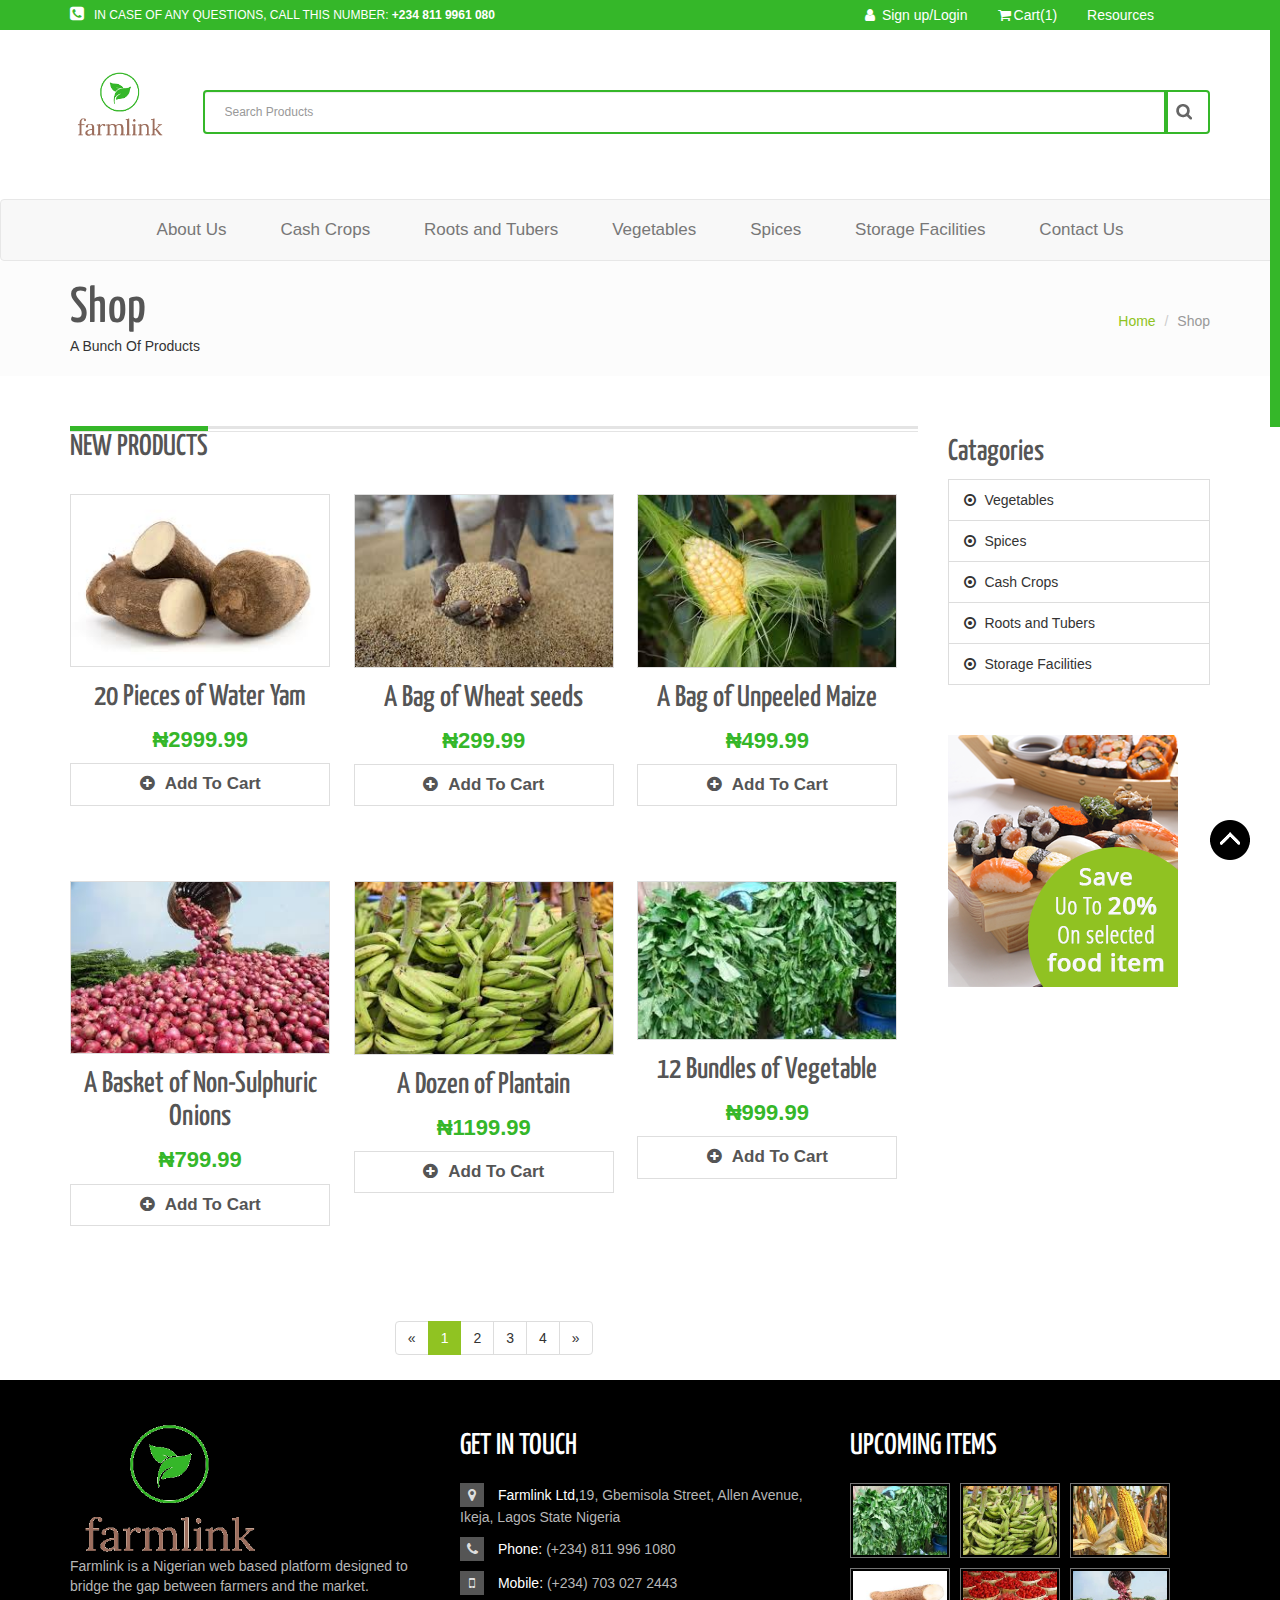
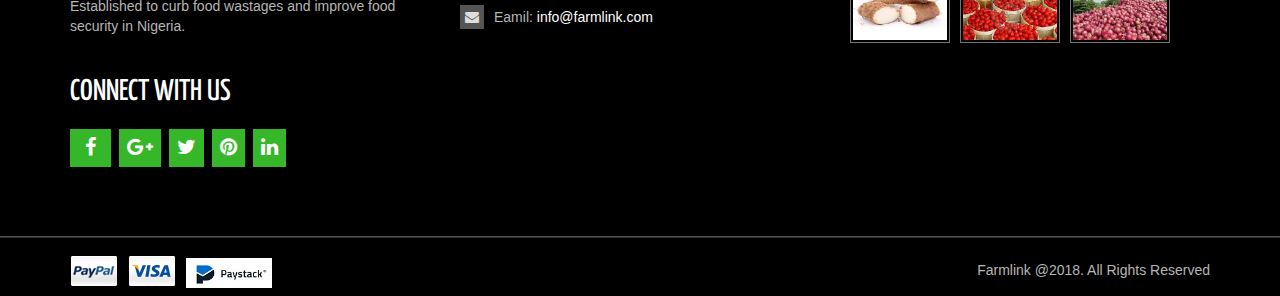
<file: farmlink/products.html>
<!doctype html>
<html lang="en">
<head>
	<meta charset="UTF-8">
	<title>Farmlink | Proudly Presented By Access Group</title>
    <link rel="icon" href="images/imageedit_1_3889744162.png" type="image/x-icon">
	<meta name="viewport" content="width=device-width, initial-scale=1, maximum-scale=1, user-scalable=no">

	<!-- Fonts -->
	<link href='http://fonts.googleapis.com/css?family=Open+Sans:400,300,600,700' rel='stylesheet' type='text/css'>
	<link href='http://fonts.googleapis.com/css?family=Yanone+Kaffeesatz:400,700' rel='stylesheet' type='text/css'>

	<!-- Css -->
	<link rel="stylesheet" href="css/nivo-slider.css" type="text/css" />
	<link rel="stylesheet" href="css/owl.carousel.css">
	<link rel="stylesheet" href="css/owl.theme.css">
	<link rel="stylesheet" href="css/bootstrap.min.css">
	<link rel="stylesheet" href="css/font-awsome/css/font-awesome.min.css">
	<link rel="stylesheet" href="css/style.css">
	<link rel="stylesheet" href="css/responsive.css">

	<!-- jS -->
	<script src="js/jquery.min.js" type="text/javascript"></script>
	<script src="js/bootstrap.min.js" type="text/javascript"></script>
	<script src="js/jquery.nivo.slider.js" type="text/javascript"></script>
	<script src="js/owl.carousel.min.js" type="text/javascript"></script>
	<script src="js/jquery.nicescroll.js"></script>
	<script src="js/jquery.scrollUp.min.js"></script>
	<script src="js/main.js" type="text/javascript"></script>


</head>
<body>


<!-- TOP HEADER Start
    ================================================== -->
	
	
	<!-- TOP HEADER Start
    ================================================== -->
	
	
	<section id="top">
		<div class="container">
			<div class="row">
				<div class="col-md-8">
					<p class="contact-action"><i class="fa fa-phone-square"></i>IN CASE OF ANY QUESTIONS, CALL THIS NUMBER: <strong>+234 811 9961 080</strong></p>
				</div>
				<div class="col-md-4 clearfix">
					<ul class="login-cart">
						<li>
							<a data-toggle="modal" data-target="#myModal" href="#">
							<i class="fa fa-user"></i>
								Sign up/Login
							</a>
						</li>
						<li>
							<div class="cart dropdown">
						  		<a data-toggle="dropdown" href="#"><i class="fa fa-shopping-cart"></i>Cart(1)</a>
					  			<div class="dropdown-menu dropup">
					  				<span class="caret"></span>
						  			<ul class="media-list">
								  		<li class="media">
										    <img class="pull-left" src="images/plan.jpg" alt="" width="100px" height="80px">
										    <div class="media-body">
										      	<h6>A Bunch of banana
								    				<span>N250</span>
								    			</h6>
								    		</div>
								  		</li>
									</ul>
									<button class="btn btn-primary btn-sm">Checkout</button>
							    </div>
							</div>
						</li>
                        <li class="dropdown">
						<a data-toggle="dropdown" href="#">
							Resources
<!--							<span class="caret"></span>-->
						</a>
						<ul class="dropdown-menu">
						   <li><a  href="blog.html">Blog</a></li>
<!--						    <li><a  href="#">Career Opportunities</a></li>-->
						    <li><a  href="delivery.html">Delivery Information</a></li>
<!--						    <li><a  href="#">FAQs</a></li>-->
						</ul>
					</li> <!-- End of /.dropdown -->
					</ul>
				</div>
			</div> <!-- End Of /.row -->
		</div>	<!-- End Of /.Container -->

	
	<!-- MODAL Start
    	================================================== -->

		<div class="modal fade" id="myModal" tabindex="-1" role="dialog" aria-labelledby="myModalLabel" aria-hidden="true">
			<div class="modal-dialog">
		    	<div class="modal-content">
		    		<div class="modal-header">
		        		<button type="button" class="close" data-dismiss="modal" aria-hidden="true">&times;</button>
<!--		        		<h4 class="modal-title" id="myModalLabel">Introduce Y</h4>-->
		      		</div>
			      	<div class="modal-body clearfix">

						<form action="#" method="post" id="create-account_form" class="std">
							<fieldset>
								<h3>Create your account</h3>
								<div class="form_content clearfix">
									<h4>Enter your e-mail address to create an account.</h4>
									<p class="text">
										<label for="email_create">E-mail address</label>
										<span>
											<input placeholder="E-mail address"  type="text" id="email_create" name="email_create" value="" class="account_input">
					                    </span>
									</p>
									<p class="submit">
										<button class="btn btn-primary">Create Your Account</button>
									</p>
								</div>
							</fieldset>
						</form>
			      		<form action="" method="post" id="login_form" class="std">
							<fieldset>
								<h3>Already registered?</h3>
								<div class="form_content clearfix">
									<p class="text">
									<label for="email">E-mail address</label>
										<span><input placeholder="E-mail address" type="text" id="email" name="email" value="" class="account_input"></span>
									</p>
									<p class="text">
									<label for="passwd">Password</label>
										<span><input placeholder="Password" type="password" id="passwd" name="passwd" value="" class="account_input"></span>
									</p>
									<p class="lost_password">
										<a href="#popab-password-reset" class="popab-password-link">Forgot your password?</a>
									</p>
									<p class="submit">
										<button class="btn btn-success">Log in</button>
									</p>
								</div>
							</fieldset>
						</form>
			      	</div>
			      	<div class="modal-footer">
			        	<button type="button" class="btn btn-default" data-dismiss="modal">Close</button>
			      	</div>
		    	</div>
		  	</div>
		</div>	
	</section>  <!-- End of /Section -->
	


	<!-- LOGO Start
    ================================================== -->
	
	<header>
		<div class="container">
			<div class="row">
				<div class="col-md-1">
					<a href="index.html">
						<img src="images/imageedit_1_3889744162.png" alt="logo" width="100px" height="68px">
					</a>
				</div>	<!-- End of /.col-md-3 -->
              <div class="col-md-11">
					<div class="search-box">
						<div class="input-group">
					    	<input placeholder="Search Products" type="text" class="form-control">
					      	<span class="input-group-btn">
					        	<button class="btn btn-default" type="button"></button>
					      	</span>
					    </div><!-- /.input-group -->
					</div><!-- /.search-box -->
				</div>
			</div>	<!-- End of /.row -->
		</div>	<!-- End of /.container -->
	</header> <!-- End of /Header -->
    
	<!-- MENU Start
    ================================================== -->

	<nav class="navbar navbar-default">
		<div class="container">
		    <div class="navbar-header">
		      <button type="button" class="navbar-toggle" data-toggle="collapse" data-target="#bs-example-navbar-collapse-1">
		        <span class="sr-only">Toggle navigation</span>
		        <span class="icon-bar"></span>
		        <span class="icon-bar"></span>
		        <span class="icon-bar"></span>
		      </button>
		    </div> <!-- End of /.navbar-header -->

		    <div class="collapse navbar-collapse" id="bs-example-navbar-collapse-1">
		      	<ul class="nav navbar-nav nav-main">
<!--		        	<li class="active"><a href="#">HOME</a></li>-->
					<li><a href="aboutus.html">About Us</a></li> 
                    <li><a href="products.html">Cash Crops</a></li>
                    <li><a href="products.html">Roots and Tubers</a></li>
                    <li><a href="products.html">Vegetables</a></li>  
                    <li><a href="products.html">Spices</a></li>      
                    <li><a href="products.html">Storage Facilities</a></li>
                    <li><a href="contactus.html"> Contact Us</a></li>
					
<!--                    <li><a href="#">Contact Us</a></li> -->
					
		        </ul> <!-- End of /.nav-main -->
		    </div>	<!-- /.navbar-collapse -->
		</div>	<!-- /.container-fluid -->
	</nav>	<!-- End of /.nav -->






	<section id="topic-header">
		<div class="container">
			<div class="row">
				<div class="col-md-4">
					<h1>Shop</h1>
					<p>A Bunch Of Products</p>
				</div>	<!-- End of /.col-md-4 -->
				<div class="col-md-8 hidden-xs">
					<ol class="breadcrumb pull-right">
					  	<li><a href="#">Home</a></li>
					  	<li class="active">Shop</li>
					</ol>
				</div>	<!-- End of /.col-md-8 -->
			</div>	<!-- End of /.row -->
		</div>	<!-- End of /.container -->
	</section>	<!-- End of /#Topic-header -->



	<!-- PRODUCTS Start
    ================================================== -->

	<section id="shop">
		<div class="container">
			<div class="row">
				<div class="col-md-9">
					<div class="products-heading">
						<h2>NEW PRODUCTS</h2>
					</div>	<!-- End of /.Products-heading -->
					<div class="product-grid">
					    <ul>
					        <li>
					            <div class="products">
									<a href="single-product.html">
										<img src="images/ghyam.jpg" alt="">
									</a>
									<a href="single-product.html">
										<h4>20 Pieces of Water Yam</h4>
									</a>
									<p class="price">₦2999.99</p>
									<div >
										<a class="view-link shutter" href="single-product.html">
										<i class="fa fa-plus-circle"></i>Add To Cart</a>
									</div>
								</div>	<!-- End of /.products -->
					        </li>
					        <li>
					            <div class="products">
									<a href="single-product.html">
										<img src="images/gr.jpg" alt="">
									</a>
									<a href="single-product.html">
										<h4>A Bag of Wheat seeds</h4>
									</a>
									<p class="price">₦299.99</p>
									<div >
										<a class="view-link shutter" href="single-product.html">
										<i class="fa fa-plus-circle"></i>Add To Cart</a>
									</div>
								</div>	<!-- End of /.products -->
					        </li>
					        <li>
					            <div class="products">
									<a href="single-product.html">
										<img src="images/maize.jpg" alt="">
									</a>
									<a href="single-product.html">
										<h4>A Bag of Unpeeled Maize</h4>
									</a>
									<p class="price">₦499.99</p>
									<div >
										<a class="view-link shutter" href="single-product.html">
										<i class="fa fa-plus-circle"></i>Add To Cart</a>
									</div>
								</div>	<!-- End of /.products -->
					        </li>
					        <li>
					            <div class="products">
									<a href="single-product.html">
										<img src="images/on.jpg" alt="">
									</a>
									<a href="single-product.html">
										<h4>A Basket of Non-Sulphuric Onions</h4>
									</a>
									<p class="price">₦799.99</p>
									<div >
										<a class="view-link shutter" href="single-product.html">
										<i class="fa fa-plus-circle"></i>Add To Cart</a>
									</div>
								</div>	<!-- End of /.products -->
					        </li>
					        <li>
					            <div class="products">
									<a href="single-product.html">
										<img src="images/plan.jpg" alt="">
									</a>
									<a href="single-product.html">
										<h4>A Dozen of Plantain</h4>
									</a>
									<p class="price">₦1199.99</p>
									<div >
										<a class="view-link shutter" href="single-product.html">
										<i class="fa fa-plus-circle"></i>Add To Cart</a>
									</div>
								</div>	<!-- End of /.products -->
					        </li>
					        <li>
					           <div class="products">
									<a href="single-product.html">
										<img src="images/veget.jpg" alt="">
									</a>
									<a href="single-product.html">
										<h4>12 Bundles of Vegetable</h4>
									</a>
									<p class="price">₦999.99</p>
									<div >
										<a class="view-link shutter" href="single-product.html">
										<i class="fa fa-plus-circle"></i>Add To Cart</a>
									</div>
								</div>	<!-- End of /.products -->
					        </li>
					        <!--  ... -->
					    </ul>
					</div>	<!-- End of /.products-grid -->

					<!-- Pagination -->

					<div class="pagination-bottom">
						<ul class="pagination">
						  	<li class="disabled"><a href="#">&laquo;</a></li>
						  	<li class="active"><a href="#">1 <span class="sr-only"></span></a></li>
						  	<li><a href="#">2</a></li>
						  	<li><a href="#">3</a></li>
						  	<li><a href="#">4</a></li>
						  	<li><a href="#">»</a></li>
						</ul>	<!-- End of /.pagination -->
					</div>
				</div>	<!-- End of /.col-md-9 -->
				<div class="col-md-3">
					<div class="blog-sidebar">
						<div class="block">
							<h4>Catagories</h4>
							<div class="list-group">
								<a href="#" class="list-group-item">
									<i class="fa  fa-dot-circle-o"></i>
									Vegetables
								</a>
								<a href="#" class="list-group-item">
									<i class="fa  fa-dot-circle-o"></i>
									Spices
								</a>
								<a href="#" class="list-group-item">
									<i class="fa  fa-dot-circle-o"></i>
									Cash Crops
								</a>
								<a href="#" class="list-group-item">
									<i class="fa  fa-dot-circle-o"></i>
									Roots and Tubers
								</a>
								<a href="#" class="list-group-item">
									<i class="fa  fa-dot-circle-o"></i>
									Storage Facilities
								</a>
							</div>
						</div>
						<div class="block">
							<img src="images/food-ad.png" alt="">
<!--
						</div>
						<div class="block">
							<h4>Trending Products</h4>
							<ul class="media-list">
							 	<li class="media">
							    	<a class="pull-left" href="#">
							      		<img class="media-object" src="images/post-img.png" alt="...">
							    	</a>
							    	<div class="media-body">
							      		<a href="" class="media-heading">Lamb leg roast
							      		<p>Lorem ipsum dolor sit amet.</p></a>
							    	</div>
							  	</li>
							  	<li class="media">
							    	<a class="pull-left" href="#">
							      		<img class="media-object" src="images/post-img-2.png" alt="...">
							    	</a>
							    	<div class="media-body">
							      		<a href="" class="media-heading"> Lamingtons
							      		<p>Lorem ipsum dolor.</p></a>
							    	</div>
							  	</li>
							  	<li class="media">
							    	<a class="pull-left" href="#">
							      		<img class="media-object" src="images/post-img-3.png" alt="...">
							    	</a>
							    	<div class="media-body">
							      		<a href="" class="media-heading">
							      		Anzac Salad
							      		<p>Lorem ipsum dolor sit.</p>

							      		</a>
							    	</div>
							  	</li>
							  </ul>
						</div>

						<div class="block">
							<h4>Food Tag</h4>
							<div class="tag-link">
								<a href="">BALLET</a>
								<a href="">CHRISTMAS</a>
								<a href="">ELEGANCE</a>
								<a href="">ELEGANT</a>
								<a href="">SHOPPING</a>
								<a href="">SHOP</a>
							</div>	
						</div>
				</div>	 End of /.col-md-3 
-->
			
			</div>	<!-- End of /.row -->
		</div><!-- End of /.container -->
        </div>
            </div>
        </div>
	</section>	<!-- End of Section -->


	


	





	<!-- FOOTER Start
    ================================================== -->

	<footer>
		<div class="container">
			<div class="row">
				<div class="col-md-4">
					<div class="block clearfix">
						<a href="#">
							<img src="images/imageedit_1_3889744162.png" alt="" height="136px" width="200px">
						</a>
						<p>
							Farmlink is a Nigerian web based platform designed to bridge the gap between farmers and the market. Established to curb food wastages and improve food security in Nigeria.
						</p>
						<h4 class="connect-heading">CONNECT WITH US</h4>
						<ul class="social-icon">
							<li>
								<a class="facebook-icon" href="#">
									<i class="fa fa-facebook"></i>
								</a>
							</li>
							<li>
								<a class="plus-icon" href="#">
									<i class="fa fa-google-plus"></i>
								</a>
							</li>
							<li>
								<a class="twitter-icon" href="#">
									<i class="fa fa-twitter"></i>
								</a>
							</li>
							<li>
								<a class="pinterest-icon" href="#">
									<i class="fa fa-pinterest"></i>
								</a>
							</li>
							<li>
								<a class="linkedin-icon" href="#">
									<i class="fa fa-linkedin"></i>
								</a>
							</li>
						</ul>	<!-- End Of /.social-icon -->
					</div>	<!-- End Of /.block -->
				</div> <!-- End Of /.Col-md-4 -->
				<div class="col-md-4">
					<div class="block">
						<h4>GET IN TOUCH</h4>
						<p ><i class="fa  fa-map-marker"></i> <span>Farmlink Ltd,</span>19, Gbemisola Street, Allen Avenue, Ikeja, Lagos State Nigeria</p>
						<p> <i class="fa  fa-phone"></i> <span>Phone:</span> (+234) 811 996 1080 </p>

						<p> <i class="fa  fa-mobile"></i> <span>Mobile:</span> (+234) 703 027 2443</p>
 
						<p class="mail"><i class="fa  fa-envelope"></i>Eamil: <span>info@farmlink.com</span></p>
					</div>	<!-- End Of /.block -->
				</div> <!-- End Of Col-md-3 -->
				<div class="col-md-4">
					<div class="block">
						<h4>UPCOMING ITEMS</h4>
						<div class="media">
						  	<a class="pull-left" href="#">
						    	<img class="media-object" src="images/veget.jpg" alt="..." width="100px" height="80px">
						  	</a>
						  	<a class="pull-left" href="#">
						    	<img class="media-object" src="images/plan.jpg" alt="..." width="100px" height="80px">
						  	</a>
						  	<a class="pull-left" href="#">
						    	<img class="media-object" src="images/maice.jpg" alt="..." width="100px" height="80px">
						  	</a>
						  	<a class="pull-left" href="#">
						    	<img class="media-object" src="images/yam.jpg" alt="..." width="100px" height="80px">
						  	</a>
						  	<a class="pull-left" href="#">
						    	<img class="media-object" src="images/tomato.jpg" alt="..." width="100px" height="80px">
						  	</a>
						  	<a class="pull-left" href="#">
						    	<img class="media-object" src="images/on.jpg" alt="..." width="100px" height="80px">
						  	</a>
						</div>	<!-- End Of /.media -->
					</div>	<!-- End Of /.block -->
				</div> <!-- End Of Col-md-3 -->
			</div> <!-- End Of /.row -->
		</div> <!-- End Of /.Container -->
		


	<!-- FOOTER-BOTTOM Start
    ================================================== -->

		<div class="footer-bottom">
			<div class="container">
				<div class="row">
					<div class="col-md-12">
						<ul class="cash-out pull-left">
							
							<li>
								<a href="#">
									<img src="images/PayPal.png" alt="">	
								</a>
							</li>
							
							<li>
								<a href="#">
									<img src="images/Visa.png" alt="">	
								</a>
							</li>
							<li>
								<a href="#">
									<img src="images/paystack12.jpg" alt="" height="30px" width="86px" style ="margin-top: 10px ">	
								</a>
							</li>
						</ul>
						<p class="copyright-text pull-right">Farmlink @2018. All Rights Reserved</p>
					</div>	<!-- End Of /.col-md-12 -->	
				</div>	<!-- End Of /.row -->	
			</div>	<!-- End Of /.container -->	
		</div>	<!-- End Of /.footer-bottom -->
	</footer> <!-- End Of Footer -->
	
	<a id="back-top" href="#"></a>
</body>
</html>
</file>
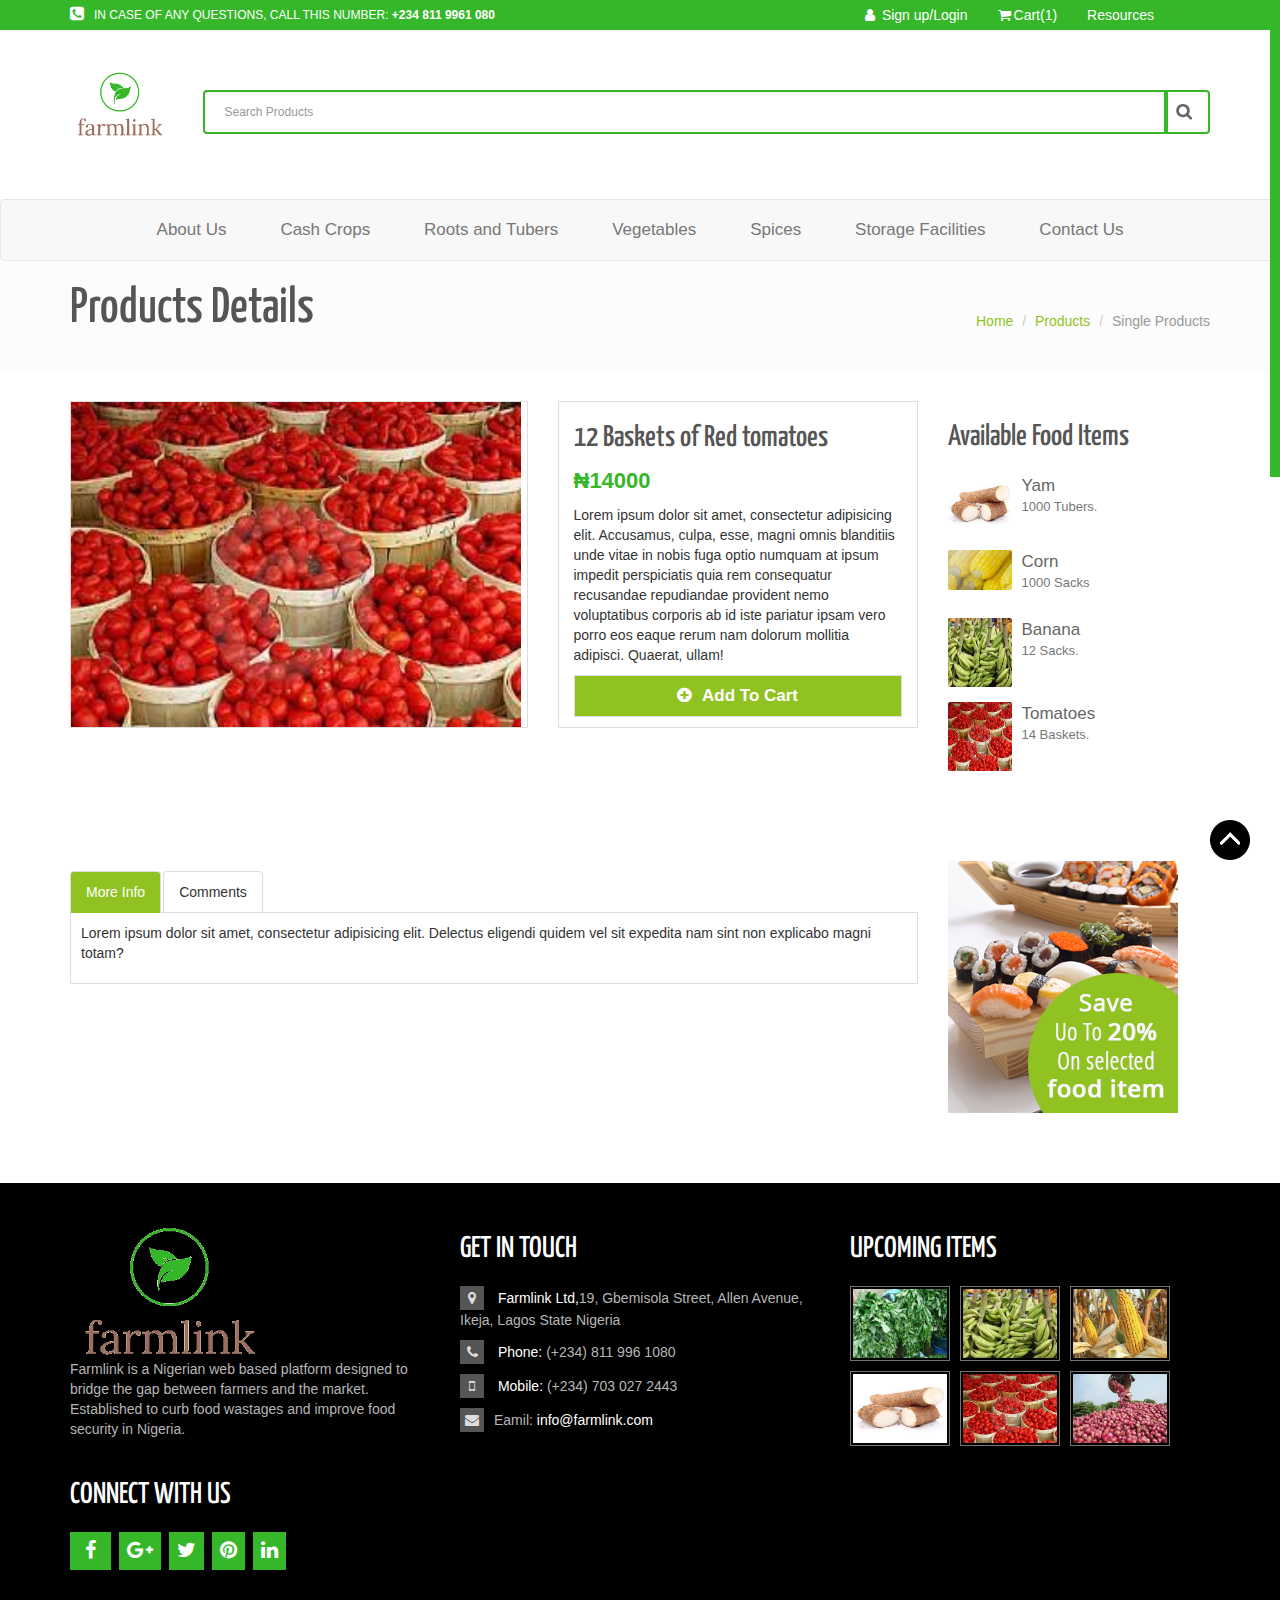
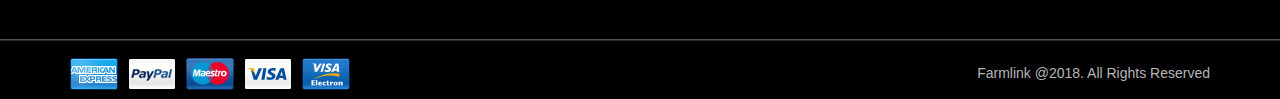
<file: farmlink/single-product.html>
<!doctype html>
<html lang="en">
<head>
	<meta charset="UTF-8">
	<title>Farmlink | Proudly Presented By Access Group</title>
    <link rel="icon" href="images/imageedit_1_3889744162.png" type="image/x-icon">
	<meta name="viewport" content="width=device-width, initial-scale=1, maximum-scale=1, user-scalable=no">

	<!-- Fonts -->
	<link href='http://fonts.googleapis.com/css?family=Open+Sans:400,300,600,700' rel='stylesheet' type='text/css'>
	<link href='http://fonts.googleapis.com/css?family=Yanone+Kaffeesatz:400,700' rel='stylesheet' type='text/css'>

	<!-- Css -->
	<link rel="stylesheet" href="css/nivo-slider.css" type="text/css" />
	<link rel="stylesheet" href="css/owl.carousel.css">
	<link rel="stylesheet" href="css/owl.theme.css">
	<link rel="stylesheet" href="css/bootstrap.min.css">
	<link rel="stylesheet" href="css/font-awsome/css/font-awesome.min.css">
	<link rel="stylesheet" href="css/style.css">
	<link rel="stylesheet" href="css/responsive.css">

	<!-- jS -->
	<script src="js/jquery.min.js" type="text/javascript"></script>
	<script src="js/bootstrap.min.js" type="text/javascript"></script>
	<script src="js/jquery.nivo.slider.js" type="text/javascript"></script>
	<script src="js/owl.carousel.min.js" type="text/javascript"></script>
	<script src="js/jquery.nicescroll.js"></script>
	<script src="js/jquery.scrollUp.min.js"></script>
	<script src="js/main.js" type="text/javascript"></script>


</head>
<body>


<!-- TOP HEADER Start
    ================================================== -->
	
	
	<!-- TOP HEADER Start
    ================================================== -->
	
	
	<section id="top">
		<div class="container">
			<div class="row">
				<div class="col-md-8">
					<p class="contact-action"><i class="fa fa-phone-square"></i>IN CASE OF ANY QUESTIONS, CALL THIS NUMBER: <strong>+234 811 9961 080</strong></p>
				</div>
				<div class="col-md-4 clearfix">
					<ul class="login-cart">
						<li>
							<a data-toggle="modal" data-target="#myModal" href="#">
							<i class="fa fa-user"></i>
								Sign up/Login
							</a>
						</li>
						<li>
							<div class="cart dropdown">
						  		<a data-toggle="dropdown" href="#"><i class="fa fa-shopping-cart"></i>Cart(1)</a>
					  			<div class="dropdown-menu dropup">
					  				<span class="caret"></span>
						  			<ul class="media-list">
								  		<li class="media">
										    <img class="pull-left" src="images/plan.jpg" alt="" width="100px" height="80px">
										    <div class="media-body">
										      	<h6>A Bunch of banana
								    				<span>N250</span>
								    			</h6>
								    		</div>
								  		</li>
									</ul>
									<button class="btn btn-primary btn-sm">Checkout</button>
							    </div>
							</div>
						</li>
                        <li class="dropdown">
						<a data-toggle="dropdown" href="#">
							Resources
<!--							<span class="caret"></span>-->
						</a>
						<ul class="dropdown-menu">
						   <li><a  href="blog.html">Blog</a></li>
<!--						    <li><a  href="#">Career Opportunities</a></li>-->
						    <li><a  href="">Delivery Information</a></li>
<!--						    <li><a  href="#">FAQs</a></li>-->
						</ul>
					</li> <!-- End of /.dropdown -->
					</ul>
				</div>
			</div> <!-- End Of /.row -->
		</div>	<!-- End Of /.Container -->

	
	<!-- MODAL Start
    	================================================== -->

		<div class="modal fade" id="myModal" tabindex="-1" role="dialog" aria-labelledby="myModalLabel" aria-hidden="true">
			<div class="modal-dialog">
		    	<div class="modal-content">
		    		<div class="modal-header">
		        		<button type="button" class="close" data-dismiss="modal" aria-hidden="true">&times;</button>
<!--		        		<h4 class="modal-title" id="myModalLabel">Introduce Y</h4>-->
		      		</div>
			      	<div class="modal-body clearfix">

						<form action="#" method="post" id="create-account_form" class="std">
							<fieldset>
								<h3>Create your account</h3>
								<div class="form_content clearfix">
									<h4>Enter your e-mail address to create an account.</h4>
									<p class="text">
										<label for="email_create">E-mail address</label>
										<span>
											<input placeholder="E-mail address"  type="text" id="email_create" name="email_create" value="" class="account_input">
					                    </span>
									</p>
									<p class="submit">
										<button class="btn btn-primary">Create Your Account</button>
									</p>
								</div>
							</fieldset>
						</form>
			      		<form action="" method="post" id="login_form" class="std">
							<fieldset>
								<h3>Already registered?</h3>
								<div class="form_content clearfix">
									<p class="text">
									<label for="email">E-mail address</label>
										<span><input placeholder="E-mail address" type="text" id="email" name="email" value="" class="account_input"></span>
									</p>
									<p class="text">
									<label for="passwd">Password</label>
										<span><input placeholder="Password" type="password" id="passwd" name="passwd" value="" class="account_input"></span>
									</p>
									<p class="lost_password">
										<a href="#popab-password-reset" class="popab-password-link">Forgot your password?</a>
									</p>
									<p class="submit">
										<button class="btn btn-success">Log in</button>
									</p>
								</div>
							</fieldset>
						</form>
			      	</div>
			      	<div class="modal-footer">
			        	<button type="button" class="btn btn-default" data-dismiss="modal">Close</button>
			      	</div>
		    	</div>
		  	</div>
		</div>	
	</section>  <!-- End of /Section -->
	


	<!-- LOGO Start
    ================================================== -->
	
	<header>
		<div class="container">
			<div class="row">
				<div class="col-md-1">
					<a href="index.html">
						<img src="images/imageedit_1_3889744162.png" alt="logo" width="100px" height="68px">
					</a>
				</div>	<!-- End of /.col-md-3 -->
              <div class="col-md-11">
					<div class="search-box">
						<div class="input-group">
					    	<input placeholder="Search Products" type="text" class="form-control">
					      	<span class="input-group-btn">
					        	<button class="btn btn-default" type="button"></button>
					      	</span>
					    </div><!-- /.input-group -->
					</div><!-- /.search-box -->
				</div>
			</div>	<!-- End of /.row -->
		</div>	<!-- End of /.container -->
	</header> <!-- End of /Header -->
    
	<!-- MENU Start
    ================================================== -->

	<nav class="navbar navbar-default">
		<div class="container">
		    <div class="navbar-header">
		      <button type="button" class="navbar-toggle" data-toggle="collapse" data-target="#bs-example-navbar-collapse-1">
		        <span class="sr-only">Toggle navigation</span>
		        <span class="icon-bar"></span>
		        <span class="icon-bar"></span>
		        <span class="icon-bar"></span>
		      </button>
		    </div> <!-- End of /.navbar-header -->

		    <div class="collapse navbar-collapse" id="bs-example-navbar-collapse-1">
		      	<ul class="nav navbar-nav nav-main">
<!--		        	<li class="active"><a href="#">HOME</a></li>-->
					<li><a href="aboutus.html">About Us</a></li> 
                    <li><a href="products.html">Cash Crops</a></li>
                    <li><a href="products.html">Roots and Tubers</a></li>
                    <li><a href="products.html">Vegetables</a></li>  
                    <li><a href="products.html">Spices</a></li>      
                    <li><a href="products.html">Storage Facilities</a></li>
                    <li><a href="contactus.html"> Contact Us</a></li>
					
<!--                    <li><a href="#">Contact Us</a></li> -->
					
		        </ul> <!-- End of /.nav-main -->
		    </div>	<!-- /.navbar-collapse -->
		</div>	<!-- /.container-fluid -->
	</nav>	<!-- End of /.nav -->



<!-- breadcrumb Start
    ================================================== -->

	<section id="topic-header">
		<div class="container">
			<div class="row">
				<div class="col-md-4">
					<h1>Products Details</h1>
					<p></p>
				</div>	<!-- /.col-md-4 -->
				<div class="col-md-8 hidden-xs">
					<ol class="breadcrumb pull-right">
					  	<li><a href="index.html">Home</a></li>
					  	<li><a href="products.html">Products</a></li>
					  	<li class="active">Single Products</li>
					</ol>
				</div> <!-- /.col-md-8 -->
			</div>	<!-- /.row -->
		</div>	<!-- /.container-->
	</section><!-- /Section -->




	<section id="single-product">
		<div class="container">
			<div class="row">
				<div class="col-md-5">
					<div class="single-product-img">
						<img src="images/tomato.jpg" alt="" height="325px" width="450px">
					</div>

				</div> <!-- End of /.col-md-5 -->
				<div class="col-md-4">
					<div class="block">
						<div class="product-des">
							<h4>12 Baskets of Red tomatoes</h4>
							<p class="price">₦14000</p>
							<p>Lorem ipsum dolor sit amet, consectetur adipisicing elit. Accusamus, culpa, esse, magni omnis blanditiis unde vitae in nobis fuga optio numquam at ipsum impedit perspiciatis quia rem consequatur recusandae repudiandae provident nemo voluptatibus corporis ab id iste pariatur ipsam vero porro eos eaque rerum nam dolorum mollitia adipisci. Quaerat, ullam!</p>
							<a class="view-link" href="#"><i class="fa fa-plus-circle"></i>Add To Cart</a>
						</div>	<!-- End of /.product-des -->
					</div> <!-- End of /.block -->
				</div>	<!-- End of /.col-md-4 -->
				<div class="col-md-3">
					<div class="blog-sidebar">
						<div class="block">
							<h4 class="top-catagori-heading">Available Food Items</h4>
							<ul class="media-list">
							 	<li class="media">
							    	<a class="pull-left" href="#">
							      		<img class="media-object" src="images/yam.jpg" alt="..." width="69px" height="61px">
							    	</a>
							    	<div class="media-body">
							      		<a href="" class="media-heading">Yam
							      		<p>1000 Tubers.</p></a>
							    	</div>
							  	</li>	<!-- End of /.media -->
							  	<li class="media">
							    	<a class="pull-left" href="#">
							      		<img class="media-object" src="images/corn.jpg" width="69px" heightx="61p" alt="...">
							    	</a>
							    	<div class="media-body">
							      		<a href="" class="media-heading">Corn
							      		<p>1000 Sacks</p></a>
							    	</div>
							  	</li>	<!-- End of /.media -->
							  	<li class="media">
							    	<a class="pull-left" href="#">
							      		<img class="media-object" src="images/plan.jpg" height="69px" width="61px" alt="...">
							    	</a>
							    	<div class="media-body">
							      		<a href="" class="media-heading">
							      		Banana 
							      		<p>12 Sacks.</p>

							      		</a>
							    	</div>
							  	</li>	<!-- End of /.media -->
							  	<li class="media">
							    	<a class="pull-left" href="#">
							      		<img class="media-object" src="images/tomato.jpg" height="69px" width="61px" alt="...">
							    	</a>
							    	<div class="media-body">
							      		<a href="" class="media-heading">
							      		Tomatoes
							      		<p>14 Baskets.</p>

							      		</a>
							    	</div>
							  	</li>	<!-- End of /.media -->
							</ul>	<!-- End of /.media-list -->
						</div>	<!-- End of /.block -->
						
					</div>	<!-- End of /.blog-sidebar -->
						
				</div>	<!-- End of /.col-md-3 -->
			</div>	<!-- End of /.row -->
			<div class="row">
				<div class="col-md-9">
					<!-- Nav tabs -->
					<ul class="nav nav-tabs">
						<li class="active"><a href="#home" data-toggle="tab">More Info</a></li>
						<li><a href="#profile" data-toggle="tab">Comments</a></li>
					</ul>

					<!-- Tab panes -->
					<div class="tab-content">
						<div class="tab-pane active" id="home">
							<p>Lorem ipsum dolor sit amet, consectetur adipisicing elit. Delectus eligendi quidem vel sit expedita nam sint non explicabo magni totam?</p>
						</div>
						<div class="tab-pane" id="profile">
							<p>No customer comments for the moment.</p>
						</div>
					</div>
				</div>	<!-- End of /.col-md-9 -->
				<div class="col-md-3">
					<div class="blog-sidebar">
						<div class="block">
							<img src="images/food-ad.png" alt="">
						</div> <!-- End of /.block -->
					</div>	<!-- End of /.blog-sidebar -->
				</div>	<!-- End of /.col-md-3 -->
			</div>	<!-- End of /.row -->
		</div>	<!-- End of /.Container -->
	</section> <!-- End of /.Single-product -->

































		<!-- FOOTER Start
    ================================================== -->

	<footer>
		<div class="container">
			<div class="row">
				<div class="col-md-4">
					<div class="block clearfix">
						<a href="#">
							<img src="images/imageedit_1_3889744162.png" alt="" height="136px" width="200px">
						</a>
						<p>
							Farmlink is a Nigerian web based platform designed to bridge the gap between farmers and the market. Established to curb food wastages and improve food security in Nigeria.
						</p>
						<h4 class="connect-heading">CONNECT WITH US</h4>
						<ul class="social-icon">
							<li>
								<a class="facebook-icon" href="#">
									<i class="fa fa-facebook"></i>
								</a>
							</li>
							<li>
								<a class="plus-icon" href="#">
									<i class="fa fa-google-plus"></i>
								</a>
							</li>
							<li>
								<a class="twitter-icon" href="#">
									<i class="fa fa-twitter"></i>
								</a>
							</li>
							<li>
								<a class="pinterest-icon" href="#">
									<i class="fa fa-pinterest"></i>
								</a>
							</li>
							<li>
								<a class="linkedin-icon" href="#">
									<i class="fa fa-linkedin"></i>
								</a>
							</li>
						</ul>	<!-- End Of /.social-icon -->
					</div>	<!-- End Of /.block -->
				</div> <!-- End Of /.Col-md-4 -->
				<div class="col-md-4">
					<div class="block">
						<h4>GET IN TOUCH</h4>
						<p ><i class="fa  fa-map-marker"></i> <span>Farmlink Ltd,</span>19, Gbemisola Street, Allen Avenue, Ikeja, Lagos State Nigeria</p>
						<p> <i class="fa  fa-phone"></i> <span>Phone:</span> (+234) 811 996 1080 </p>

						<p> <i class="fa  fa-mobile"></i> <span>Mobile:</span> (+234) 703 027 2443</p>
 
						<p class="mail"><i class="fa  fa-envelope"></i>Eamil: <span>info@farmlink.com</span></p>
					</div>	<!-- End Of /.block -->
				</div> <!-- End Of Col-md-3 -->
				<div class="col-md-4">
					<div class="block">
						<h4>UPCOMING ITEMS</h4>
						<div class="media">
						  	<a class="pull-left" href="#">
						    	<img class="media-object" src="images/veget.jpg" alt="..." width="100px" height="80px">
						  	</a>
						  	<a class="pull-left" href="#">
						    	<img class="media-object" src="images/plan.jpg" alt="..." width="100px" height="80px">
						  	</a>
						  	<a class="pull-left" href="#">
						    	<img class="media-object" src="images/maice.jpg" alt="..." width="100px" height="80px">
						  	</a>
						  	<a class="pull-left" href="#">
						    	<img class="media-object" src="images/yam.jpg" alt="..." width="100px" height="80px">
						  	</a>
						  	<a class="pull-left" href="#">
						    	<img class="media-object" src="images/tomato.jpg" alt="..." width="100px" height="80px">
						  	</a>
						  	<a class="pull-left" href="#">
						    	<img class="media-object" src="images/on.jpg" alt="..." width="100px" height="80px">
						  	</a>
						</div>	<!-- End Of /.media -->
					</div>	<!-- End Of /.block -->
				</div> <!-- End Of Col-md-3 -->
			</div> <!-- End Of /.row -->
		</div> <!-- End Of /.Container -->
		


	<!-- FOOTER-BOTTOM Start
    ================================================== -->

		<div class="footer-bottom">
			<div class="container">
				<div class="row">
					<div class="col-md-12">
						<ul class="cash-out pull-left">
							<li>
								<a href="#">
									<img src="images/American-Express.png" alt="">	
								</a>
							</li>
							<li>
								<a href="#">
									<img src="images/PayPal.png" alt="">	
								</a>
							</li>
							<li>
								<a href="#">
									<img src="images/Maestro.png" alt="">	
								</a>
							</li>
							<li>
								<a href="#">
									<img src="images/Visa.png" alt="">	
								</a>
							</li>
							<li>
								<a href="#">
									<img src="images/Visa-Electron.png" alt="">	
								</a>
							</li>
						</ul>
						<p class="copyright-text pull-right">Farmlink @2018. All Rights Reserved</p>
					</div>	<!-- End Of /.col-md-12 -->	
				</div>	<!-- End Of /.row -->	
			</div>	<!-- End Of /.container -->	
		</div>	<!-- End Of /.footer-bottom -->
	</footer> <!-- End Of Footer -->
	
	<a id="back-top" href="#"></a>
</body>
</html>
</file>
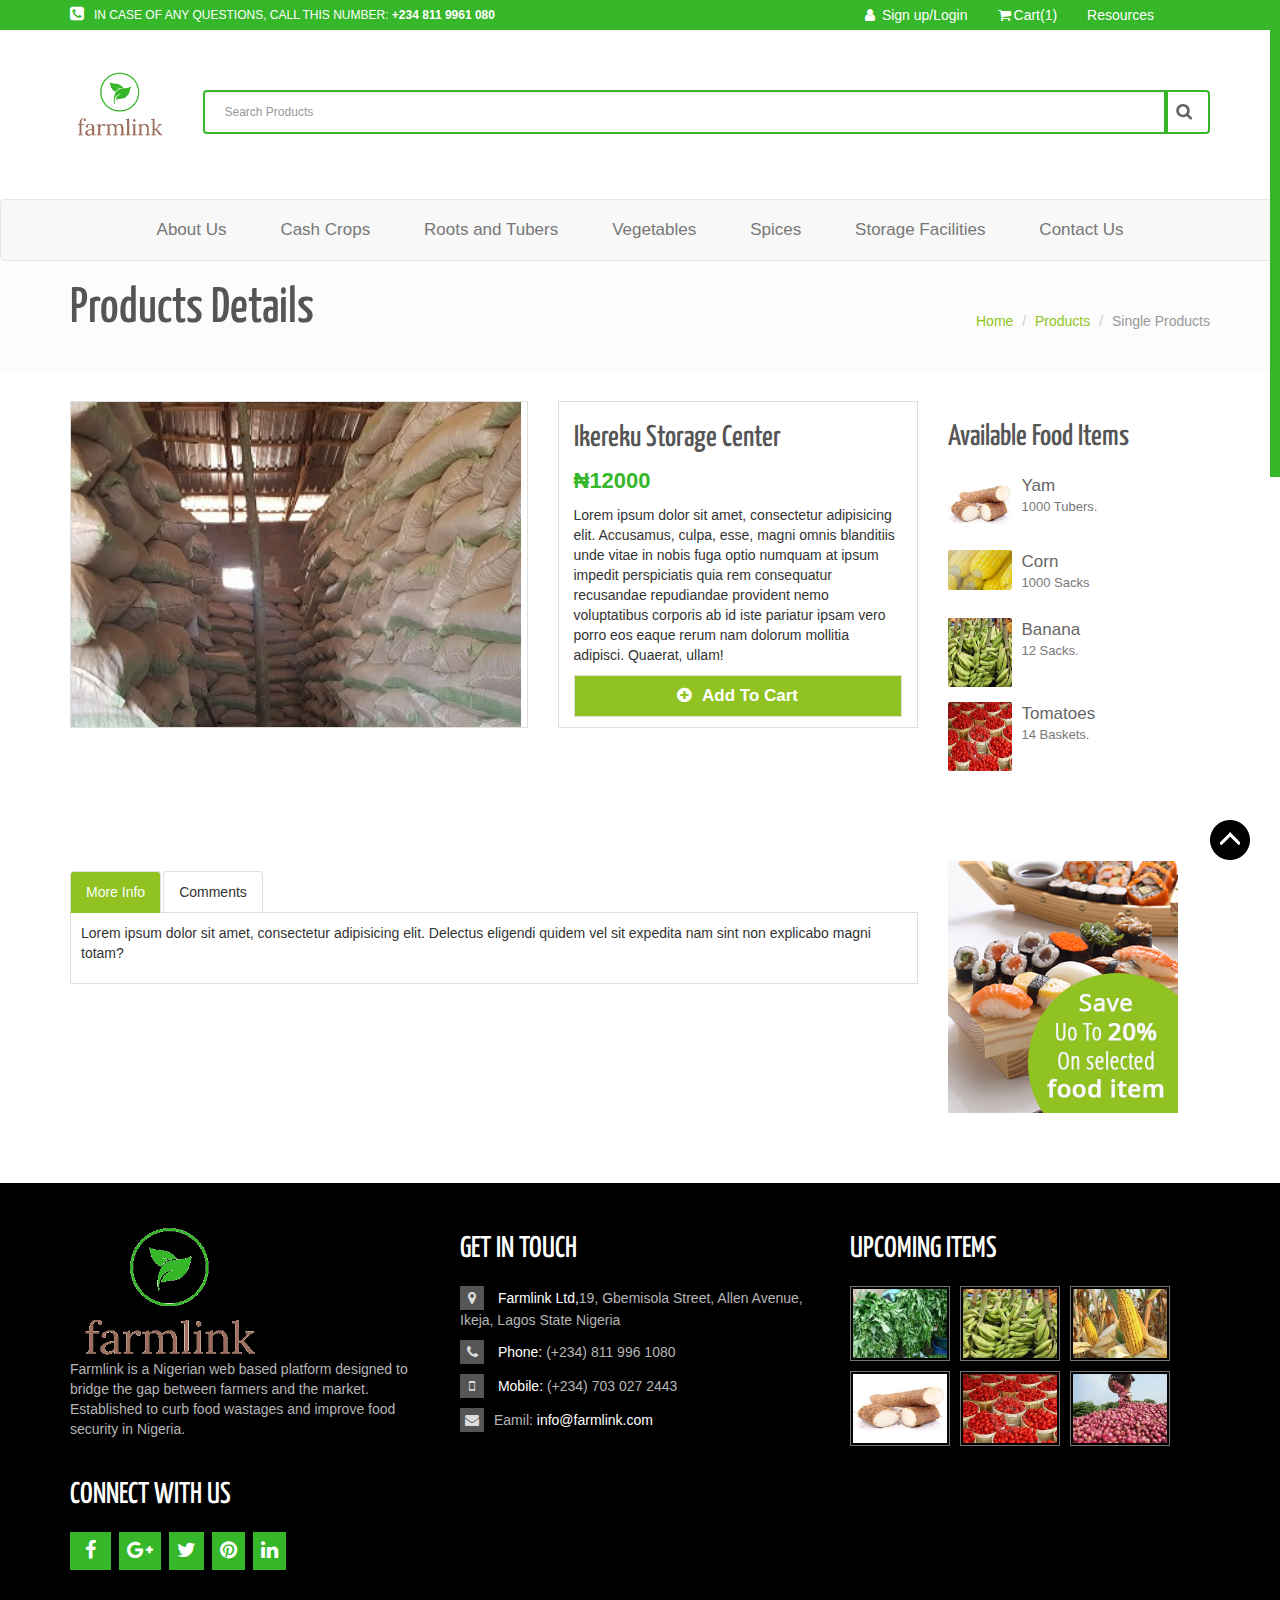
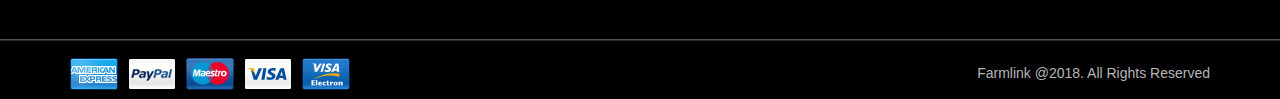
<file: farmlink/Storage.html>
<!doctype html>
<html lang="en">
<head>
	<meta charset="UTF-8">
	<title>Farmlink | Proudly Presented By Access Group</title>
    <link rel="icon" href="images/imageedit_1_3889744162.png" type="image/x-icon">
	<meta name="viewport" content="width=device-width, initial-scale=1, maximum-scale=1, user-scalable=no">

	<!-- Fonts -->
	<link href='http://fonts.googleapis.com/css?family=Open+Sans:400,300,600,700' rel='stylesheet' type='text/css'>
	<link href='http://fonts.googleapis.com/css?family=Yanone+Kaffeesatz:400,700' rel='stylesheet' type='text/css'>

	<!-- Css -->
	<link rel="stylesheet" href="css/nivo-slider.css" type="text/css" />
	<link rel="stylesheet" href="css/owl.carousel.css">
	<link rel="stylesheet" href="css/owl.theme.css">
	<link rel="stylesheet" href="css/bootstrap.min.css">
	<link rel="stylesheet" href="css/font-awsome/css/font-awesome.min.css">
	<link rel="stylesheet" href="css/style.css">
	<link rel="stylesheet" href="css/responsive.css">

	<!-- jS -->
	<script src="js/jquery.min.js" type="text/javascript"></script>
	<script src="js/bootstrap.min.js" type="text/javascript"></script>
	<script src="js/jquery.nivo.slider.js" type="text/javascript"></script>
	<script src="js/owl.carousel.min.js" type="text/javascript"></script>
	<script src="js/jquery.nicescroll.js"></script>
	<script src="js/jquery.scrollUp.min.js"></script>
	<script src="js/main.js" type="text/javascript"></script>


</head>
<body>


<!-- TOP HEADER Start
    ================================================== -->
	
	
	<!-- TOP HEADER Start
    ================================================== -->
	
	
	<section id="top">
		<div class="container">
			<div class="row">
				<div class="col-md-8">
					<p class="contact-action"><i class="fa fa-phone-square"></i>IN CASE OF ANY QUESTIONS, CALL THIS NUMBER: <strong>+234 811 9961 080</strong></p>
				</div>
				<div class="col-md-4 clearfix">
					<ul class="login-cart">
						<li>
							<a data-toggle="modal" data-target="#myModal" href="#">
							<i class="fa fa-user"></i>
								Sign up/Login
							</a>
						</li>
						<li>
							<div class="cart dropdown">
						  		<a data-toggle="dropdown" href="#"><i class="fa fa-shopping-cart"></i>Cart(1)</a>
					  			<div class="dropdown-menu dropup">
					  				<span class="caret"></span>
						  			<ul class="media-list">
								  		<li class="media">
										    <img class="pull-left" src="images/plan.jpg" alt="" width="100px" height="80px">
										    <div class="media-body">
										      	<h6>A Bunch of banana
								    				<span>N250</span>
								    			</h6>
								    		</div>
								  		</li>
									</ul>
									<button class="btn btn-primary btn-sm">Checkout</button>
							    </div>
							</div>
						</li>
                        <li class="dropdown">
						<a data-toggle="dropdown" href="#">
							Resources
<!--							<span class="caret"></span>-->
						</a>
						<ul class="dropdown-menu">
						   <li><a  href="blog.html">Blog</a></li>
<!--						    <li><a  href="#">Career Opportunities</a></li>-->
						    <li><a  href="">Delivery Information</a></li>
<!--						    <li><a  href="#">FAQs</a></li>-->
						</ul>
					</li> <!-- End of /.dropdown -->
					</ul>
				</div>
			</div> <!-- End Of /.row -->
		</div>	<!-- End Of /.Container -->

	
	<!-- MODAL Start
    	================================================== -->

		<div class="modal fade" id="myModal" tabindex="-1" role="dialog" aria-labelledby="myModalLabel" aria-hidden="true">
			<div class="modal-dialog">
		    	<div class="modal-content">
		    		<div class="modal-header">
		        		<button type="button" class="close" data-dismiss="modal" aria-hidden="true">&times;</button>
<!--		        		<h4 class="modal-title" id="myModalLabel">Introduce Y</h4>-->
		      		</div>
			      	<div class="modal-body clearfix">

						<form action="#" method="post" id="create-account_form" class="std">
							<fieldset>
								<h3>Create your account</h3>
								<div class="form_content clearfix">
									<h4>Enter your e-mail address to create an account.</h4>
									<p class="text">
										<label for="email_create">E-mail address</label>
										<span>
											<input placeholder="E-mail address"  type="text" id="email_create" name="email_create" value="" class="account_input">
					                    </span>
									</p>
									<p class="submit">
										<button class="btn btn-primary">Create Your Account</button>
									</p>
								</div>
							</fieldset>
						</form>
			      		<form action="" method="post" id="login_form" class="std">
							<fieldset>
								<h3>Already registered?</h3>
								<div class="form_content clearfix">
									<p class="text">
									<label for="email">E-mail address</label>
										<span><input placeholder="E-mail address" type="text" id="email" name="email" value="" class="account_input"></span>
									</p>
									<p class="text">
									<label for="passwd">Password</label>
										<span><input placeholder="Password" type="password" id="passwd" name="passwd" value="" class="account_input"></span>
									</p>
									<p class="lost_password">
										<a href="#popab-password-reset" class="popab-password-link">Forgot your password?</a>
									</p>
									<p class="submit">
										<button class="btn btn-success">Log in</button>
									</p>
								</div>
							</fieldset>
						</form>
			      	</div>
			      	<div class="modal-footer">
			        	<button type="button" class="btn btn-default" data-dismiss="modal">Close</button>
			      	</div>
		    	</div>
		  	</div>
		</div>	
	</section>  <!-- End of /Section -->
	


	<!-- LOGO Start
    ================================================== -->
	
	<header>
		<div class="container">
			<div class="row">
				<div class="col-md-1">
					<a href="index.html">
						<img src="images/imageedit_1_3889744162.png" alt="logo" width="100px" height="68px">
					</a>
				</div>	<!-- End of /.col-md-3 -->
              <div class="col-md-11">
					<div class="search-box">
						<div class="input-group">
					    	<input placeholder="Search Products" type="text" class="form-control">
					      	<span class="input-group-btn">
					        	<button class="btn btn-default" type="button"></button>
					      	</span>
					    </div><!-- /.input-group -->
					</div><!-- /.search-box -->
				</div>
			</div>	<!-- End of /.row -->
		</div>	<!-- End of /.container -->
	</header> <!-- End of /Header -->
    
	<!-- MENU Start
    ================================================== -->

	<nav class="navbar navbar-default">
		<div class="container">
		    <div class="navbar-header">
		      <button type="button" class="navbar-toggle" data-toggle="collapse" data-target="#bs-example-navbar-collapse-1">
		        <span class="sr-only">Toggle navigation</span>
		        <span class="icon-bar"></span>
		        <span class="icon-bar"></span>
		        <span class="icon-bar"></span>
		      </button>
		    </div> <!-- End of /.navbar-header -->

		    <div class="collapse navbar-collapse" id="bs-example-navbar-collapse-1">
		      	<ul class="nav navbar-nav nav-main">
<!--		        	<li class="active"><a href="#">HOME</a></li>-->
					<li><a href="aboutus.html">About Us</a></li> 
                    <li><a href="products.html">Cash Crops</a></li>
                    <li><a href="products.html">Roots and Tubers</a></li>
                    <li><a href="products.html">Vegetables</a></li>  
                    <li><a href="products.html">Spices</a></li>      
                    <li><a href="products.html">Storage Facilities</a></li>
                    <li><a href="contactus.html"> Contact Us</a></li>
					
<!--                    <li><a href="#">Contact Us</a></li> -->
					
		        </ul> <!-- End of /.nav-main -->
		    </div>	<!-- /.navbar-collapse -->
		</div>	<!-- /.container-fluid -->
	</nav>	<!-- End of /.nav -->



<!-- breadcrumb Start
    ================================================== -->

	<section id="topic-header">
		<div class="container">
			<div class="row">
				<div class="col-md-4">
					<h1>Products Details</h1>
					<p></p>
				</div>	<!-- /.col-md-4 -->
				<div class="col-md-8 hidden-xs">
					<ol class="breadcrumb pull-right">
					  	<li><a href="index.html">Home</a></li>
					  	<li><a href="products.html">Products</a></li>
					  	<li class="active">Single Products</li>
					</ol>
				</div> <!-- /.col-md-8 -->
			</div>	<!-- /.row -->
		</div>	<!-- /.container-->
	</section><!-- /Section -->




	<section id="single-product">
		<div class="container">
			<div class="row">
				<div class="col-md-5">
					<div class="single-product-img">
						<img src="images/storageginger-4-1.jpg" alt="" height="325px" width="450px">
					</div>

				</div> <!-- End of /.col-md-5 -->
				<div class="col-md-4">
					<div class="block">
						<div class="product-des">
							<h4>Ikereku Storage Center</h4>
							<p class="price">₦12000</p>
							<p>Lorem ipsum dolor sit amet, consectetur adipisicing elit. Accusamus, culpa, esse, magni omnis blanditiis unde vitae in nobis fuga optio numquam at ipsum impedit perspiciatis quia rem consequatur recusandae repudiandae provident nemo voluptatibus corporis ab id iste pariatur ipsam vero porro eos eaque rerum nam dolorum mollitia adipisci. Quaerat, ullam!</p>
							<a class="view-link" href="#"><i class="fa fa-plus-circle"></i>Add To Cart</a>
						</div>	<!-- End of /.product-des -->
					</div> <!-- End of /.block -->
				</div>	<!-- End of /.col-md-4 -->
				<div class="col-md-3">
					<div class="blog-sidebar">
						<div class="block">
							<h4 class="top-catagori-heading">Available Food Items</h4>
							<ul class="media-list">
							 	<li class="media">
							    	<a class="pull-left" href="#">
							      		<img class="media-object" src="images/yam.jpg" alt="..." width="69px" height="61px">
							    	</a>
							    	<div class="media-body">
							      		<a href="" class="media-heading">Yam
							      		<p>1000 Tubers.</p></a>
							    	</div>
							  	</li>	<!-- End of /.media -->
							  	<li class="media">
							    	<a class="pull-left" href="#">
							      		<img class="media-object" src="images/corn.jpg" width="69px" heightx="61p" alt="...">
							    	</a>
							    	<div class="media-body">
							      		<a href="" class="media-heading">Corn
							      		<p>1000 Sacks</p></a>
							    	</div>
							  	</li>	<!-- End of /.media -->
							  	<li class="media">
							    	<a class="pull-left" href="#">
							      		<img class="media-object" src="images/plan.jpg" height="69px" width="61px" alt="...">
							    	</a>
							    	<div class="media-body">
							      		<a href="" class="media-heading">
							      		Banana 
							      		<p>12 Sacks.</p>

							      		</a>
							    	</div>
							  	</li>	<!-- End of /.media -->
							  	<li class="media">
							    	<a class="pull-left" href="#">
							      		<img class="media-object" src="images/tomato.jpg" height="69px" width="61px" alt="...">
							    	</a>
							    	<div class="media-body">
							      		<a href="" class="media-heading">
							      		Tomatoes
							      		<p>14 Baskets.</p>

							      		</a>
							    	</div>
							  	</li>	<!-- End of /.media -->
							</ul>	<!-- End of /.media-list -->
						</div>	<!-- End of /.block -->
						
					</div>	<!-- End of /.blog-sidebar -->
						
				</div>	<!-- End of /.col-md-3 -->
			</div>	<!-- End of /.row -->
			<div class="row">
				<div class="col-md-9">
					<!-- Nav tabs -->
					<ul class="nav nav-tabs">
						<li class="active"><a href="#home" data-toggle="tab">More Info</a></li>
						<li><a href="#profile" data-toggle="tab">Comments</a></li>
					</ul>

					<!-- Tab panes -->
					<div class="tab-content">
						<div class="tab-pane active" id="home">
							<p>Lorem ipsum dolor sit amet, consectetur adipisicing elit. Delectus eligendi quidem vel sit expedita nam sint non explicabo magni totam?</p>
						</div>
						<div class="tab-pane" id="profile">
							<p>No customer comments for the moment.</p>
						</div>
					</div>
				</div>	<!-- End of /.col-md-9 -->
				<div class="col-md-3">
					<div class="blog-sidebar">
						<div class="block">
							<img src="images/food-ad.png" alt="">
						</div> <!-- End of /.block -->
					</div>	<!-- End of /.blog-sidebar -->
				</div>	<!-- End of /.col-md-3 -->
			</div>	<!-- End of /.row -->
		</div>	<!-- End of /.Container -->
	</section> <!-- End of /.Single-product -->

































		<!-- FOOTER Start
    ================================================== -->

	<footer>
		<div class="container">
			<div class="row">
				<div class="col-md-4">
					<div class="block clearfix">
						<a href="#">
							<img src="images/imageedit_1_3889744162.png" alt="" height="136px" width="200px">
						</a>
						<p>
							Farmlink is a Nigerian web based platform designed to bridge the gap between farmers and the market. Established to curb food wastages and improve food security in Nigeria.
						</p>
						<h4 class="connect-heading">CONNECT WITH US</h4>
						<ul class="social-icon">
							<li>
								<a class="facebook-icon" href="#">
									<i class="fa fa-facebook"></i>
								</a>
							</li>
							<li>
								<a class="plus-icon" href="#">
									<i class="fa fa-google-plus"></i>
								</a>
							</li>
							<li>
								<a class="twitter-icon" href="#">
									<i class="fa fa-twitter"></i>
								</a>
							</li>
							<li>
								<a class="pinterest-icon" href="#">
									<i class="fa fa-pinterest"></i>
								</a>
							</li>
							<li>
								<a class="linkedin-icon" href="#">
									<i class="fa fa-linkedin"></i>
								</a>
							</li>
						</ul>	<!-- End Of /.social-icon -->
					</div>	<!-- End Of /.block -->
				</div> <!-- End Of /.Col-md-4 -->
				<div class="col-md-4">
					<div class="block">
						<h4>GET IN TOUCH</h4>
						<p ><i class="fa  fa-map-marker"></i> <span>Farmlink Ltd,</span>19, Gbemisola Street, Allen Avenue, Ikeja, Lagos State Nigeria</p>
						<p> <i class="fa  fa-phone"></i> <span>Phone:</span> (+234) 811 996 1080 </p>

						<p> <i class="fa  fa-mobile"></i> <span>Mobile:</span> (+234) 703 027 2443</p>
 
						<p class="mail"><i class="fa  fa-envelope"></i>Eamil: <span>info@farmlink.com</span></p>
					</div>	<!-- End Of /.block -->
				</div> <!-- End Of Col-md-3 -->
				<div class="col-md-4">
					<div class="block">
						<h4>UPCOMING ITEMS</h4>
						<div class="media">
						  	<a class="pull-left" href="#">
						    	<img class="media-object" src="images/veget.jpg" alt="..." width="100px" height="80px">
						  	</a>
						  	<a class="pull-left" href="#">
						    	<img class="media-object" src="images/plan.jpg" alt="..." width="100px" height="80px">
						  	</a>
						  	<a class="pull-left" href="#">
						    	<img class="media-object" src="images/maice.jpg" alt="..." width="100px" height="80px">
						  	</a>
						  	<a class="pull-left" href="#">
						    	<img class="media-object" src="images/yam.jpg" alt="..." width="100px" height="80px">
						  	</a>
						  	<a class="pull-left" href="#">
						    	<img class="media-object" src="images/tomato.jpg" alt="..." width="100px" height="80px">
						  	</a>
						  	<a class="pull-left" href="#">
						    	<img class="media-object" src="images/on.jpg" alt="..." width="100px" height="80px">
						  	</a>
						</div>	<!-- End Of /.media -->
					</div>	<!-- End Of /.block -->
				</div> <!-- End Of Col-md-3 -->
			</div> <!-- End Of /.row -->
		</div> <!-- End Of /.Container -->
		


	<!-- FOOTER-BOTTOM Start
    ================================================== -->

		<div class="footer-bottom">
			<div class="container">
				<div class="row">
					<div class="col-md-12">
						<ul class="cash-out pull-left">
							<li>
								<a href="#">
									<img src="images/American-Express.png" alt="">	
								</a>
							</li>
							<li>
								<a href="#">
									<img src="images/PayPal.png" alt="">	
								</a>
							</li>
							<li>
								<a href="#">
									<img src="images/Maestro.png" alt="">	
								</a>
							</li>
							<li>
								<a href="#">
									<img src="images/Visa.png" alt="">	
								</a>
							</li>
							<li>
								<a href="#">
									<img src="images/Visa-Electron.png" alt="">	
								</a>
							</li>
						</ul>
						<p class="copyright-text pull-right">Farmlink @2018. All Rights Reserved</p>
					</div>	<!-- End Of /.col-md-12 -->	
				</div>	<!-- End Of /.row -->	
			</div>	<!-- End Of /.container -->	
		</div>	<!-- End Of /.footer-bottom -->
	</footer> <!-- End Of Footer -->
	
	<a id="back-top" href="#"></a>
</body>
</html>
</file>
<file: farmlink/css/style.css>
------------- Common-CSS----------------*/

body { font-family: 'Open Sans', sans-serif; color: #555; font-size: 14px; font-weight: 300; background-color: #fff; }
li { list-style: none;}
a:hover { text-decoration: none; }

/*Headers*/
h1,h2,h3,h4,h5,h6 { font-family: 'Yanone Kaffeesatz', sans-serif;color: #555}

h1 { font-size: 50px; }
h2 { font-size: 40px; }
h3 { font-size: 35px; }
h4 { font-size: 30px; }
h5 { font-size: 25px; }
h6 { font-size: 20px; }
ul {padding-left: 0;}
/*Add space between sections*/
section+section { margin-top: 50px; }

.block-heading {
	background-image: url("../images/titleBorder.png");
	background-repeat: repeat-x;
	height: 20px;
	margin: 60px 0;
	text-align: center;
}

.block-heading h2 {
	background: #fff;
	display: inline-block;
	color: #000;
	margin-top: -28px;
	padding: 5px 30px 10px 30px;
	border: 1px solid #dedede;
}
.block-heading h2:hover {
	box-shadow: 0 0 5px #dedede;
}
#back-top {
	position: fixed;
	bottom: 30px;
	width: 40px;
	color: #bbb;
	height: 50px;
	right: 30px;
	display: block;
	text-align: center;
	background: url("../images/top.png") no-repeat;
}


/*------------- Top bar----------------*/
#top {
	width: 100%;
	background: #35b729;
	font-size: 12px;
	color: #fff;
	padding: 5px 0;

}
#top .contact-action { margin-bottom: 0; }
#top p i {
	font-size: 16px;
	margin-right: 10px;
}
#top .login-cart li {
	float: left;
}
#top .login-cart li a {
	color: #fff ;
	padding: 0 15px;
	font-size: 14px;
	-webkit-transition: .4s ease-in-out;
	-moz-transition: .4s ease-in-out;
	-ms-transition: .4s ease-in-out;
	-o-transition: .4s ease-in-out;
	transition: .4s ease-in-out;
}
#top .login-cart li a:hover {
	color: #555;
}
#top .login-cart li a i {
	margin-right: 3px;
}
header {
	padding: 40px 0;
	text-align: center;
    background-color: #fff;
}

/*	Search Box Start
    ==================================================*/

.search-box {
    margin: 20px 0 25px 35px;

}

.search-box input {
	outline: none;
	border:2px solid #35b729;
	font-size: 12px;
	padding: 20px;
	height: 25px;
    
}

.search-box input:focus{
	border:2px solid #35b729;
    
}
.search-box button {
	height: 25px;
	background: url("../images/search.png") no-repeat;
	background-color: #fff;
	padding:20px;
	background-position: 8px;
	border: 2px solid #35b729;
	outline: 0;
}
.search-box label {
	display: none;
}
.cart .dropdown {
	padding: 10px;
	
}
.cart .dropup .caret {
	margin-top: -36px;
	margin-left: -130px;
	text-align: left;
	border-bottom: 4px solid #FFF;
}
.cart .dropdown-menu {
	text-align: center;
	width: 220px;
	margin-top: 7px;
}
.cart .dropdown-cart-body {
	margin: 0 0 15px 0;
}
.cart .dropdown-menu img {
	border: 1px solid #dedede;
	border-radius:100%;
	height: 64px;
	width: 64px;
	margin-left: 10px;
	padding: 8px;
}
.cart .dropdown-menu h6 {
	margin-top: 20px;
}
.cart .dropdown-menu h6 span {
	color: #35b729;
}
.cart .dropdown-menu button {
	margin: 15px 0;
}



/*	Login Modal Start
    ==================================================*/


#create-account_form, #login_form {
	float: left;
	text-align: center;
	width: 48%;
}
#create-account_form {
	margin-right: 11px;
	margin-top: 0;
	min-height: 245px;
}
#create-account_form h3,
#login_form h3 {
	background: none repeat scroll 0 0 #212224;
	color: #FFFFFF;
	padding:8px 0;
	font-size: 24px;
}
#authentication #create-account_form .form_content,
#authentication #login_form .form_content {
	min-height: 185px;
	padding: 15px 10px;
}
#create-account_form h4 {
	font-size: 18px;
	font-weight: normal;
	margin: 0 10px;
	padding-bottom: 22px;
	text-align: left;
}
#create-account_form #email_create,
#login_form #email,
#login_form #passwd,
#login_form #login_email,
#login_form #login_passwd {
	height: auto;
	padding: 5px;
	width: 220px;
	border: 1px solid #dedede;
}


#create-account_form .text label {
	display: none;
}
#create-account_form h3,
#authentication #login_form h3 {
	background: none repeat scroll 0 0 #212224;
	color: #FFFFFF;
}
#authentication #create-account_form .form_content,
#authentication #login_form .form_content {
	background: none repeat scroll 0 0 #F0F0F0 !important;
}
.text label {
	display: none;
}
#login_form > fieldset ,
#create-account_form > fieldset {
	background: #f5f5f5;
}



/*	Nav Start
    ==================================================*/

.nav-main li {
	-webkit-transition: .2s ease-in-out;
	-moz-transition: .2s ease-in-out;
	-ms-transition: .2s ease-in-out;
	-o-transition: .2s ease-in-out;
	transition: .2s ease-in-out;
	font-size: 17px;
}

.nav-main > li::before {
	top: -2px;
	-webkit-transform: translateY(-10px);
	-moz-transform: translateY(-10px);
	transform: translateY(-10px);
}
.nav-main > li:after{
	bottom: -2px;
	-webkit-transform: translateY(10px);
	-moz-transform: translateY(10px);
	transform: translateY(10px);
}
.nav-main > li::before, 
.nav-main > li::after {
	position: absolute;
	left: 0;
	width: 100%;
	height: 2px;
	background: #35b729;
	content: '';
	opacity: 0;
	-webkit-transition: opacity 0.3s, 
	-webkit-transform 0.3s;
	-moz-transition: opacity 0.3s, -moz-transform 0.3s;
	transition: opacity 0.3s, transform 0.3s;
}
.nav-main > li:hover:before,
.nav-main > li:hover:after{
	opacity: 1;
	-webkit-transform: translateY(0px);
	-moz-transform: translateY(0px);
	transform: translateY(0px);	
}
.nav-main > li a:hover, .nav-main > li a:focus {
	color: #35b729;
}
.nav-main > li a {
	padding: 20px 15px;
	color: #555;
	font-size: 17px;
}
.navbar-nav {
	float: none;
	text-align: center;
}

.navbar-nav>li {
	float: none;
	display: inline-block;
	margin:0 10px;
}
.nav-main .dropdown-menu a:hover{
	background: #fff;
}
.nav-main .dropdown-menu li a {
	color: #555;
	text-align: left;
	padding: 6px 10px;

}
.nav-main .dropdown-menu li:hover {
	color: #fff;
}
.navbar-nav .active {
	border-top: 2px solid #35b729;
	border-bottom: 2px solid #35b729;
	margin: -1px 0;
}
.navbar-nav .active a {
	background: #fff !important;
}
.nav-main .dropdown-menu li a:hover {
	color: #fff;
	background: #35b729;
}
.navbar-default .navbar-nav>.open>a,
.navbar-default .navbar-nav>.open>a:hover,
.navbar-default .navbar-nav>.open>a:focus {
	background: transparent;
}
.nav-main .dropdown-menu {
	margin-top: 5px;
	padding: 0;
}
.navbar-nav>li>.dropdown-menu {
	margin-top: 2px;
}



/*	 Slider Start
    ==================================================*/

#slider-area {
	margin-top: 30px;
}
.nivo-prevNav,
.nivo-nextNav{
	height: 40px;
	width: 40px;
	text-indent: 9999px;
	background-position: 0px 0px;
	-webkit-transition: margin 0.3s ease-in-out;
	-moz-transition: margin 0.3s ease-in-out;
	-ms-transition: margin 0.3s ease-in-out;
	-o-transition: margin 0.3s ease-in-out;
	transition: margin 0.3s ease-in-out;
	background-repeat: no-repeat;
}
.nivo-prevNav {
	background: url("../images/large_left.png");
	margin-left: -60px;
}
.nivo-nextNav {
	background: url("../images/large_right.png");
	margin-right: -60px;
}
.nivo-prevNav:hover {
	background-position: 0px -40px;
}

.nivo-nextNav:hover {
	background-position: 0px -40px;
}
#slider:hover .nivo-prevNav {
	margin-left: 20px;
}
#slider:hover .nivo-nextNav {
	margin-right: 20px;
}
.nivo-controlNav {
	display: none;
}
.nivo-caption {
	background: none;
}
.nivo-directionNav a{ 
	display: block;
}
.nivoSlider {
	border:5px solid #fff;
	-webkit-box-shadow:0 0 4px rgba(0,0,0,.3) ;
	-moz-box-shadow:0 0 4px rgba(0,0,0,.3) ;
	box-shadow:0 0 4px rgba(0,0,0,.3) ;
}



/*	 Feature Start
    ==================================================*/


#features .block {
    background: #35b729;
    color: #fff;
    padding: 4px;
}
#features .block .media {
	border: 1px solid #fff;
}
#features .block .media-heading {
	margin-top: 10px;
	margin-bottom: 0;
	color: #fff;
}
#features .block i {
	font-size: 60px;
	margin: 15px 20px;
}



/*	 Catagorie Start
    ==================================================*/


#catagorie .block {
	margin-top: 30px;
}

#catagorie .block .thumbnail {
	border: none;
	cursor: pointer;
}
#catagorie .block .thumbnail:hover .catagotie-head img {
 opacity: 0.7;
}
#catagorie .block .thumbnail a img  {
	width: 100%;
	border:1px solid #dedede;
	-webkit-transition: all .3s ease-in-out;
	-moz-transition: all .3s ease-in-out;
	-ms-transition: all .3s ease-in-out;
	-o-transition: all .3s ease-in-out;
	transition: all .3s ease-in-out;
}
#catagorie .block .thumbnail a img:hover {
	opacity: 0.7;
}
#catagorie .block .thumbnail:hover h3 {
	color: #90c322;
}
#catagorie .block .thumbnail a  h3 {
	font-weight: 500;
	-webkit-transition: all .3s ease-in-out;
	-moz-transition: all .3s ease-in-out;
	-ms-transition: all .3s ease-in-out;
	-o-transition: all .3s ease-in-out;
	transition: all .3s ease-in-out;
}
#catagorie .block .thumbnail .caption p {
	font-size: 14px;
	color: #4b4b4b;
	font-weight: 300;
}
#catagorie .block .thumbnail .caption {
	padding: 0;
}
.catagorie-box p span {
	font-weight: bold;
}
.catagorie-box .catagotie-head h3 {
	color: #121212;
}

/*	 New Products Start
    ==================================================*/


.products-heading {
	margin-top: 20px;
	background: url("../images/titleBorder.png");
	background-repeat: repeat-x;
}
.products-heading h2 {
	margin: 0px 0 20px ;
	border-top: 5px solid #35b729;
	display: inline-block;
}
.products {
	text-align: center;
	margin-bottom: 65px;
	cursor: pointer;
}

.products a img {
	width: 100%;
	border: 1px solid #dedede;
	-webkit-transition: 0.3s ease-in-out;
	-moz-transition: 0.3s ease-in-out;
	-ms-transition: 0.3s ease-in-out;
	-o-transition: 0.3s ease-in-out;
	transition: 0.3s ease-in-out;
}
.products:hover a img{
	opacity: 0.7;
	border: 1px solid #35b729;
}
.products:hover h4 {
	color: #90c322;
}
.products a h4 {
	margin-top: 14px;
	-webkit-transition: 0.2s ease-in-out;
	-moz-transition: 0.2s ease-in-out;
	-ms-transition: 0.2s ease-in-out;
	-o-transition: 0.2s ease-in-out;
	transition: 0.2s ease-in-out;
}
.products a h4:hover {
	color: #90c322;
}
#products + section{ 
	margin-top: 20px;
	margin-bottom: 30px;
}
.view-link {
	text-align: center;
	border: 1px solid #dedede;
	display: block;
	padding: 8px 10px;
	font-size: 17px;
	color: #555;
	font-weight: bold;
}
.view-link:hover {
	border: 1px solid #90c322;
}
.view-link:hover i {
	color: #fff;
}
.view-link i {
	padding-right: 10px;
	color: #555;
	-webkit-transition: .2s ease-in-out;
	-moz-transition: .2s ease-in-out;
	-ms-transition: .2s ease-in-out;
	-o-transition: .2s ease-in-out;
	transition: .2s ease-in-out;
}
.price {
	font-size: 22px;
	color: #35b729;
	font-weight: bold;
	margin-bottom: 8px;
}




/*	 Call To Action Start
    ==================================================*/




/*	 Footer Start
    ==================================================*/

footer {
	background: #000000;
	color: #fff;
	padding-top: 40px;
}
footer .block {
	color: #B6B6B6;
}

footer .block p i {
	color: #dedede;
	margin-right: 10px;
	background: #555;
	width: 24px;
	line-height: 24px;
	text-align: center;
}
footer .block h4 {
	margin-bottom: 20px;
	color: #fff;
}

footer .block .logo img {
	text-align: left;
	display: block;
}
footer .block .media-object {
	border:1px solid #747474;
	padding: 2px;
	height: 75px;
}

footer .block .media>.pull-left {
	margin-bottom: 10px;
}
footer .block span {
	color: #fff;
}
.footer-bottom {
	width: 100%;
	margin-top: 70px;
	border-top: 1px solid #2C2C2C;
	box-shadow: 0 -1px 0 #575656;
	padding-top: 10px;
}
.copyright-text {
	margin-top: 12px;
	color: #B6B6B6;
}
.copyright-text a {
	color: #90c322;
}
.copyright-text a:hover {
	text-decoration: underline;
}


/*	Social Icon Start
    ==================================================*/


.social-icon li {
	float: left;
	margin-right: 8px;
}
.social-icon li a i {
	color: #fff;
	font-size: 20px;
}
.social-icon li a {
	padding: 8px;
	background: #35b729;
	display: inline-block;
}
.facebook-icon .fa-facebook {
	padding: 0px 7px;
}
.facebook-icon:hover {
	background: #4965a0;
}
.twitter-icon:hover {
	background: #3bc1ed;
}
.pinterest-icon:hover {
	background: #d02128;
}
.linkedin-icon:hover {
	background: #1d87be;
}
.twitter-icon:hover {
	background: #3bc1ed;
}
.plus-icon:hover {
	background: #dd4b39;
}

/*----------------Cash Out--------------------*/

.cash-out {
	padding: 0;
	margin-bottom: 0px;
}
.cash-out li {
	float: left;
}
.cash-out li a {
	padding-right: 10px;
}
.cash-out li a img {
	-webkit-transition: all 0.2s ease-in-out;
	-moz-transition: all 0.2s ease-in-out;
	-ms-transition: all 0.2s ease-in-out;
	-o-transition: all 0.2s ease-in-out;
	transition: all 0.2s ease-in-out;
}
.cash-out li a img:hover {
	opacity: 0.7;
}




/*	Shutter Button Start
    ==================================================*/


.shutter {
	position: relative;
	-webkit-transition: .2s ease-in-out;
	-moz-transition: .2s ease-in-out;
	-ms-transition: .2s ease-in-out;
	-o-transition: .2s ease-in-out;
	transition: .2s ease-in-out;
	
}
.shutter:before {
	width: 100%;
	height: 0;
	top: 0;
	left: 0;
	display: block;
	content: "";
	position: absolute;
	-webkit-transition: .2s ease-in-out;
	-moz-transition: .2s ease-in-out;
	-ms-transition: .2s ease-in-out;
	-o-transition: .2s ease-in-out;
	transition: .2s ease-in-out;
	z-index: -1;
}
.shutter:hover:before {
	height: 100%;
	background: #90c322;
	color: #fff;
}
.shutter:hover {
	color: #fff;
	
}

.btn-transparent {
	position: relative;
	border-radius: 0;
}
.btn-transparent:hover {
	border-color: #90c322;
}
.btn-transparent:before {
	position: absolute;
	width: 100%;
	height: 0;
	content: "";
	display: block;
	top: 0;
	left: 0;
	z-index: 3;
	-webkit-transition: .2s ease-in-out;
	-moz-transition: .2s ease-in-out;
	-ms-transition: .2s ease-in-out;
	-o-transition: .2s ease-in-out;
	transition: .2s ease-in-out;
}
.btn-transparent:hover:before {
	height: 100%;
	background: #90c322;
	color: #fff;
}
.btn-transparent:hover span {
	color: #fff;
}
.btn-transparent span {
	z-index: 5;
	position: relative;
	-webkit-transition: .2s ease-in-out;
	-moz-transition: .2s ease-in-out;
	-ms-transition: .2s ease-in-out;
	-o-transition: .2s ease-in-out;
	transition: .2s ease-in-out;


}

.btn-primary {
    color: #fff;
    background-color: #35b729;
    border-color: #35b729;
}

.btn-success {
    color: #fff;
    background-color: #35b729;
    border-color: #35b729;
}


/*	Owl Slider Start
    ==================================================*/
#owl-example {
	cursor: pointer;
}
#owl-example img {
	width: 100%;
}
.owl-theme .owl-controls {
	margin-top: 0;
	margin-bottom: 20px;
}
.connect-heading {
	margin-top: 40px;
}



/*	End Of Home Page.......
    ==================================================*/














/*	Blog Page Start.......
    ==================================================*/



#topic-header {
	background: #FCFCFC;
	width: 100%;
	padding: 20px 0;
	margin: -20px 0;
}
#topic-header h1,#topic-header p {
	margin: 0;
}
#topic-header .breadcrumb {
	background: transparent;
	padding: 30px 0 0;
}
#topic-header .breadcrumb li a {
	color: #90c322;
}


#blog {
	margin-bottom: 50px;
}
.blog-body .block {
	border: 1px solid #dedede;
	box-shadow: 0 0 3px #C4C4C4;
	padding: 5px;
}


.blog-body .block img {
	width: 100%;
}
.blog-text {
	padding: 20px;
}












 
#blog .blog-zone {
    margin: 30px 0 0 0;
    position: relative;
} 
 
/* The line */
#blog .blog-zone:before {
    content: '';
    position: absolute;
    top: 0;
    bottom: 0;
    width: 6px;
    background: #c7e488;
    left: 1%;
    margin-left: -8px;
}
 
#blog .blog-zone > li {
    position: relative;
}
 
/* The date/time */
#blog .blog-zone > li .cbp_tmtime {
    display: block;
    width: 25%;
    padding-right: 100px;
    position: absolute;
}
 
#blog .blog-zone > li .cbp_tmtime span {
    display: block;
    text-align: right;
}
 
#blog .blog-zone > li .cbp_tmtime span:first-child {
    font-size: 0.9em;
    color: #bdd0db;
}
 
#blog .blog-zone > li .cbp_tmtime span:last-child {
    font-size: 2.9em;
    color: #90c322;
}
 

 
/* Right content */
#blog .blog-zone > li .blog-box {
    margin: 0 0 30px 8%;
    background: #fff;
    border: 1px solid #dedede;
    color: #fff;
    padding: 8px;
    font-size: 1.2em;
    font-weight: 300;
    line-height: 1.4;
    position: relative;
    border-radius: 2px;
}
 
#blog .blog-zone > li:nth-child(odd) .blog-box {
    background: #fff;
    border: 1px solid #dedede;
}
 
 

 
#blog .blog-zone > li:nth-child(odd) .blog-box:after {
    border-right-color: #90c322;
}
 
/* The icons */
#blog .blog-zone > li .blog-icon {
    width: 40px;
    height: 40px;
    font-size: 1.4em;
    line-height: 40px;
    position: absolute;
    color: #fff;
    background: #90c322;
    border-radius: 50%;
    box-shadow: 0 0 0 8px #C7E488;
    text-align: center;
    left: 1%;
    top: 0;
    margin: 0 0 0 -25px;
}

 



.blog-box img {
		width: 100%;
}
.blog-box p {
	color: #666;
}
.blog-post-tag {
	background: #eee;
	padding-left: 17px;
	border-left: 3px solid #90c222;
}
.blog-post-tag .block i {
	color: #90c322;
}
.blog-post-tag .block p{
	display: inline-block;
	color: #999;
	font-size: 14px;
}
.blog-post-tag .block p a {
	color: #999;
}
.blog-post-tag .block {
	margin-right: 10px;
	display: inline-block;
}
.blog-post-body {
	padding: 15px;
}
.blog-post-body a h2 {
	color: #90c322;
	margin-bottom: 20px;
}
.blog-post-body p {
	font-size: 16px;
	color: #555;
	padding-top: 10px;
}
#blog .pagination>.active>a {
	background: #90c322;
	border-color: #90c322;
	color: #fff;
}
#blog .pagination>li>a {
	color: #333;
}
#blog .blog-zone > li:last-child .blog-box {
	margin-bottom: 0;
}



/*	Blog Single Page Start.......
    ==================================================*/

.blog-post-body blockquote {
	font-size: 13px;
	border-left: 5px solid #90c322;
	padding: 0 0 0 25px;
	margin: 20px 0 20px 20px;
	color: #AFAFAF;

}
.blog-post-body blockquote p {
	color: #AFAFAF;
	font-size: 18px;
}

.author-id ,.comments-box,.leave-comment  {
	border: 1px solid #dedede;
	margin-top: 30px;
	padding:10px;
}
.author-id .media h4 {
	margin: 0;
}
.author-id .media img ,.comments-box .media img{
	width: 64px;
	height: 64px;
}
.author-id .media-heading {
	color: #555;
}
.author-id .media-body p {
	color: #777;
	font-size: 13px;

}
.author-id .media  h5 {
	background: #EEE;
	margin: 0 0 20px;
	padding: 0 0 0 20px;
	line-height: 38px;
	color: #999;
	text-shadow: 1px 1px 1px #FFF;
}
.comments-box .media-heading span,.comments-box .media-heading a {
	font-style: italic;
	font-size: 13px;
	color: #90c322;
}
.comments-box .media {
	background: #f7f7f7;
	padding:10px;
	border-bottom: 3px solid #dedede;
	color: #878787;
}
.comments-box .media-body {
	padding: 0 20px;
}
.comments-box .reply {
	margin-left: 75px;
	border-bottom: none;
}
.leave-comment .form-group textarea {
	resize:none;
}

/*-------- Blog Sidebar-------------*/

.blog-sidebar .block {
	margin-bottom: 50px;
}
.blog-sidebar .block .media-heading {
	color: #666;
	font-size: 17px;
	display: block;
	margin:0;
	-webkit-transition: .2s ease-in-out;
	-moz-transition: .2s ease-in-out;
	-ms-transition: .2s ease-in-out;
	-o-transition: .2s ease-in-out;
	transition: .2s ease-in-out;
}
.blog-sidebar .block .media-heading:hover {
	color: #90c322;
}
.blog-sidebar .block .media-list {
	padding-top: 10px;
}
.blog-sidebar .block .media-body p {
	color: #777;
	font-size: 13px;
}
.blog-sidebar .block .media a img {
	width: 64px;
	border-radius: 2px;
}
.blog-sidebar {
	padding: 20px 0;
}
.blog-sidebar .block .list-group-item:first-child,
.blog-sidebar .block .list-group-item:last-child  {
	border-top-right-radius: 0px;
	border-top-left-radius: 0px;
	border-bottom-right-radius: 0px;
	border-bottom-left-radius: 0px;
}
.blog-sidebar .block .list-group .list-group-item {
	color: #333;
	-webkit-transition: .2s ease-in-out;
	-moz-transition: .2s ease-in-out;
	-ms-transition: .2s ease-in-out;
	-o-transition: .2s ease-in-out;
	transition: .2s ease-in-out;
}
.blog-sidebar .block .list-group .list-group-item  i {
	margin-right: 5px;
}
.blog-sidebar .block .list-group .list-group-item:hover {
	background: #90c322;
	color: #fff;
	padding-left: 20px;
}



/*-------- Tag-----------*/

.tag-link h2 {
	margin-top: 0px;
	margin-bottom: 20px;
}
.tag-link a {
	color: #fff;
	background: #90c322;
	padding: 8px 10px;
	display: inline-block;
	margin-bottom: 5px;

}
.tag-link a:hover {
	text-decoration: underline;
}






/*	Shop Page Start.......
    ==================================================*/


 
 

.product-grid ul {
    text-align: center;
}
 
.product-grid ul li {
    width: 33%;
    text-align: center;
    padding: 10px 20px 0 0px;
    display: inline-block;
    vertical-align: top;
}
 
@media screen and (max-width: 57em) {
    .product-grid ul li {
        width: 49%;
    }
}

@media screen and (max-width: 40.125em) {
    .product-grid ul li {
        width: 100%;
    }
}


#shop .products-heading h2 {
	font-size: 30px;
}
.pagination-bottom {
	text-align: center;
}
.pagination-bottom .pagination .active a {
	background: #90c322;
	border:1px solid #90c322;
	color: #fff;
}
.pagination-bottom .pagination a {
	color: #333;
}

/*	Shop Single Page Start.......
    ==================================================*/
#single-product .tab-content {
	padding: 10px;
	border-left:1px solid #dedede;
	border-right:1px solid #dedede;
	border-bottom:1px solid #dedede;

}
#single-product .nav-tabs {
	margin-top:30px; 
}
#single-product  .nav-tabs .active a {
	background: #90c322;
	color: #fff;
}
#single-product  .nav-tabs li a {
	color: #333;
	border-top:1px solid #dedede; 
	border-left:1px solid #dedede; 
	border-right:1px solid #dedede; 
}
.single-product-img {
	border:1px solid #dedede;
}
.product-des {
	border:1px solid #dedede;
	padding:10px 15px;
}
.product-des .view-link {
	background: #90c322;
	color: #fff;
}
.product-des .view-link i {
	color: #fff;
}
.top-catagori-heading {
	margin-top: 0;
}
.forms {
    background-color: white;
    padding: 0px 30px;
    margin: 0px 20px;
}

.forms form {

    margin: 0px auto;
    padding: 0px 100px 50px;

}
.forms input{
    padding: 15px;
    margin: 10px;
    border-radius: 10px;
    width: 100%
}

.forms textarea{
    padding: 15px;
    margin: 10px;
    border-radius: 10px;
    width: 100%;
    height: 200px
}

.forms button{
    padding: 15px;
    margin: 10px;
    border-radius: 10px;
    width: 100%;
    color: white;
    background: #35b729
}
#top .dropdown-menu a:hover{
	background: #fff;
}
#top .dropdown-menu li a {
	color: #000;
	text-align: center;
	padding: 6px 10px;

}
#top .dropdown-menu li:hover {
	color: #000;
}
#top .dropdown-menu li a:hover {
	color: #35b729;
	background: #fff;
}
#top .dropdown-menu {
	margin-top: 5px;
	padding: 0;
}
</file>
<file: farmlink/css/responsive.css>
/*		Mobile Layout: 320px.
		Gutters: 24px.
		Outer margins: 34px.
		Inherits styles from: Default Layout.
---------------------------------------------
cols    1     2      3
px      68    160    252    */

@media only screen and (max-width: 767px) {
	
	.navbar-nav>li {
		display: inline;
	}
	#slider-area {
		margin-top: 20px;
	}
	section+section {
		margin-top: 25px;
	}
	#features .block {
		margin-bottom: 8px;
	}
	.block-heading {
		margin: 30px 0;
	}
	.block-heading h2,.products-heading h2 {
		font-size: 30px;
	}
	#back-top {
		display: none !important;
	}
	.products {
		margin-bottom: 20px;
	}



	/*-----------Blog--------------*/
	#blog .blog-zone > li {
		margin-bottom: 80px;
	}
	#blog .blog-zone > li:last-child {
		margin-bottom: 0;
	}
	#blog .blog-zone {
		margin-top: 50px;
	}
	#topic-header {
		text-align: center;
	}
}



/*		Wide Mobile Layout: 480px.
		Gutters: 24px.
		Outer margins: 22px.
		Inherits styles from: Default Layout, Mobile Layout.
------------------------------------------------------------
cols    1     2      3      4      5
px      68    160    252    344    436    */

@media only screen and (min-width: 480px) and (max-width: 767px) {
	
	

}






/*		Tablet Layout: 768px.
		Gutters: 24px.
		Outer margins: 28px.
		Inherits styles from: Default Layout.
-----------------------------------------------------------------
cols    1     2      3      4      5      6      7      8
px      68    160    252    344    436    528    620    712    */

@media only screen and (min-width: 768px) and (max-width: 991px) {
	
	
}









/* Example Media Queries */
@media screen and (max-width: 65.375em) {
 
    #blog .blog-zone > li .cbp_tmtime span:last-child {
        font-size: 1.5em;
    }
}
 
@media screen and (max-width: 47.2em) {
    #blog .blog-zone:before {
        display: none;
    }
 
    #blog .blog-zone > li .cbp_tmtime {
        width: 100%;
        position: relative;
        padding: 0 0 20px 0;
    }
 
    #blog .blog-zone > li .cbp_tmtime span {
        text-align: left;
    }
 
    #blog .blog-zone > li .blog-box {
        margin: 0 0 80px 0;
        padding: 1em;
        font-weight: 400;
        font-size: 95%;
    }
 
    #blog .blog-zone > li .blog-box:after {
        right: auto;
        left: 20px;
        border-right-color: transparent;
        border-bottom-color: #3594cb;
        top: -20px;
        display: none;
    }
 
    #blog .blog-zone > li:nth-child(odd) .blog-box:after {
        display: none;
    }
 
    #blog .blog-zone > li .blog-icon {
        position: relative;
        float: left;
        left: auto;
        margin: -55px 5px 0 0px;
    }
}
</file>
